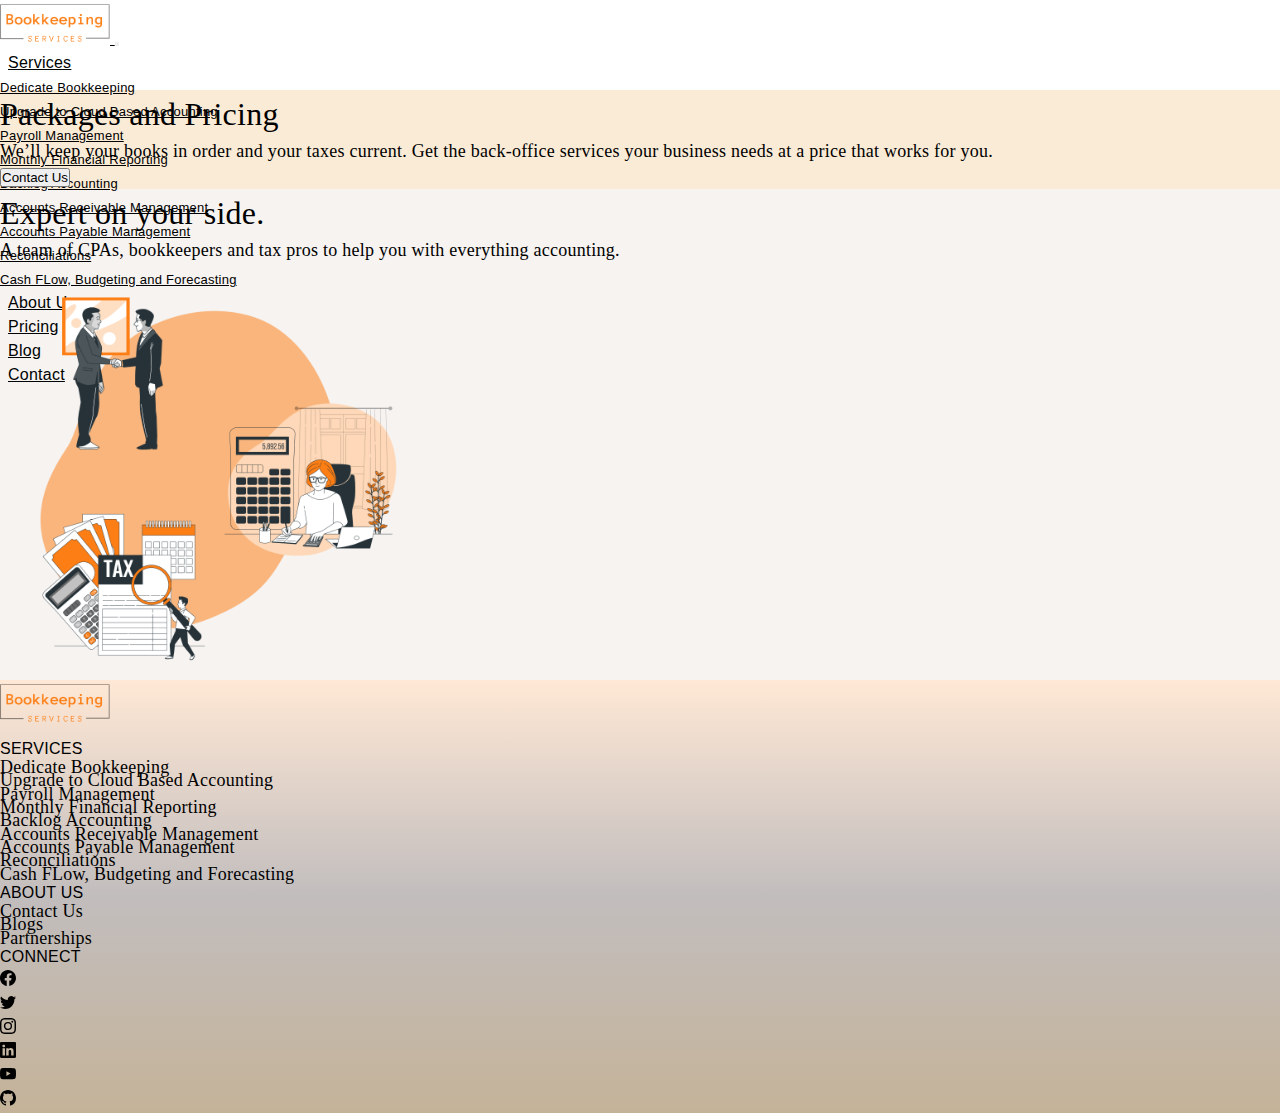
<file: about.html>
<!DOCTYPE html>
<html lang="en">
<head>
    <meta charset="UTF-8">
    <meta http-equiv="X-UA-Compatible" content="IE=edge">
    <meta name="viewport" content="width=device-width, initial-scale=1.0">
    <title>Bookkeeping</title>
    <link href="https://cdn.jsdelivr.net/npm/bootstrap@5.2.1/dist/css/bootstrap.min.css" rel="stylesheet" integrity="sha384-iYQeCzEYFbKjA/T2uDLTpkwGzCiq6soy8tYaI1GyVh/UjpbCx/TYkiZhlZB6+fzT" crossorigin="anonymous">
    <script src="https://cdn.jsdelivr.net/npm/bootstrap@5.2.1/dist/js/bootstrap.bundle.min.js" integrity="sha384-u1OknCvxWvY5kfmNBILK2hRnQC3Pr17a+RTT6rIHI7NnikvbZlHgTPOOmMi466C8" crossorigin="anonymous"></script>

    <link rel="stylesheet" href="css/pricing.css"> 
    <link rel="stylesheet" href="css/style.css">
</head>
<body>
  <header class="myHeader myHeader-pricing ">
    <nav class="navbar navbar-expand-lg fixed-top " id="navbar">
      <div class="container p-0">
        <a href="index.html">
          <img class="img-fluid " id ="navImg" src="imgs/logo.png" width="110px" height="auto" alt="">
        </a>
        <button class="navbar-toggler" type="button" data-bs-toggle="collapse" data-bs-target="#navbarSupportedContent" aria-controls="navbarSupportedContent" aria-expanded="false" aria-label="Toggle navigation">
          <span class="navbar-toggler-icon"></span>
        </button>
        <div class="collapse navbar-collapse" id="navbarSupportedContent">
          <ul class="navbar-nav mx-auto mb-lg-0">
              <li class="nav-item dropdown">
                <a class="nav-link dropdown-toggle" href="#" id="services" role="button" data-bs-toggle="dropdown" aria-expanded="false">
                  Services
                </a>
                <ul class="dropdown-menu shadow-lg" aria-labelledby="services">
                  <li><a class="dropdown-item" href="bookkeeping.html">Dedicate Bookkeeping</a></li>
                  <li><a class="dropdown-item" href="cloudaccounting.html">Upgrade to Cloud Based Accounting</a></li>
                  <li><a class="dropdown-item" href="payroll.html">Payroll Management</a></li>
                  <li><a class="dropdown-item" href="financing.html">Monthly Financial Reporting</a></li>
                  <li><a class="dropdown-item" href="backlog.html">Backlog Accounting</a></li>
                  <li><a class="dropdown-item" href="receivable.html">Accounts Receivable Management</a></li>
                  <li><a class="dropdown-item" href="payable.html">Accounts Payable Management</a></li>
                  <li><a class="dropdown-item" href="reconcilliations.html">Reconciliations</a></li>
                  <li><a class="dropdown-item" href="cashflow.html">Cash FLow, Budgeting and Forecasting</a></li>
                </ul>
              </li>
              <li class="nav-item">
                <a class="nav-link" aria-current="about" id="about" href="about.html">About Us</a>
              </li>
              <li class="nav-item">
                <a class="nav-link" aria-current="pricing" id="pricing" href="pricing.html">Pricing</a>
              </li>
              <li class="nav-item">
                <a class="nav-link" id="blog" href="blog.html" >Blog</a>
              </li>
              <li class="nav-item">
                <a class="nav-link" id="contact" href="contact.html" >Contact</a>
              </li>
            </ul>
        </div>
      </div>
    </nav>
  </header>


  <!-- **************************************
  ---------------Body----------------------
  *******************************************-->
 <section class="bookkeeping">
  <div class="container-fluid">
   
    <div class="row row-two m-5 p-5">
      <div class="col-md-12 text-center">
        <h1>Packages and Pricing</h1>        
        <p>We’ll keep your books in order and your taxes current. Get the back-office services your business needs at a price that works for you.</p>
        <button type="button" class="btn btn-outline-dark">Contact Us</button>

      </div>
    </div>

    <div class="row row-three m-5 text-center">
      <div class="col-md-6 one-col ">
        <h1>Expert on your side.</h1>
        <p>A team of CPAs, bookkeepers and tax pros to help you with everything accounting.</p>
      </div>
      <div class="col-md-6">
        <img src="imgs/showingsteps.png" width="400" height="auto" alt="">
      </div>
    </div>

  </div>
 </section>
  



  
  <!-- **************************************
  ---------------Footer----------------------
  *******************************************-->
  <div class="footer text-white"  >
    <div class="container pt-3">
      <div class="row">
        <div class="col-sm-12 col-md-2  footer-left">
          <h1>
            <img class="img-fluid "  src="imgs/logo.png" width="110px" height="auto" alt="">
          </h1>
        </div>

        <div class="col-sm-12 col-md-7 footer-middle">
          <div class="row">
         
            <div class="col-sm-8 col-md-8">
              <div class="footer-header text-center">
                SERVICES
              </div>
              <div class="row">
                <div class="col-md-6">
                  <a href="#"><p>Dedicate Bookkeeping</p></a>
                  <a href="#"><p>Upgrade to Cloud Based Accounting</p></a>
                  <a href="#"><p>Payroll Management</p></a>
                  <a href="#"><p>Monthly Financial Reporting</p></a>
                </div>
                <div class="col-md-6">
                  <a href="#"><p>Backlog Accounting</p></a>
                  <a href="#"><p>Accounts Receivable Management</p></a>
                  <a href="#"><p>Accounts Payable Management</p></a>
                  <a href="#"><p>Reconciliations</p></a>
                  <a href="#"><p>Cash FLow, Budgeting and Forecasting</p></a>
                </div>
              </div>
            </div>
            <div class="col-sm-4 col-md-4">
              <div class="footer-header">
                ABOUT US
              </div>
              <a href="">
                <p>Contact Us</p>
              </a>
              <a href="">
                <p>Blogs</p>
              </a>
              <a href="">
                <p>Partnerships</p>
              </a>
             
            </div>
          </div>
        </div>

        <div class="col-sm-12 col-md-3 footer-right">
          <div class="footer-header">
            CONNECT
          </div>
          <div class="container-fuid footer-icon">
            <div class="row">
              <div class="col-md-2 col-sm-2">
                <svg xmlns="http://www.w3.org/2000/svg" width="16" height="16" fill="currentColor" class="bi bi-facebook" viewBox="0 0 16 16">
                  <path d="M16 8.049c0-4.446-3.582-8.05-8-8.05C3.58 0-.002 3.603-.002 8.05c0 4.017 2.926 7.347 6.75 7.951v-5.625h-2.03V8.05H6.75V6.275c0-2.017 1.195-3.131 3.022-3.131.876 0 1.791.157 1.791.157v1.98h-1.009c-.993 0-1.303.621-1.303 1.258v1.51h2.218l-.354 2.326H9.25V16c3.824-.604 6.75-3.934 6.75-7.951z"/>
                </svg>
              </div>
              <div class="col-md-2 col-sm-2">
                <svg xmlns="http://www.w3.org/2000/svg" width="16" height="16" fill="currentColor" class="bi bi-twitter" viewBox="0 0 16 16">
                  <path d="M5.026 15c6.038 0 9.341-5.003 9.341-9.334 0-.14 0-.282-.006-.422A6.685 6.685 0 0 0 16 3.542a6.658 6.658 0 0 1-1.889.518 3.301 3.301 0 0 0 1.447-1.817 6.533 6.533 0 0 1-2.087.793A3.286 3.286 0 0 0 7.875 6.03a9.325 9.325 0 0 1-6.767-3.429 3.289 3.289 0 0 0 1.018 4.382A3.323 3.323 0 0 1 .64 6.575v.045a3.288 3.288 0 0 0 2.632 3.218 3.203 3.203 0 0 1-.865.115 3.23 3.23 0 0 1-.614-.057 3.283 3.283 0 0 0 3.067 2.277A6.588 6.588 0 0 1 .78 13.58a6.32 6.32 0 0 1-.78-.045A9.344 9.344 0 0 0 5.026 15z"/>
                </svg>
              </div>
              <div class="col-md-2 col-sm-2">
                <svg xmlns="http://www.w3.org/2000/svg" width="16" height="16" fill="currentColor" class="bi bi-instagram" viewBox="0 0 16 16">
                  <path d="M8 0C5.829 0 5.556.01 4.703.048 3.85.088 3.269.222 2.76.42a3.917 3.917 0 0 0-1.417.923A3.927 3.927 0 0 0 .42 2.76C.222 3.268.087 3.85.048 4.7.01 5.555 0 5.827 0 8.001c0 2.172.01 2.444.048 3.297.04.852.174 1.433.372 1.942.205.526.478.972.923 1.417.444.445.89.719 1.416.923.51.198 1.09.333 1.942.372C5.555 15.99 5.827 16 8 16s2.444-.01 3.298-.048c.851-.04 1.434-.174 1.943-.372a3.916 3.916 0 0 0 1.416-.923c.445-.445.718-.891.923-1.417.197-.509.332-1.09.372-1.942C15.99 10.445 16 10.173 16 8s-.01-2.445-.048-3.299c-.04-.851-.175-1.433-.372-1.941a3.926 3.926 0 0 0-.923-1.417A3.911 3.911 0 0 0 13.24.42c-.51-.198-1.092-.333-1.943-.372C10.443.01 10.172 0 7.998 0h.003zm-.717 1.442h.718c2.136 0 2.389.007 3.232.046.78.035 1.204.166 1.486.275.373.145.64.319.92.599.28.28.453.546.598.92.11.281.24.705.275 1.485.039.843.047 1.096.047 3.231s-.008 2.389-.047 3.232c-.035.78-.166 1.203-.275 1.485a2.47 2.47 0 0 1-.599.919c-.28.28-.546.453-.92.598-.28.11-.704.24-1.485.276-.843.038-1.096.047-3.232.047s-2.39-.009-3.233-.047c-.78-.036-1.203-.166-1.485-.276a2.478 2.478 0 0 1-.92-.598 2.48 2.48 0 0 1-.6-.92c-.109-.281-.24-.705-.275-1.485-.038-.843-.046-1.096-.046-3.233 0-2.136.008-2.388.046-3.231.036-.78.166-1.204.276-1.486.145-.373.319-.64.599-.92.28-.28.546-.453.92-.598.282-.11.705-.24 1.485-.276.738-.034 1.024-.044 2.515-.045v.002zm4.988 1.328a.96.96 0 1 0 0 1.92.96.96 0 0 0 0-1.92zm-4.27 1.122a4.109 4.109 0 1 0 0 8.217 4.109 4.109 0 0 0 0-8.217zm0 1.441a2.667 2.667 0 1 1 0 5.334 2.667 2.667 0 0 1 0-5.334z"/>
                </svg>
              </div>
              <div class="col-md-2 col-sm-2">
                <svg xmlns="http://www.w3.org/2000/svg" width="16" height="16" fill="currentColor" class="bi bi-linkedin" viewBox="0 0 16 16">
                  <path d="M0 1.146C0 .513.526 0 1.175 0h13.65C15.474 0 16 .513 16 1.146v13.708c0 .633-.526 1.146-1.175 1.146H1.175C.526 16 0 15.487 0 14.854V1.146zm4.943 12.248V6.169H2.542v7.225h2.401zm-1.2-8.212c.837 0 1.358-.554 1.358-1.248-.015-.709-.52-1.248-1.342-1.248-.822 0-1.359.54-1.359 1.248 0 .694.521 1.248 1.327 1.248h.016zm4.908 8.212V9.359c0-.216.016-.432.08-.586.173-.431.568-.878 1.232-.878.869 0 1.216.662 1.216 1.634v3.865h2.401V9.25c0-2.22-1.184-3.252-2.764-3.252-1.274 0-1.845.7-2.165 1.193v.025h-.016a5.54 5.54 0 0 1 .016-.025V6.169h-2.4c.03.678 0 7.225 0 7.225h2.4z"/>
                </svg>
              </div>
              <div class="col-md-2 col-sm-2">
                <svg xmlns="http://www.w3.org/2000/svg" width="16" height="16" fill="currentColor" class="bi bi-youtube" viewBox="0 0 16 16">
                  <path d="M8.051 1.999h.089c.822.003 4.987.033 6.11.335a2.01 2.01 0 0 1 1.415 1.42c.101.38.172.883.22 1.402l.01.104.022.26.008.104c.065.914.073 1.77.074 1.957v.075c-.001.194-.01 1.108-.082 2.06l-.008.105-.009.104c-.05.572-.124 1.14-.235 1.558a2.007 2.007 0 0 1-1.415 1.42c-1.16.312-5.569.334-6.18.335h-.142c-.309 0-1.587-.006-2.927-.052l-.17-.006-.087-.004-.171-.007-.171-.007c-1.11-.049-2.167-.128-2.654-.26a2.007 2.007 0 0 1-1.415-1.419c-.111-.417-.185-.986-.235-1.558L.09 9.82l-.008-.104A31.4 31.4 0 0 1 0 7.68v-.123c.002-.215.01-.958.064-1.778l.007-.103.003-.052.008-.104.022-.26.01-.104c.048-.519.119-1.023.22-1.402a2.007 2.007 0 0 1 1.415-1.42c.487-.13 1.544-.21 2.654-.26l.17-.007.172-.006.086-.003.171-.007A99.788 99.788 0 0 1 7.858 2h.193zM6.4 5.209v4.818l4.157-2.408L6.4 5.209z"/>
                </svg>
              </div>
              <div class="col-md-2 col-sm-2">
                <svg xmlns="http://www.w3.org/2000/svg" width="16" height="16" fill="currentColor" class="bi bi-github" viewBox="0 0 16 16">
                  <path d="M8 0C3.58 0 0 3.58 0 8c0 3.54 2.29 6.53 5.47 7.59.4.07.55-.17.55-.38 0-.19-.01-.82-.01-1.49-2.01.37-2.53-.49-2.69-.94-.09-.23-.48-.94-.82-1.13-.28-.15-.68-.52-.01-.53.63-.01 1.08.58 1.23.82.72 1.21 1.87.87 2.33.66.07-.52.28-.87.51-1.07-1.78-.2-3.64-.89-3.64-3.95 0-.87.31-1.59.82-2.15-.08-.2-.36-1.02.08-2.12 0 0 .67-.21 2.2.82.64-.18 1.32-.27 2-.27.68 0 1.36.09 2 .27 1.53-1.04 2.2-.82 2.2-.82.44 1.1.16 1.92.08 2.12.51.56.82 1.27.82 2.15 0 3.07-1.87 3.75-3.65 3.95.29.25.54.73.54 1.48 0 1.07-.01 1.93-.01 2.2 0 .21.15.46.55.38A8.012 8.012 0 0 0 16 8c0-4.42-3.58-8-8-8z"/>
                </svg>
              </div>
            </div>

            <div class="row">

            </div>
          </div>
        </div>

      </div><!-- end of main-row -->
    </div><!-- end of container -->

  </div> <!-- end of footer -->

  <script src="js/demo.js"></script>

<!-- <script src="https://cdn.jsdelivr.net/npm/@popperjs/core@2.11.6/dist/umd/popper.min.js" integrity="sha384-oBqDVmMz9ATKxIep9tiCxS/Z9fNfEXiDAYTujMAeBAsjFuCZSmKbSSUnQlmh/jp3" crossorigin="anonymous"></script> -->
<!-- <script src="https://cdn.jsdelivr.net/npm/bootstrap@5.2.1/dist/js/bootstrap.min.js" integrity="sha384-7VPbUDkoPSGFnVtYi0QogXtr74QeVeeIs99Qfg5YCF+TidwNdjvaKZX19NZ/e6oz" crossorigin="anonymous"></script> -->
 </body>
</html>
</file>
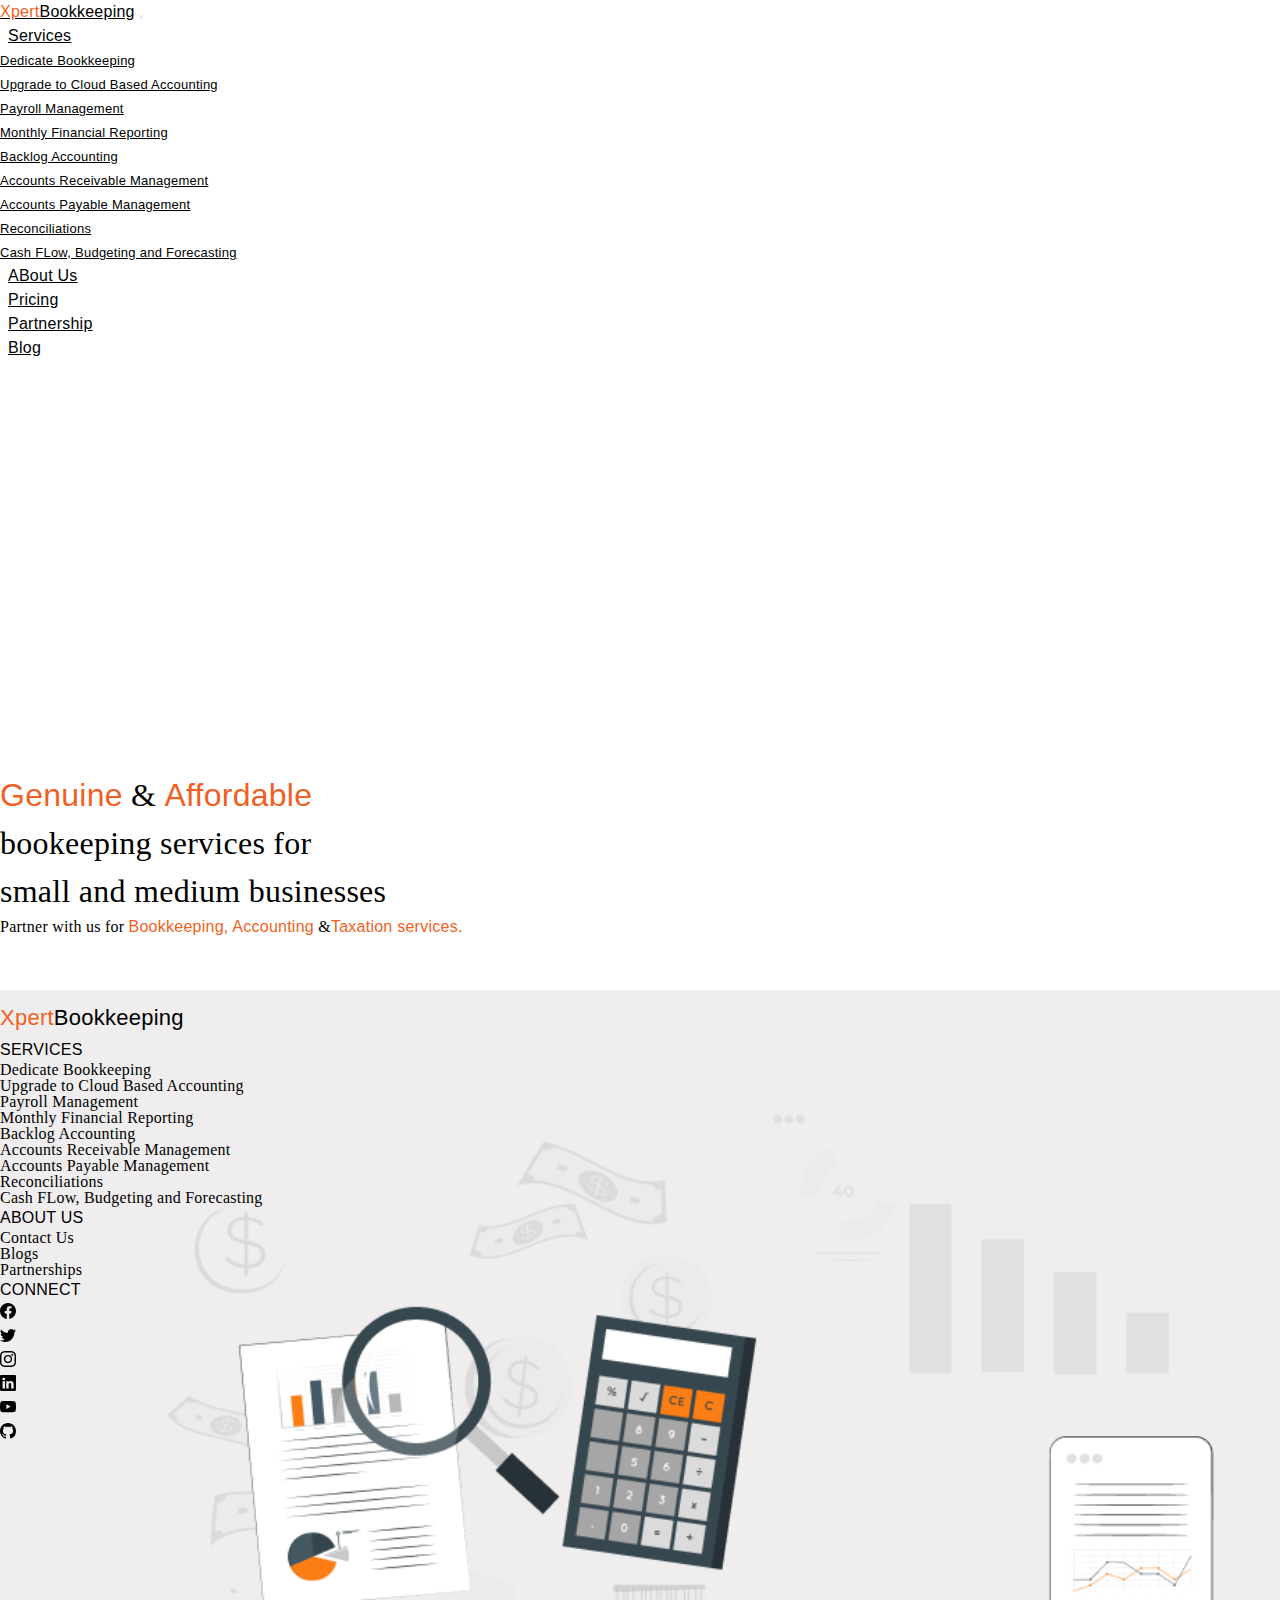
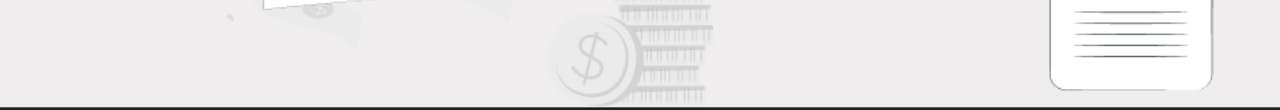
<file: accounting.html>
<!DOCTYPE html>
<html lang="en">
<head>
    <meta charset="UTF-8">
    <meta http-equiv="X-UA-Compatible" content="IE=edge">
    <meta name="viewport" content="width=device-width, initial-scale=1.0">
    <title>Bookkeeping</title>
    <link href="https://cdn.jsdelivr.net/npm/bootstrap@5.2.1/dist/css/bootstrap.min.css" rel="stylesheet" integrity="sha384-iYQeCzEYFbKjA/T2uDLTpkwGzCiq6soy8tYaI1GyVh/UjpbCx/TYkiZhlZB6+fzT" crossorigin="anonymous">
    <script src="https://cdn.jsdelivr.net/npm/bootstrap@5.2.1/dist/js/bootstrap.bundle.min.js" integrity="sha384-u1OknCvxWvY5kfmNBILK2hRnQC3Pr17a+RTT6rIHI7NnikvbZlHgTPOOmMi466C8" crossorigin="anonymous"></script>

    <link rel="stylesheet" href="style.css">
</head>
<body>
  <header class="myHeader ">
    <nav class="navbar navbar-expand-lg fixed-top " id="navbar">
      <div class="container p-0">
        <a class="navbar-brand p-0" href="index.html"><span class="Xpert">Xpert</span>Bookkeeping</a>
        <button class="navbar-toggler" type="button" data-bs-toggle="collapse" data-bs-target="#navbarSupportedContent" aria-controls="navbarSupportedContent" aria-expanded="false" aria-label="Toggle navigation">
          <span class="navbar-toggler-icon"></span>
        </button>
        <div class="collapse navbar-collapse" id="navbarSupportedContent">
          <ul class="navbar-nav mx-auto mb-lg-0">
              <li class="nav-item dropdown">
                <a class="nav-link dropdown-toggle" href="#" id="services" role="button" data-bs-toggle="dropdown" aria-expanded="false">
                  Services
                </a>
                <ul class="dropdown-menu shadow-lg" aria-labelledby="services">
                    <li><a class="dropdown-item" href="bookkeeping.html">Dedicate Bookkeeping</a></li>
                    <li><a class="dropdown-item" href="accounting.html">Upgrade to Cloud Based Accounting</a></li>
                    <!-- <li><hr class="dropdown-divider"></li> -->
                    <li><a class="dropdown-item" href="payroll.html">Payroll Management</a></li>
                    <li><a class="dropdown-item" href="financing.html">Monthly Financial Reporting</a></li>
                    <li><a class="dropdown-item" href="backlog.html">Backlog Accounting</a></li>
                    <li><a class="dropdown-item" href="receivable.html">Accounts Receivable Management</a></li>
                    <li><a class="dropdown-item" href="payable.html">Accounts Payable Management</a></li>
                    <li><a class="dropdown-item" href="reconcilliations.html">Reconciliations</a></li>
                    <li><a class="dropdown-item" href="cashflow.html">Cash FLow, Budgeting and Forecasting</a></li>
                  </ul>
              </li>
              <!-- <li class="nav-item dropdown">
                <a class="nav-link dropdown-toggle" href="#" id="about" role="button" data-bs-toggle="dropdown" aria-expanded="false">
                  About
                </a>
                <ul class="dropdown-menu shadow-lg" aria-labelledby="about">
                  <li><a class="dropdown-item" href="#">Action</a></li>
                  <li><a class="dropdown-item" href="#">Another action</a></li>
                  <li><hr class="dropdown-divider"></li>
                  <li><a class="dropdown-item" href="#">Something else here</a></li>
                </ul>
              </li> -->
              <li class="nav-item">
                <a class="nav-link" aria-current="about" id="about" href="#">ABout Us</a>
              </li>
              <li class="nav-item">
                <a class="nav-link" aria-current="pricing" id="pricing" href="#">Pricing</a>
              </li>
              <li class="nav-item">
                <a class="nav-link" id="partnership" href="#">Partnership</a>
              </li>
             
              <li class="nav-item">
                <a class="nav-link" id="blog" href="#" >Blog</a>
              </li>
            </ul>
         
        </div>
      </div>

   
    </nav>

    <div class="container description align-content-center">
      <div class="row d-row">
        <div class="col-md-6">
          <div>
            <h1>
              <span class="Xpert">Genuine</span> & <span class="Xpert">Affordable</span><br>
              bookeeping services for <br>
              small and medium businesses
            </h1>
            <p>
              Partner with us for
              <span class="Xpert">Bookkeeping, Accounting</span>
              &<span class="Xpert">Taxation services.</span>
            </p>
          </div>
          
        </div>
      </div>
    </div>
  </header>




  <div class="footer text-white"  >
    <div class="container-fluid pt-3">
      <div class="row">
        <div class="col-sm-12 col-md-3  footer-left">
          <h1>
            <a href="#" class="text-back"><span class="Xpert">Xpert</span>Bookkeeping</a>
          </h1>
        </div>

        <div class="col-sm-12 col-md-6 footer-middle">
          <div class="row">
         
            <div class="col-sm-8 col-md-8">
              <div class="footer-header text-center">
                SERVICES
              </div>
              <div class="row">
                <div class="col-md-6">
                  <a href="#"><p>Dedicate Bookkeeping</p></a>
                  <a href="#"><p>Upgrade to Cloud Based Accounting</p></a>
                  <a href="#"><p>Payroll Management</p></a>
                  <a href="#"><p>Monthly Financial Reporting</p></a>
                </div>
                <div class="col-md-6">
                  <a href="#"><p>Backlog Accounting</p></a>
                  <a href="#"><p>Accounts Receivable Management</p></a>
                  <a href="#"><p>Accounts Payable Management</p></a>
                  <a href="#"><p>Reconciliations</p></a>
                  <a href="#"><p>Cash FLow, Budgeting and Forecasting</p></a>
                </div>
              </div>
            </div>
            <div class="col-sm-4 col-md-4">
              <div class="footer-header">
                ABOUT US
              </div>
              <a href="">
                <p>Contact Us</p>
              </a>
              <a href="">
                <p>Blogs</p>
              </a>
              <a href="">
                <p>Partnerships</p>
              </a>
             
            </div>
          </div>
        </div>

        <div class="col-sm-12 col-md-3 footer-right">
          <div class="footer-header">
            CONNECT
          </div>
          <div class="container-fuid footer-icon">
            <div class="row">
              <div class="col-md-2 col-sm-2">
                <svg xmlns="http://www.w3.org/2000/svg" width="16" height="16" fill="currentColor" class="bi bi-facebook" viewBox="0 0 16 16">
                  <path d="M16 8.049c0-4.446-3.582-8.05-8-8.05C3.58 0-.002 3.603-.002 8.05c0 4.017 2.926 7.347 6.75 7.951v-5.625h-2.03V8.05H6.75V6.275c0-2.017 1.195-3.131 3.022-3.131.876 0 1.791.157 1.791.157v1.98h-1.009c-.993 0-1.303.621-1.303 1.258v1.51h2.218l-.354 2.326H9.25V16c3.824-.604 6.75-3.934 6.75-7.951z"/>
                </svg>
              </div>
              <div class="col-md-2 col-sm-2">
                <svg xmlns="http://www.w3.org/2000/svg" width="16" height="16" fill="currentColor" class="bi bi-twitter" viewBox="0 0 16 16">
                  <path d="M5.026 15c6.038 0 9.341-5.003 9.341-9.334 0-.14 0-.282-.006-.422A6.685 6.685 0 0 0 16 3.542a6.658 6.658 0 0 1-1.889.518 3.301 3.301 0 0 0 1.447-1.817 6.533 6.533 0 0 1-2.087.793A3.286 3.286 0 0 0 7.875 6.03a9.325 9.325 0 0 1-6.767-3.429 3.289 3.289 0 0 0 1.018 4.382A3.323 3.323 0 0 1 .64 6.575v.045a3.288 3.288 0 0 0 2.632 3.218 3.203 3.203 0 0 1-.865.115 3.23 3.23 0 0 1-.614-.057 3.283 3.283 0 0 0 3.067 2.277A6.588 6.588 0 0 1 .78 13.58a6.32 6.32 0 0 1-.78-.045A9.344 9.344 0 0 0 5.026 15z"/>
                </svg>
              </div>
              <div class="col-md-2 col-sm-2">
                <svg xmlns="http://www.w3.org/2000/svg" width="16" height="16" fill="currentColor" class="bi bi-instagram" viewBox="0 0 16 16">
                  <path d="M8 0C5.829 0 5.556.01 4.703.048 3.85.088 3.269.222 2.76.42a3.917 3.917 0 0 0-1.417.923A3.927 3.927 0 0 0 .42 2.76C.222 3.268.087 3.85.048 4.7.01 5.555 0 5.827 0 8.001c0 2.172.01 2.444.048 3.297.04.852.174 1.433.372 1.942.205.526.478.972.923 1.417.444.445.89.719 1.416.923.51.198 1.09.333 1.942.372C5.555 15.99 5.827 16 8 16s2.444-.01 3.298-.048c.851-.04 1.434-.174 1.943-.372a3.916 3.916 0 0 0 1.416-.923c.445-.445.718-.891.923-1.417.197-.509.332-1.09.372-1.942C15.99 10.445 16 10.173 16 8s-.01-2.445-.048-3.299c-.04-.851-.175-1.433-.372-1.941a3.926 3.926 0 0 0-.923-1.417A3.911 3.911 0 0 0 13.24.42c-.51-.198-1.092-.333-1.943-.372C10.443.01 10.172 0 7.998 0h.003zm-.717 1.442h.718c2.136 0 2.389.007 3.232.046.78.035 1.204.166 1.486.275.373.145.64.319.92.599.28.28.453.546.598.92.11.281.24.705.275 1.485.039.843.047 1.096.047 3.231s-.008 2.389-.047 3.232c-.035.78-.166 1.203-.275 1.485a2.47 2.47 0 0 1-.599.919c-.28.28-.546.453-.92.598-.28.11-.704.24-1.485.276-.843.038-1.096.047-3.232.047s-2.39-.009-3.233-.047c-.78-.036-1.203-.166-1.485-.276a2.478 2.478 0 0 1-.92-.598 2.48 2.48 0 0 1-.6-.92c-.109-.281-.24-.705-.275-1.485-.038-.843-.046-1.096-.046-3.233 0-2.136.008-2.388.046-3.231.036-.78.166-1.204.276-1.486.145-.373.319-.64.599-.92.28-.28.546-.453.92-.598.282-.11.705-.24 1.485-.276.738-.034 1.024-.044 2.515-.045v.002zm4.988 1.328a.96.96 0 1 0 0 1.92.96.96 0 0 0 0-1.92zm-4.27 1.122a4.109 4.109 0 1 0 0 8.217 4.109 4.109 0 0 0 0-8.217zm0 1.441a2.667 2.667 0 1 1 0 5.334 2.667 2.667 0 0 1 0-5.334z"/>
                </svg>
              </div>
              <div class="col-md-2 col-sm-2">
                <svg xmlns="http://www.w3.org/2000/svg" width="16" height="16" fill="currentColor" class="bi bi-linkedin" viewBox="0 0 16 16">
                  <path d="M0 1.146C0 .513.526 0 1.175 0h13.65C15.474 0 16 .513 16 1.146v13.708c0 .633-.526 1.146-1.175 1.146H1.175C.526 16 0 15.487 0 14.854V1.146zm4.943 12.248V6.169H2.542v7.225h2.401zm-1.2-8.212c.837 0 1.358-.554 1.358-1.248-.015-.709-.52-1.248-1.342-1.248-.822 0-1.359.54-1.359 1.248 0 .694.521 1.248 1.327 1.248h.016zm4.908 8.212V9.359c0-.216.016-.432.08-.586.173-.431.568-.878 1.232-.878.869 0 1.216.662 1.216 1.634v3.865h2.401V9.25c0-2.22-1.184-3.252-2.764-3.252-1.274 0-1.845.7-2.165 1.193v.025h-.016a5.54 5.54 0 0 1 .016-.025V6.169h-2.4c.03.678 0 7.225 0 7.225h2.4z"/>
                </svg>
              </div>
              <div class="col-md-2 col-sm-2">
                <svg xmlns="http://www.w3.org/2000/svg" width="16" height="16" fill="currentColor" class="bi bi-youtube" viewBox="0 0 16 16">
                  <path d="M8.051 1.999h.089c.822.003 4.987.033 6.11.335a2.01 2.01 0 0 1 1.415 1.42c.101.38.172.883.22 1.402l.01.104.022.26.008.104c.065.914.073 1.77.074 1.957v.075c-.001.194-.01 1.108-.082 2.06l-.008.105-.009.104c-.05.572-.124 1.14-.235 1.558a2.007 2.007 0 0 1-1.415 1.42c-1.16.312-5.569.334-6.18.335h-.142c-.309 0-1.587-.006-2.927-.052l-.17-.006-.087-.004-.171-.007-.171-.007c-1.11-.049-2.167-.128-2.654-.26a2.007 2.007 0 0 1-1.415-1.419c-.111-.417-.185-.986-.235-1.558L.09 9.82l-.008-.104A31.4 31.4 0 0 1 0 7.68v-.123c.002-.215.01-.958.064-1.778l.007-.103.003-.052.008-.104.022-.26.01-.104c.048-.519.119-1.023.22-1.402a2.007 2.007 0 0 1 1.415-1.42c.487-.13 1.544-.21 2.654-.26l.17-.007.172-.006.086-.003.171-.007A99.788 99.788 0 0 1 7.858 2h.193zM6.4 5.209v4.818l4.157-2.408L6.4 5.209z"/>
                </svg>
              </div>
              <div class="col-md-2 col-sm-2">
                <svg xmlns="http://www.w3.org/2000/svg" width="16" height="16" fill="currentColor" class="bi bi-github" viewBox="0 0 16 16">
                  <path d="M8 0C3.58 0 0 3.58 0 8c0 3.54 2.29 6.53 5.47 7.59.4.07.55-.17.55-.38 0-.19-.01-.82-.01-1.49-2.01.37-2.53-.49-2.69-.94-.09-.23-.48-.94-.82-1.13-.28-.15-.68-.52-.01-.53.63-.01 1.08.58 1.23.82.72 1.21 1.87.87 2.33.66.07-.52.28-.87.51-1.07-1.78-.2-3.64-.89-3.64-3.95 0-.87.31-1.59.82-2.15-.08-.2-.36-1.02.08-2.12 0 0 .67-.21 2.2.82.64-.18 1.32-.27 2-.27.68 0 1.36.09 2 .27 1.53-1.04 2.2-.82 2.2-.82.44 1.1.16 1.92.08 2.12.51.56.82 1.27.82 2.15 0 3.07-1.87 3.75-3.65 3.95.29.25.54.73.54 1.48 0 1.07-.01 1.93-.01 2.2 0 .21.15.46.55.38A8.012 8.012 0 0 0 16 8c0-4.42-3.58-8-8-8z"/>
                </svg>
              </div>
            </div>

            <div class="row">

            </div>
          </div>
        </div>

      </div><!-- end of main-row -->
    </div><!-- end of container -->

  </div> <!-- end of footer -->

  <script src="js/demo.js"></script>
</body>
</html>
</file>
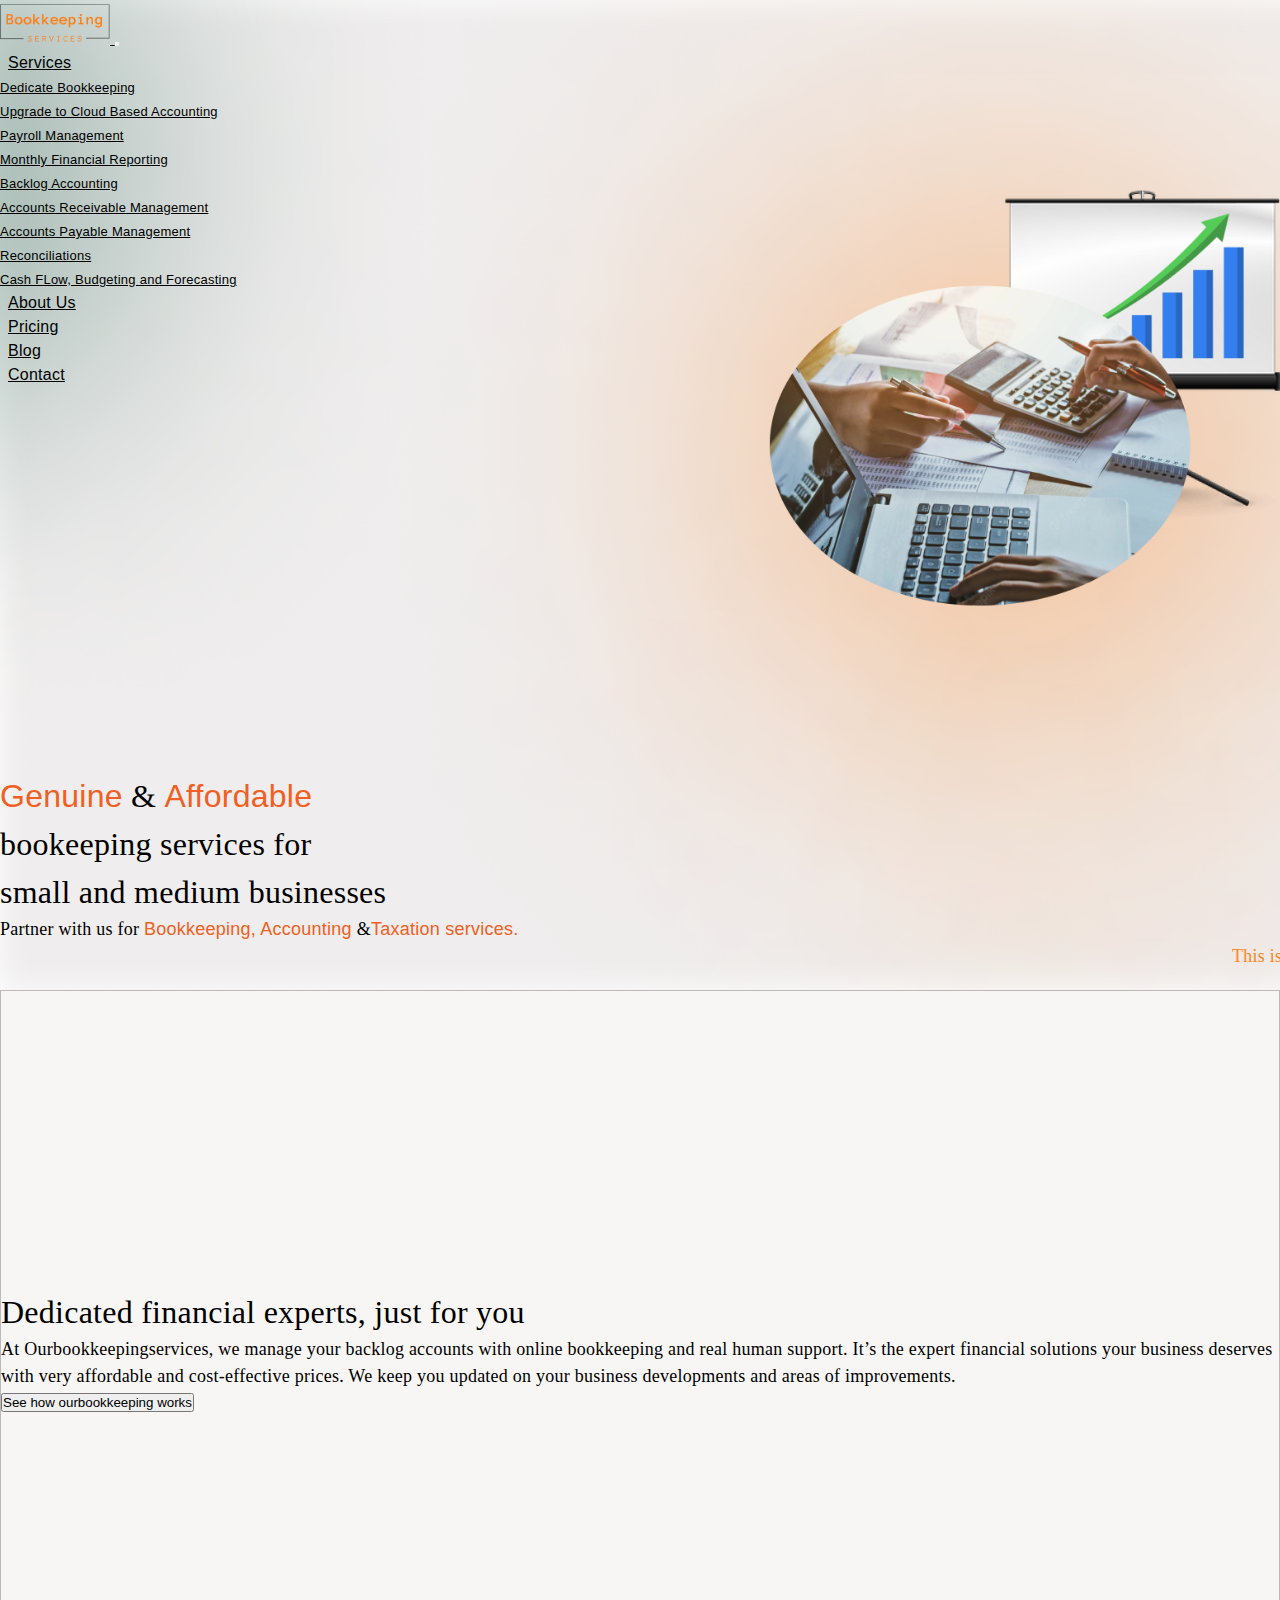
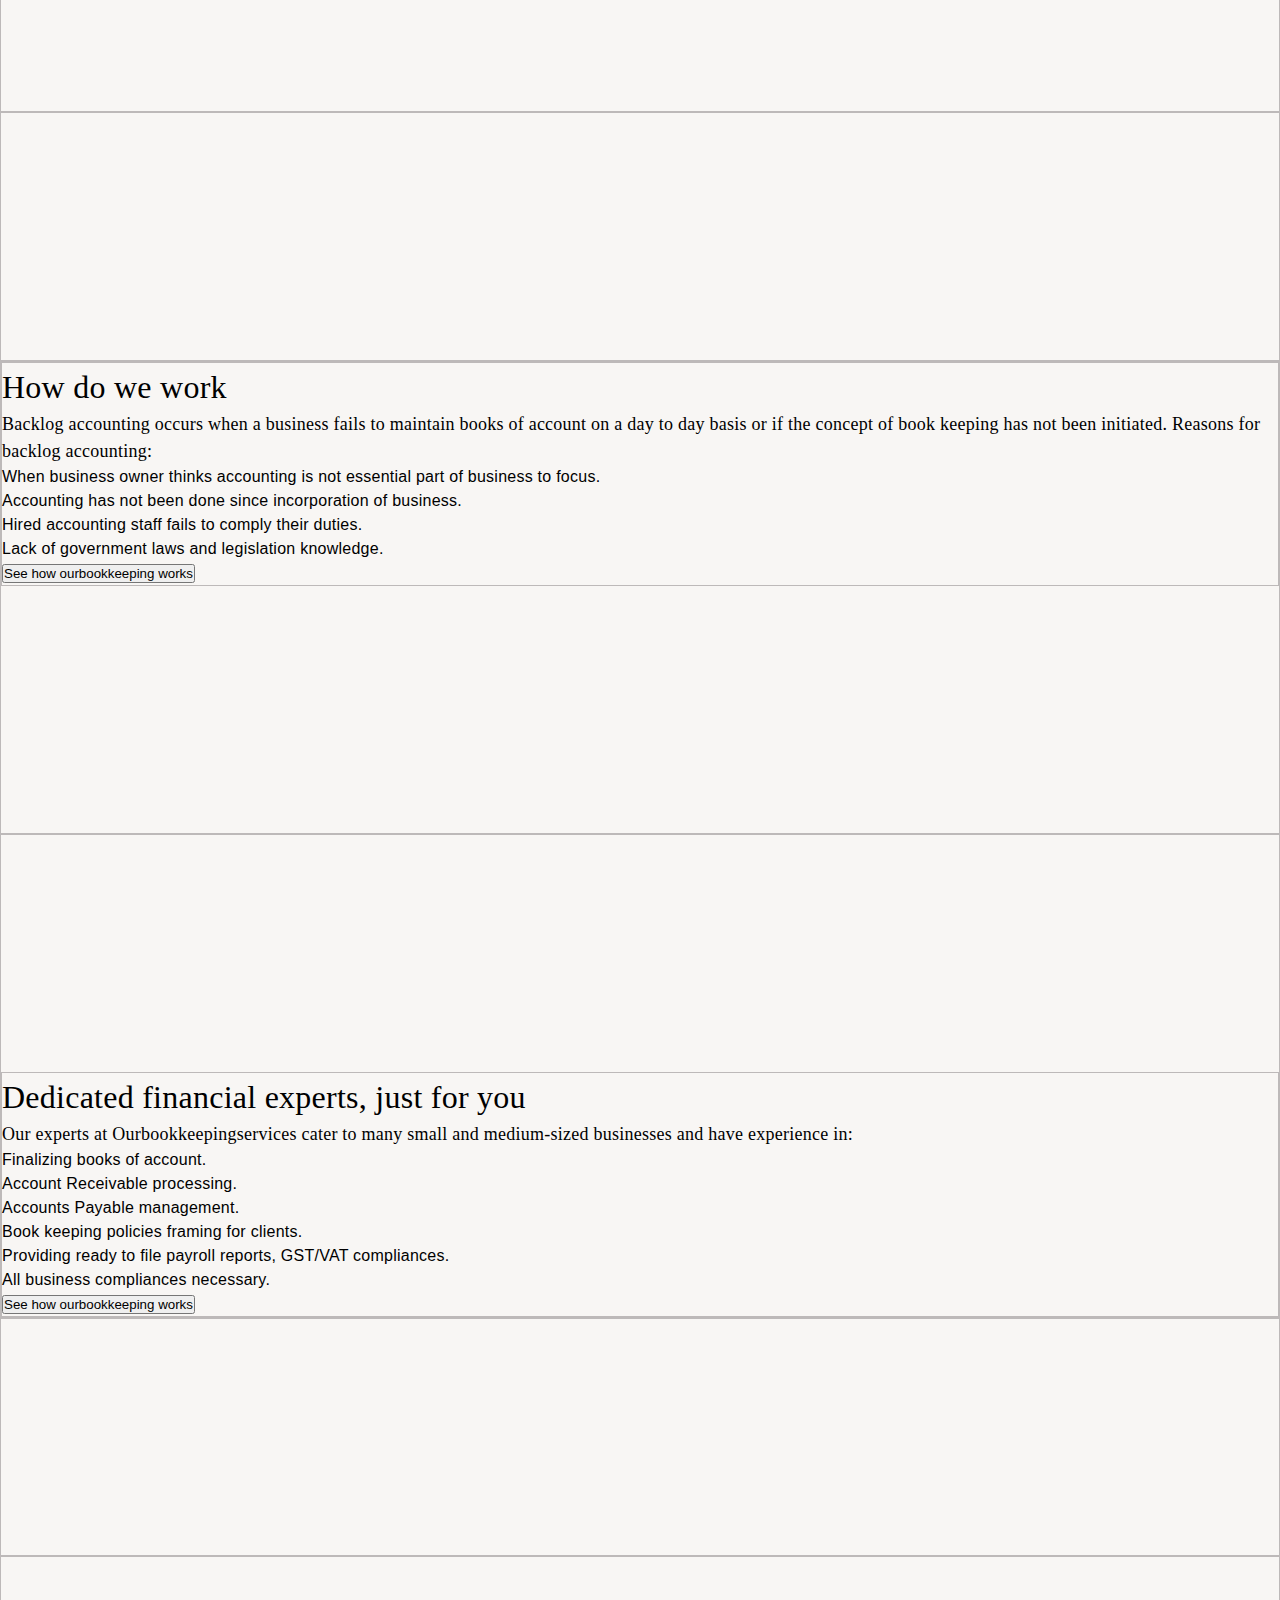
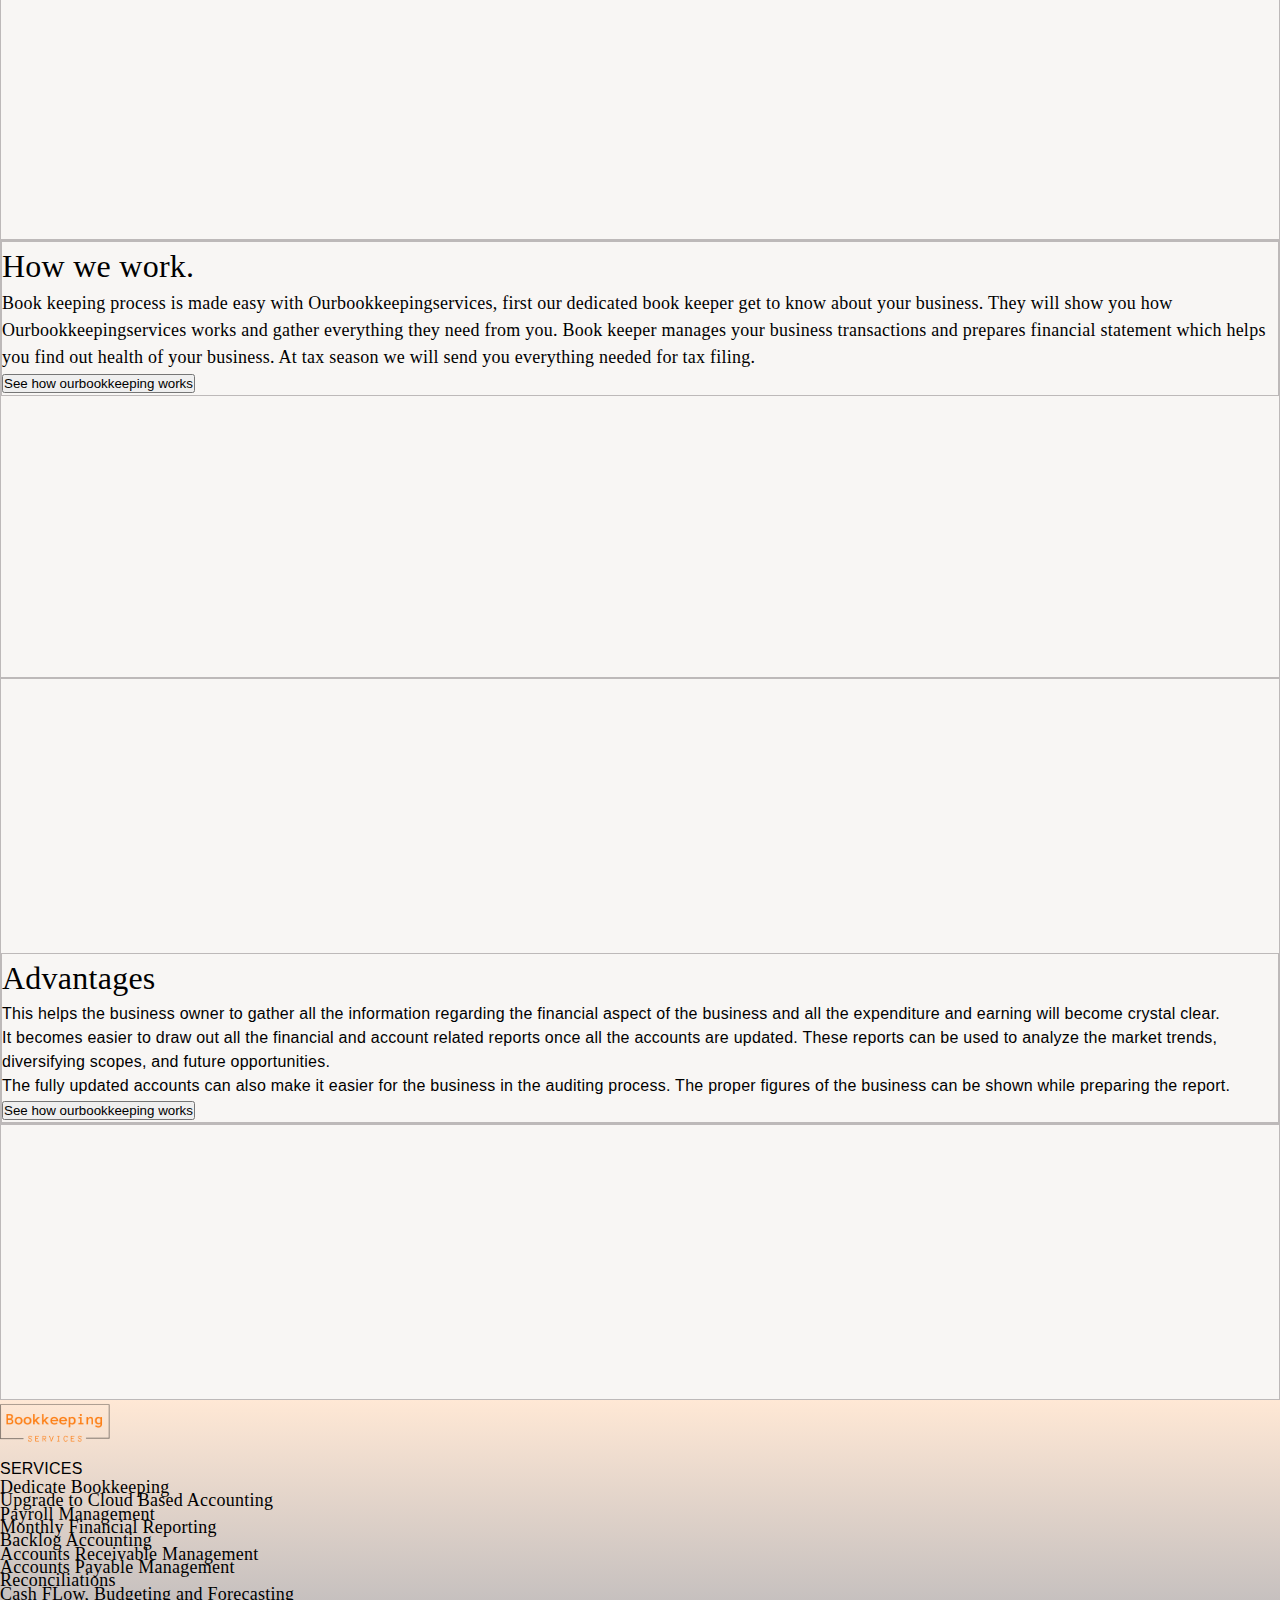
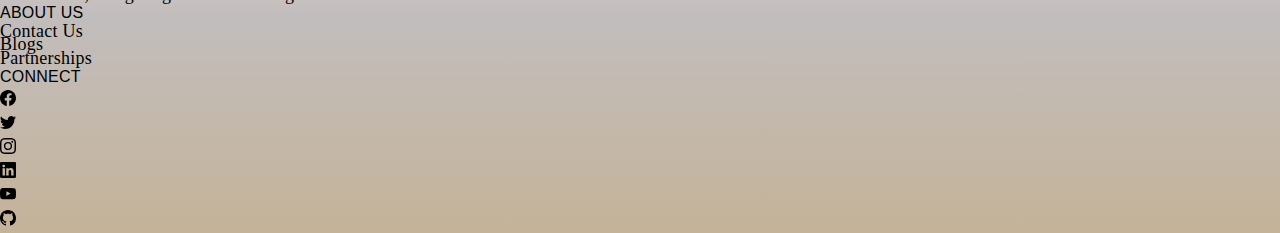
<file: backlog.html>
<!DOCTYPE html>
<html lang="en">
<head>
    <meta charset="UTF-8">
    <meta http-equiv="X-UA-Compatible" content="IE=edge">
    <meta name="viewport" content="width=device-width, initial-scale=1.0">
    <title>Bookkeeping</title>
    <link href="https://cdn.jsdelivr.net/npm/bootstrap@5.2.1/dist/css/bootstrap.min.css" rel="stylesheet" integrity="sha384-iYQeCzEYFbKjA/T2uDLTpkwGzCiq6soy8tYaI1GyVh/UjpbCx/TYkiZhlZB6+fzT" crossorigin="anonymous">
    <script src="https://cdn.jsdelivr.net/npm/bootstrap@5.2.1/dist/js/bootstrap.bundle.min.js" integrity="sha384-u1OknCvxWvY5kfmNBILK2hRnQC3Pr17a+RTT6rIHI7NnikvbZlHgTPOOmMi466C8" crossorigin="anonymous"></script>

    <link rel="stylesheet" href="css/style.css">
    <link rel="stylesheet" href="css/services.css">
</head>
<body>
  <header class="myHeader myHeader-backlog ">
    <nav class="navbar navbar-expand-lg fixed-top " id="navbar">
      <div class="container p-0">
        <a href="index.html">
          <img class="img-fluid " id ="navImg" src="imgs/logo.png" width="110px" height="auto" alt="">
        </a>
        <button class="navbar-toggler" type="button" data-bs-toggle="collapse" data-bs-target="#navbarSupportedContent" aria-controls="navbarSupportedContent" aria-expanded="false" aria-label="Toggle navigation">
          <span class="navbar-toggler-icon"></span>
        </button>
        <div class="collapse navbar-collapse" id="navbarSupportedContent">
          <ul class="navbar-nav mx-auto mb-lg-0">
              <li class="nav-item dropdown">
                <a class="nav-link dropdown-toggle" href="#" id="services" role="button" data-bs-toggle="dropdown" aria-expanded="false">
                  Services
                </a>
                <ul class="dropdown-menu shadow-lg" aria-labelledby="services">
                  <li><a class="dropdown-item" href="bookkeeping.html">Dedicate Bookkeeping</a></li>
                  <li><a class="dropdown-item" href="cloudaccounting.html">Upgrade to Cloud Based Accounting</a></li>
                  <li><a class="dropdown-item" href="payroll.html">Payroll Management</a></li>
                  <li><a class="dropdown-item" href="financing.html">Monthly Financial Reporting</a></li>
                  <li><a class="dropdown-item" href="backlog.html">Backlog Accounting</a></li>
                  <li><a class="dropdown-item" href="receivable.html">Accounts Receivable Management</a></li>
                  <li><a class="dropdown-item" href="payable.html">Accounts Payable Management</a></li>
                  <li><a class="dropdown-item" href="reconcilliations.html">Reconciliations</a></li>
                  <li><a class="dropdown-item" href="cashflow.html">Cash FLow, Budgeting and Forecasting</a></li>
                </ul>
              </li>
              <li class="nav-item">
                <a class="nav-link" aria-current="about" id="about" href="about.html">About Us</a>
              </li>
              <li class="nav-item">
                <a class="nav-link" aria-current="pricing" id="pricing" href="pricing.html">Pricing</a>
              </li>
              <li class="nav-item">
                <a class="nav-link" id="blog" href="blog.html" >Blog</a>
              </li>
              <li class="nav-item">
                <a class="nav-link" id="contact" href="contact.html" >Contact</a>
              </li>
            </ul>
        </div>
      </div>
    </nav>

    <div class="container description ">
      <div class="row d-row">
        <div class="col-md-6">
          <div class="align-content-center">
            <h1>
              <span class="Xpert">Genuine</span> & <span class="Xpert">Affordable</span><br>
              bookeeping services for <br>
              small and medium businesses
            </h1>
            <p>
              Partner with us for
              <span class="Xpert">Bookkeeping, Accounting</span>
              &<span class="Xpert">Taxation services.</span>
            </p>
          </div>
          <div class="afternav align-content-flex-end">
            <marquee class="" width="100%" direction="left" height="50px">
              <p class="p-3">
                This is a  scrolling text that has scrolls texts to left.
              </p>
            </marquee>
          </div>
        </div>
      </div>
    </div>
  </header>


  <!-- **************************************
  ---------------Body----------------------
  *******************************************-->
 <section class="bookkeeping">
  <div class="container-fluid">
    <div class="row zero">
      <div class="col-md-12 text-center">
        <h1>Dedicated financial experts, just for you</h1>  
        <p>At Ourbookkeepingservices, we manage your backlog accounts with online bookkeeping and real human support. It’s the expert financial solutions your business deserves with very affordable and cost-effective prices. We keep you updated on your business developments and areas of improvements. </p>
        <button type="button" class="btn btn-outline-dark"> See how ourbookkeeping works</button>
      
       </div>
    </div>

    <div class="row one">
      <div class="col-md-6 one-one"></div>
      <div class="col-md-6 text one-two">
        <h1>How do we work</h1>
        <p>Backlog accounting occurs when a business fails to maintain books of account on a day to day basis or if the concept of book keeping has not been initiated. Reasons for backlog accounting: </p>
        <ul>
          <li>When business owner thinks accounting is not essential part of business to focus.</li>
          <li>Accounting has not been done since incorporation of business.</li>
          <li>Hired accounting staff fails to comply their duties.</li>
          <li>Lack of government laws and legislation knowledge.</li>
        </ul>
        
        <button type="button" class="btn btn-outline-dark"> See how ourbookkeeping works</button>
     
        
      </div>
    </div>

    <div class="row two">
      <div class="col-md-6  two-one">
        <h1>Dedicated financial experts, just for you</h1>        
        <p>Our experts at Ourbookkeepingservices cater to many small and medium-sized businesses and have experience in:</p>        
        <ul>
          <li>Finalizing books of account.</li>
          <li>Account Receivable processing.</li>
          <li>Accounts Payable management.</li>
          <li>Book keeping policies framing for clients.</li>
          <li>Providing ready to file payroll reports, GST/VAT compliances.</li>
          <li>All business compliances necessary.</li>
        </ul>
        <button type="button" class="btn btn-outline-dark"> See how ourbookkeeping works</button>

      </div>
      <div class="col-md-6 two-two"></div>
    </div>

    <div class="row three">
      <div class="col-md-6  three-one">
        
      </div>
      <div class="col-md-6 text-center three-two">
        <h1>How we work.</h1>        
        <p>Book keeping process is made easy with Ourbookkeepingservices, first our dedicated book keeper get to know about your business. They will show you how Ourbookkeepingservices works and gather everything they need from you. Book keeper manages your business transactions and prepares financial statement which helps you find out health of your business. At tax season we will send you everything needed for tax filing. 
        </p>
        <button type="button" class="btn btn-outline-dark"> See how ourbookkeeping works</button>

      </div>
    </div>

    <div class="row four">
      <div class="col-md-6  four-one">
        <h1>Advantages</h1>        
        <ul>
         <li>This helps the business owner to gather all the information regarding the financial aspect of the business and all the expenditure and earning will become crystal clear. </li>
         <li>It becomes easier to draw out all the financial and account related reports once all the accounts are updated. These reports can be used to analyze the market trends, diversifying scopes, and future opportunities.</li>
         <li>The fully updated accounts can also make it easier for the business in the auditing process. The proper figures of the business can be shown while preparing the report.</li>     
        </ul>
        <button type="button" class="btn btn-outline-dark"> See how ourbookkeeping works</button>

      </div>
      <div class="col-md-6 four-two"></div>
    </div>

    
  </div>
 </section>
  



  
  <!-- **************************************
  ---------------Footer----------------------
  *******************************************-->
  <div class="footer text-white"  >
    <div class="container pt-3">
      <div class="row">
        <div class="col-sm-12 col-md-2  footer-left">
          <h1>
            <img class="img-fluid "  src="imgs/logo.png" width="110px" height="auto" alt="">
          </h1>
        </div>

        <div class="col-sm-12 col-md-7 footer-middle">
          <div class="row">
         
            <div class="col-sm-8 col-md-8">
              <div class="footer-header text-center">
                SERVICES
              </div>
              <div class="row">
                <div class="col-md-6">
                  <a href="#"><p>Dedicate Bookkeeping</p></a>
                  <a href="#"><p>Upgrade to Cloud Based Accounting</p></a>
                  <a href="#"><p>Payroll Management</p></a>
                  <a href="#"><p>Monthly Financial Reporting</p></a>
                </div>
                <div class="col-md-6">
                  <a href="#"><p>Backlog Accounting</p></a>
                  <a href="#"><p>Accounts Receivable Management</p></a>
                  <a href="#"><p>Accounts Payable Management</p></a>
                  <a href="#"><p>Reconciliations</p></a>
                  <a href="#"><p>Cash FLow, Budgeting and Forecasting</p></a>
                </div>
              </div>
            </div>
            <div class="col-sm-4 col-md-4">
              <div class="footer-header">
                ABOUT US
              </div>
              <a href="">
                <p>Contact Us</p>
              </a>
              <a href="">
                <p>Blogs</p>
              </a>
              <a href="">
                <p>Partnerships</p>
              </a>
             
            </div>
          </div>
        </div>

        <div class="col-sm-12 col-md-3 footer-right">
          <div class="footer-header">
            CONNECT
          </div>
          <div class="container-fuid footer-icon">
            <div class="row">
              <div class="col-md-2 col-sm-2">
                <svg xmlns="http://www.w3.org/2000/svg" width="16" height="16" fill="currentColor" class="bi bi-facebook" viewBox="0 0 16 16">
                  <path d="M16 8.049c0-4.446-3.582-8.05-8-8.05C3.58 0-.002 3.603-.002 8.05c0 4.017 2.926 7.347 6.75 7.951v-5.625h-2.03V8.05H6.75V6.275c0-2.017 1.195-3.131 3.022-3.131.876 0 1.791.157 1.791.157v1.98h-1.009c-.993 0-1.303.621-1.303 1.258v1.51h2.218l-.354 2.326H9.25V16c3.824-.604 6.75-3.934 6.75-7.951z"/>
                </svg>
              </div>
              <div class="col-md-2 col-sm-2">
                <svg xmlns="http://www.w3.org/2000/svg" width="16" height="16" fill="currentColor" class="bi bi-twitter" viewBox="0 0 16 16">
                  <path d="M5.026 15c6.038 0 9.341-5.003 9.341-9.334 0-.14 0-.282-.006-.422A6.685 6.685 0 0 0 16 3.542a6.658 6.658 0 0 1-1.889.518 3.301 3.301 0 0 0 1.447-1.817 6.533 6.533 0 0 1-2.087.793A3.286 3.286 0 0 0 7.875 6.03a9.325 9.325 0 0 1-6.767-3.429 3.289 3.289 0 0 0 1.018 4.382A3.323 3.323 0 0 1 .64 6.575v.045a3.288 3.288 0 0 0 2.632 3.218 3.203 3.203 0 0 1-.865.115 3.23 3.23 0 0 1-.614-.057 3.283 3.283 0 0 0 3.067 2.277A6.588 6.588 0 0 1 .78 13.58a6.32 6.32 0 0 1-.78-.045A9.344 9.344 0 0 0 5.026 15z"/>
                </svg>
              </div>
              <div class="col-md-2 col-sm-2">
                <svg xmlns="http://www.w3.org/2000/svg" width="16" height="16" fill="currentColor" class="bi bi-instagram" viewBox="0 0 16 16">
                  <path d="M8 0C5.829 0 5.556.01 4.703.048 3.85.088 3.269.222 2.76.42a3.917 3.917 0 0 0-1.417.923A3.927 3.927 0 0 0 .42 2.76C.222 3.268.087 3.85.048 4.7.01 5.555 0 5.827 0 8.001c0 2.172.01 2.444.048 3.297.04.852.174 1.433.372 1.942.205.526.478.972.923 1.417.444.445.89.719 1.416.923.51.198 1.09.333 1.942.372C5.555 15.99 5.827 16 8 16s2.444-.01 3.298-.048c.851-.04 1.434-.174 1.943-.372a3.916 3.916 0 0 0 1.416-.923c.445-.445.718-.891.923-1.417.197-.509.332-1.09.372-1.942C15.99 10.445 16 10.173 16 8s-.01-2.445-.048-3.299c-.04-.851-.175-1.433-.372-1.941a3.926 3.926 0 0 0-.923-1.417A3.911 3.911 0 0 0 13.24.42c-.51-.198-1.092-.333-1.943-.372C10.443.01 10.172 0 7.998 0h.003zm-.717 1.442h.718c2.136 0 2.389.007 3.232.046.78.035 1.204.166 1.486.275.373.145.64.319.92.599.28.28.453.546.598.92.11.281.24.705.275 1.485.039.843.047 1.096.047 3.231s-.008 2.389-.047 3.232c-.035.78-.166 1.203-.275 1.485a2.47 2.47 0 0 1-.599.919c-.28.28-.546.453-.92.598-.28.11-.704.24-1.485.276-.843.038-1.096.047-3.232.047s-2.39-.009-3.233-.047c-.78-.036-1.203-.166-1.485-.276a2.478 2.478 0 0 1-.92-.598 2.48 2.48 0 0 1-.6-.92c-.109-.281-.24-.705-.275-1.485-.038-.843-.046-1.096-.046-3.233 0-2.136.008-2.388.046-3.231.036-.78.166-1.204.276-1.486.145-.373.319-.64.599-.92.28-.28.546-.453.92-.598.282-.11.705-.24 1.485-.276.738-.034 1.024-.044 2.515-.045v.002zm4.988 1.328a.96.96 0 1 0 0 1.92.96.96 0 0 0 0-1.92zm-4.27 1.122a4.109 4.109 0 1 0 0 8.217 4.109 4.109 0 0 0 0-8.217zm0 1.441a2.667 2.667 0 1 1 0 5.334 2.667 2.667 0 0 1 0-5.334z"/>
                </svg>
              </div>
              <div class="col-md-2 col-sm-2">
                <svg xmlns="http://www.w3.org/2000/svg" width="16" height="16" fill="currentColor" class="bi bi-linkedin" viewBox="0 0 16 16">
                  <path d="M0 1.146C0 .513.526 0 1.175 0h13.65C15.474 0 16 .513 16 1.146v13.708c0 .633-.526 1.146-1.175 1.146H1.175C.526 16 0 15.487 0 14.854V1.146zm4.943 12.248V6.169H2.542v7.225h2.401zm-1.2-8.212c.837 0 1.358-.554 1.358-1.248-.015-.709-.52-1.248-1.342-1.248-.822 0-1.359.54-1.359 1.248 0 .694.521 1.248 1.327 1.248h.016zm4.908 8.212V9.359c0-.216.016-.432.08-.586.173-.431.568-.878 1.232-.878.869 0 1.216.662 1.216 1.634v3.865h2.401V9.25c0-2.22-1.184-3.252-2.764-3.252-1.274 0-1.845.7-2.165 1.193v.025h-.016a5.54 5.54 0 0 1 .016-.025V6.169h-2.4c.03.678 0 7.225 0 7.225h2.4z"/>
                </svg>
              </div>
              <div class="col-md-2 col-sm-2">
                <svg xmlns="http://www.w3.org/2000/svg" width="16" height="16" fill="currentColor" class="bi bi-youtube" viewBox="0 0 16 16">
                  <path d="M8.051 1.999h.089c.822.003 4.987.033 6.11.335a2.01 2.01 0 0 1 1.415 1.42c.101.38.172.883.22 1.402l.01.104.022.26.008.104c.065.914.073 1.77.074 1.957v.075c-.001.194-.01 1.108-.082 2.06l-.008.105-.009.104c-.05.572-.124 1.14-.235 1.558a2.007 2.007 0 0 1-1.415 1.42c-1.16.312-5.569.334-6.18.335h-.142c-.309 0-1.587-.006-2.927-.052l-.17-.006-.087-.004-.171-.007-.171-.007c-1.11-.049-2.167-.128-2.654-.26a2.007 2.007 0 0 1-1.415-1.419c-.111-.417-.185-.986-.235-1.558L.09 9.82l-.008-.104A31.4 31.4 0 0 1 0 7.68v-.123c.002-.215.01-.958.064-1.778l.007-.103.003-.052.008-.104.022-.26.01-.104c.048-.519.119-1.023.22-1.402a2.007 2.007 0 0 1 1.415-1.42c.487-.13 1.544-.21 2.654-.26l.17-.007.172-.006.086-.003.171-.007A99.788 99.788 0 0 1 7.858 2h.193zM6.4 5.209v4.818l4.157-2.408L6.4 5.209z"/>
                </svg>
              </div>
              <div class="col-md-2 col-sm-2">
                <svg xmlns="http://www.w3.org/2000/svg" width="16" height="16" fill="currentColor" class="bi bi-github" viewBox="0 0 16 16">
                  <path d="M8 0C3.58 0 0 3.58 0 8c0 3.54 2.29 6.53 5.47 7.59.4.07.55-.17.55-.38 0-.19-.01-.82-.01-1.49-2.01.37-2.53-.49-2.69-.94-.09-.23-.48-.94-.82-1.13-.28-.15-.68-.52-.01-.53.63-.01 1.08.58 1.23.82.72 1.21 1.87.87 2.33.66.07-.52.28-.87.51-1.07-1.78-.2-3.64-.89-3.64-3.95 0-.87.31-1.59.82-2.15-.08-.2-.36-1.02.08-2.12 0 0 .67-.21 2.2.82.64-.18 1.32-.27 2-.27.68 0 1.36.09 2 .27 1.53-1.04 2.2-.82 2.2-.82.44 1.1.16 1.92.08 2.12.51.56.82 1.27.82 2.15 0 3.07-1.87 3.75-3.65 3.95.29.25.54.73.54 1.48 0 1.07-.01 1.93-.01 2.2 0 .21.15.46.55.38A8.012 8.012 0 0 0 16 8c0-4.42-3.58-8-8-8z"/>
                </svg>
              </div>
            </div>

            <div class="row">

            </div>
          </div>
        </div>

      </div><!-- end of main-row -->
    </div><!-- end of container -->

  </div> <!-- end of footer -->

  <script src="js/demo.js"></script>

<!-- <script src="https://cdn.jsdelivr.net/npm/@popperjs/core@2.11.6/dist/umd/popper.min.js" integrity="sha384-oBqDVmMz9ATKxIep9tiCxS/Z9fNfEXiDAYTujMAeBAsjFuCZSmKbSSUnQlmh/jp3" crossorigin="anonymous"></script> -->
<!-- <script src="https://cdn.jsdelivr.net/npm/bootstrap@5.2.1/dist/js/bootstrap.min.js" integrity="sha384-7VPbUDkoPSGFnVtYi0QogXtr74QeVeeIs99Qfg5YCF+TidwNdjvaKZX19NZ/e6oz" crossorigin="anonymous"></script> -->
 </body>
</html>
</file>
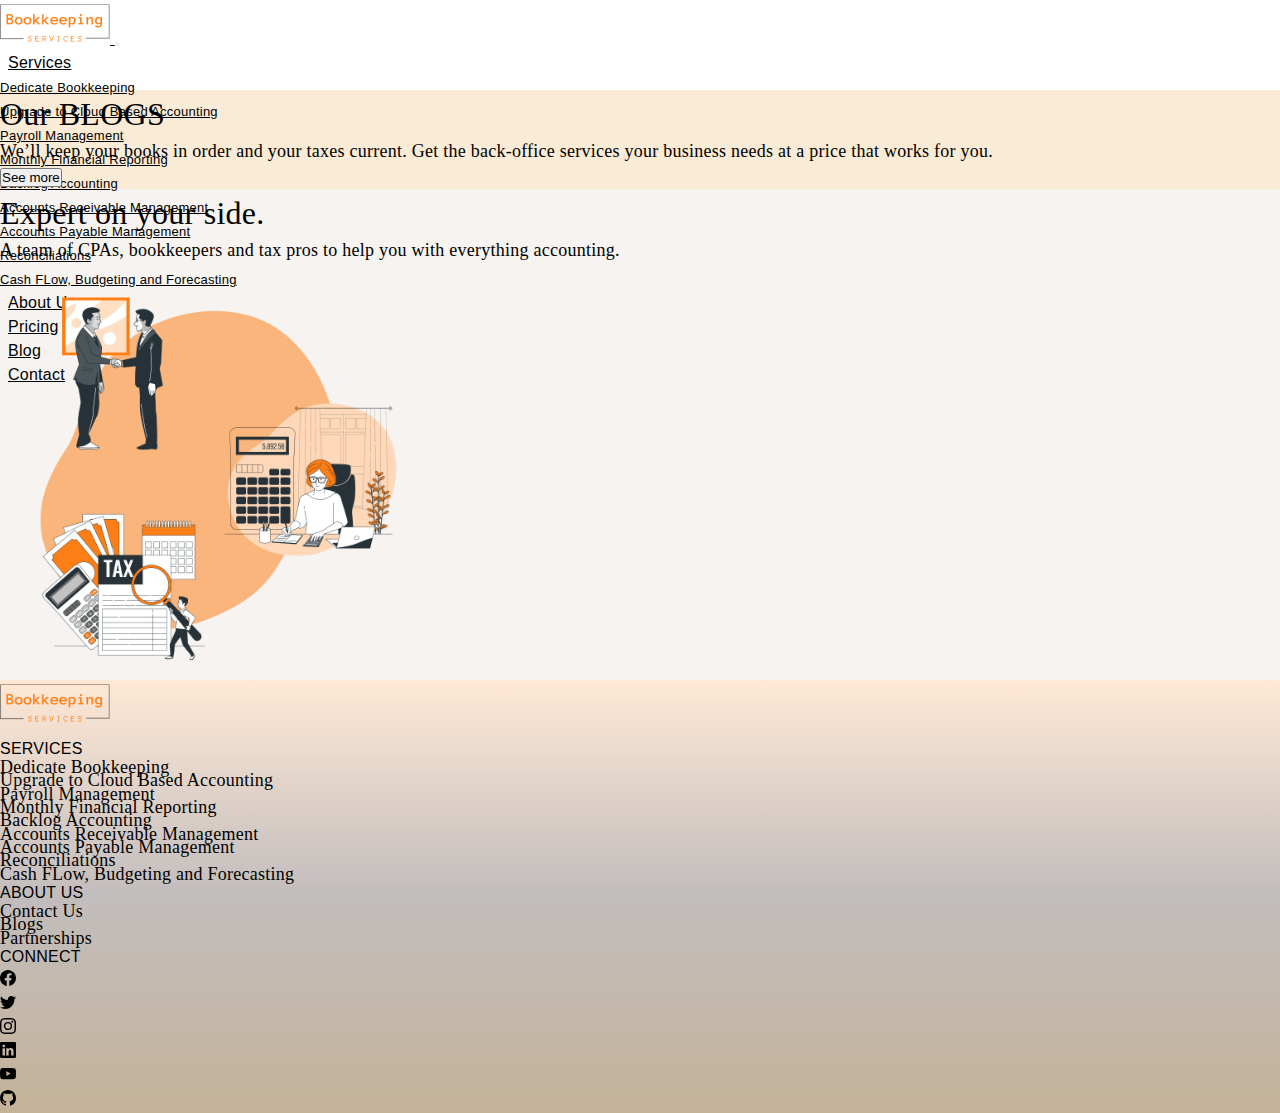
<file: blog.html>
<!DOCTYPE html>
<html lang="en">
<head>
    <meta charset="UTF-8">
    <meta http-equiv="X-UA-Compatible" content="IE=edge">
    <meta name="viewport" content="width=device-width, initial-scale=1.0">
    <title>Bookkeeping</title>
    <link href="https://cdn.jsdelivr.net/npm/bootstrap@5.2.1/dist/css/bootstrap.min.css" rel="stylesheet" integrity="sha384-iYQeCzEYFbKjA/T2uDLTpkwGzCiq6soy8tYaI1GyVh/UjpbCx/TYkiZhlZB6+fzT" crossorigin="anonymous">
    <script src="https://cdn.jsdelivr.net/npm/bootstrap@5.2.1/dist/js/bootstrap.bundle.min.js" integrity="sha384-u1OknCvxWvY5kfmNBILK2hRnQC3Pr17a+RTT6rIHI7NnikvbZlHgTPOOmMi466C8" crossorigin="anonymous"></script>

    <link rel="stylesheet" href="css/pricing.css"> 
    <link rel="stylesheet" href="css/style.css">
</head>
<body>
  <header class="myHeader myHeader-pricing ">
    <nav class="navbar navbar-expand-lg fixed-top " id="navbar">
      <div class="container p-0">
        <a href="index.html">
          <img class="img-fluid " id ="navImg" src="imgs/logo.png" width="110px" height="auto" alt="">
        </a>
        <button class="navbar-toggler" type="button" data-bs-toggle="collapse" data-bs-target="#navbarSupportedContent" aria-controls="navbarSupportedContent" aria-expanded="false" aria-label="Toggle navigation">
          <span class="navbar-toggler-icon"></span>
        </button>
        <div class="collapse navbar-collapse" id="navbarSupportedContent">
          <ul class="navbar-nav mx-auto mb-lg-0">
              <li class="nav-item dropdown">
                <a class="nav-link dropdown-toggle" href="#" id="services" role="button" data-bs-toggle="dropdown" aria-expanded="false">
                  Services
                </a>
                <ul class="dropdown-menu shadow-lg" aria-labelledby="services">
                  <li><a class="dropdown-item" href="bookkeeping.html">Dedicate Bookkeeping</a></li>
                  <li><a class="dropdown-item" href="cloudaccounting.html">Upgrade to Cloud Based Accounting</a></li>
                  <li><a class="dropdown-item" href="payroll.html">Payroll Management</a></li>
                  <li><a class="dropdown-item" href="financing.html">Monthly Financial Reporting</a></li>
                  <li><a class="dropdown-item" href="backlog.html">Backlog Accounting</a></li>
                  <li><a class="dropdown-item" href="receivable.html">Accounts Receivable Management</a></li>
                  <li><a class="dropdown-item" href="payable.html">Accounts Payable Management</a></li>
                  <li><a class="dropdown-item" href="reconcilliations.html">Reconciliations</a></li>
                  <li><a class="dropdown-item" href="cashflow.html">Cash FLow, Budgeting and Forecasting</a></li>
                </ul>
              </li>
              <li class="nav-item">
                <a class="nav-link" aria-current="about" id="about" href="about.html">About Us</a>
              </li>
              <li class="nav-item">
                <a class="nav-link" aria-current="pricing" id="pricing" href="pricing.html">Pricing</a>
              </li>
              <li class="nav-item">
                <a class="nav-link" id="blog" href="blog.html" >Blog</a>
              </li>
              <li class="nav-item">
                <a class="nav-link" id="contact" href="contact.html" >Contact</a>
              </li>
            </ul>
        </div>
      </div>
    </nav>
  </header>


  <!-- **************************************
  ---------------Body----------------------
  *******************************************-->
 <section class="bookkeeping">
  <div class="container-fluid">
   
    <div class="row row-two m-5 p-5">
      <div class="col-md-12 text-center">
        <h1>Our BLOGS</h1>        
        <p>We’ll keep your books in order and your taxes current. Get the back-office services your business needs at a price that works for you.</p>
        <button type="button" class="btn btn-outline-dark">See more</button>

      </div>
    </div>

    <div class="row row-three m-5 text-center">
      <div class="col-md-6 one-col ">
        <h1>Expert on your side.</h1>
        <p>A team of CPAs, bookkeepers and tax pros to help you with everything accounting.</p>
      </div>
      <div class="col-md-6">
        <img src="imgs/showingsteps.png" width="400" height="auto" alt="">
      </div>
    </div>

  </div>
 </section>
  



  
  <!-- **************************************
  ---------------Footer----------------------
  *******************************************-->
  <div class="footer text-white"  >
    <div class="container pt-3">
      <div class="row">
        <div class="col-sm-12 col-md-2  footer-left">
          <h1>
            <img class="img-fluid "  src="imgs/logo.png" width="110px" height="auto" alt="">
          </h1>
        </div>

        <div class="col-sm-12 col-md-7 footer-middle">
          <div class="row">
         
            <div class="col-sm-8 col-md-8">
              <div class="footer-header text-center">
                SERVICES
              </div>
              <div class="row">
                <div class="col-md-6">
                  <a href="#"><p>Dedicate Bookkeeping</p></a>
                  <a href="#"><p>Upgrade to Cloud Based Accounting</p></a>
                  <a href="#"><p>Payroll Management</p></a>
                  <a href="#"><p>Monthly Financial Reporting</p></a>
                </div>
                <div class="col-md-6">
                  <a href="#"><p>Backlog Accounting</p></a>
                  <a href="#"><p>Accounts Receivable Management</p></a>
                  <a href="#"><p>Accounts Payable Management</p></a>
                  <a href="#"><p>Reconciliations</p></a>
                  <a href="#"><p>Cash FLow, Budgeting and Forecasting</p></a>
                </div>
              </div>
            </div>
            <div class="col-sm-4 col-md-4">
              <div class="footer-header">
                ABOUT US
              </div>
              <a href="">
                <p>Contact Us</p>
              </a>
              <a href="">
                <p>Blogs</p>
              </a>
              <a href="">
                <p>Partnerships</p>
              </a>
             
            </div>
          </div>
        </div>

        <div class="col-sm-12 col-md-3 footer-right">
          <div class="footer-header">
            CONNECT
          </div>
          <div class="container-fuid footer-icon">
            <div class="row">
              <div class="col-md-2 col-sm-2">
                <svg xmlns="http://www.w3.org/2000/svg" width="16" height="16" fill="currentColor" class="bi bi-facebook" viewBox="0 0 16 16">
                  <path d="M16 8.049c0-4.446-3.582-8.05-8-8.05C3.58 0-.002 3.603-.002 8.05c0 4.017 2.926 7.347 6.75 7.951v-5.625h-2.03V8.05H6.75V6.275c0-2.017 1.195-3.131 3.022-3.131.876 0 1.791.157 1.791.157v1.98h-1.009c-.993 0-1.303.621-1.303 1.258v1.51h2.218l-.354 2.326H9.25V16c3.824-.604 6.75-3.934 6.75-7.951z"/>
                </svg>
              </div>
              <div class="col-md-2 col-sm-2">
                <svg xmlns="http://www.w3.org/2000/svg" width="16" height="16" fill="currentColor" class="bi bi-twitter" viewBox="0 0 16 16">
                  <path d="M5.026 15c6.038 0 9.341-5.003 9.341-9.334 0-.14 0-.282-.006-.422A6.685 6.685 0 0 0 16 3.542a6.658 6.658 0 0 1-1.889.518 3.301 3.301 0 0 0 1.447-1.817 6.533 6.533 0 0 1-2.087.793A3.286 3.286 0 0 0 7.875 6.03a9.325 9.325 0 0 1-6.767-3.429 3.289 3.289 0 0 0 1.018 4.382A3.323 3.323 0 0 1 .64 6.575v.045a3.288 3.288 0 0 0 2.632 3.218 3.203 3.203 0 0 1-.865.115 3.23 3.23 0 0 1-.614-.057 3.283 3.283 0 0 0 3.067 2.277A6.588 6.588 0 0 1 .78 13.58a6.32 6.32 0 0 1-.78-.045A9.344 9.344 0 0 0 5.026 15z"/>
                </svg>
              </div>
              <div class="col-md-2 col-sm-2">
                <svg xmlns="http://www.w3.org/2000/svg" width="16" height="16" fill="currentColor" class="bi bi-instagram" viewBox="0 0 16 16">
                  <path d="M8 0C5.829 0 5.556.01 4.703.048 3.85.088 3.269.222 2.76.42a3.917 3.917 0 0 0-1.417.923A3.927 3.927 0 0 0 .42 2.76C.222 3.268.087 3.85.048 4.7.01 5.555 0 5.827 0 8.001c0 2.172.01 2.444.048 3.297.04.852.174 1.433.372 1.942.205.526.478.972.923 1.417.444.445.89.719 1.416.923.51.198 1.09.333 1.942.372C5.555 15.99 5.827 16 8 16s2.444-.01 3.298-.048c.851-.04 1.434-.174 1.943-.372a3.916 3.916 0 0 0 1.416-.923c.445-.445.718-.891.923-1.417.197-.509.332-1.09.372-1.942C15.99 10.445 16 10.173 16 8s-.01-2.445-.048-3.299c-.04-.851-.175-1.433-.372-1.941a3.926 3.926 0 0 0-.923-1.417A3.911 3.911 0 0 0 13.24.42c-.51-.198-1.092-.333-1.943-.372C10.443.01 10.172 0 7.998 0h.003zm-.717 1.442h.718c2.136 0 2.389.007 3.232.046.78.035 1.204.166 1.486.275.373.145.64.319.92.599.28.28.453.546.598.92.11.281.24.705.275 1.485.039.843.047 1.096.047 3.231s-.008 2.389-.047 3.232c-.035.78-.166 1.203-.275 1.485a2.47 2.47 0 0 1-.599.919c-.28.28-.546.453-.92.598-.28.11-.704.24-1.485.276-.843.038-1.096.047-3.232.047s-2.39-.009-3.233-.047c-.78-.036-1.203-.166-1.485-.276a2.478 2.478 0 0 1-.92-.598 2.48 2.48 0 0 1-.6-.92c-.109-.281-.24-.705-.275-1.485-.038-.843-.046-1.096-.046-3.233 0-2.136.008-2.388.046-3.231.036-.78.166-1.204.276-1.486.145-.373.319-.64.599-.92.28-.28.546-.453.92-.598.282-.11.705-.24 1.485-.276.738-.034 1.024-.044 2.515-.045v.002zm4.988 1.328a.96.96 0 1 0 0 1.92.96.96 0 0 0 0-1.92zm-4.27 1.122a4.109 4.109 0 1 0 0 8.217 4.109 4.109 0 0 0 0-8.217zm0 1.441a2.667 2.667 0 1 1 0 5.334 2.667 2.667 0 0 1 0-5.334z"/>
                </svg>
              </div>
              <div class="col-md-2 col-sm-2">
                <svg xmlns="http://www.w3.org/2000/svg" width="16" height="16" fill="currentColor" class="bi bi-linkedin" viewBox="0 0 16 16">
                  <path d="M0 1.146C0 .513.526 0 1.175 0h13.65C15.474 0 16 .513 16 1.146v13.708c0 .633-.526 1.146-1.175 1.146H1.175C.526 16 0 15.487 0 14.854V1.146zm4.943 12.248V6.169H2.542v7.225h2.401zm-1.2-8.212c.837 0 1.358-.554 1.358-1.248-.015-.709-.52-1.248-1.342-1.248-.822 0-1.359.54-1.359 1.248 0 .694.521 1.248 1.327 1.248h.016zm4.908 8.212V9.359c0-.216.016-.432.08-.586.173-.431.568-.878 1.232-.878.869 0 1.216.662 1.216 1.634v3.865h2.401V9.25c0-2.22-1.184-3.252-2.764-3.252-1.274 0-1.845.7-2.165 1.193v.025h-.016a5.54 5.54 0 0 1 .016-.025V6.169h-2.4c.03.678 0 7.225 0 7.225h2.4z"/>
                </svg>
              </div>
              <div class="col-md-2 col-sm-2">
                <svg xmlns="http://www.w3.org/2000/svg" width="16" height="16" fill="currentColor" class="bi bi-youtube" viewBox="0 0 16 16">
                  <path d="M8.051 1.999h.089c.822.003 4.987.033 6.11.335a2.01 2.01 0 0 1 1.415 1.42c.101.38.172.883.22 1.402l.01.104.022.26.008.104c.065.914.073 1.77.074 1.957v.075c-.001.194-.01 1.108-.082 2.06l-.008.105-.009.104c-.05.572-.124 1.14-.235 1.558a2.007 2.007 0 0 1-1.415 1.42c-1.16.312-5.569.334-6.18.335h-.142c-.309 0-1.587-.006-2.927-.052l-.17-.006-.087-.004-.171-.007-.171-.007c-1.11-.049-2.167-.128-2.654-.26a2.007 2.007 0 0 1-1.415-1.419c-.111-.417-.185-.986-.235-1.558L.09 9.82l-.008-.104A31.4 31.4 0 0 1 0 7.68v-.123c.002-.215.01-.958.064-1.778l.007-.103.003-.052.008-.104.022-.26.01-.104c.048-.519.119-1.023.22-1.402a2.007 2.007 0 0 1 1.415-1.42c.487-.13 1.544-.21 2.654-.26l.17-.007.172-.006.086-.003.171-.007A99.788 99.788 0 0 1 7.858 2h.193zM6.4 5.209v4.818l4.157-2.408L6.4 5.209z"/>
                </svg>
              </div>
              <div class="col-md-2 col-sm-2">
                <svg xmlns="http://www.w3.org/2000/svg" width="16" height="16" fill="currentColor" class="bi bi-github" viewBox="0 0 16 16">
                  <path d="M8 0C3.58 0 0 3.58 0 8c0 3.54 2.29 6.53 5.47 7.59.4.07.55-.17.55-.38 0-.19-.01-.82-.01-1.49-2.01.37-2.53-.49-2.69-.94-.09-.23-.48-.94-.82-1.13-.28-.15-.68-.52-.01-.53.63-.01 1.08.58 1.23.82.72 1.21 1.87.87 2.33.66.07-.52.28-.87.51-1.07-1.78-.2-3.64-.89-3.64-3.95 0-.87.31-1.59.82-2.15-.08-.2-.36-1.02.08-2.12 0 0 .67-.21 2.2.82.64-.18 1.32-.27 2-.27.68 0 1.36.09 2 .27 1.53-1.04 2.2-.82 2.2-.82.44 1.1.16 1.92.08 2.12.51.56.82 1.27.82 2.15 0 3.07-1.87 3.75-3.65 3.95.29.25.54.73.54 1.48 0 1.07-.01 1.93-.01 2.2 0 .21.15.46.55.38A8.012 8.012 0 0 0 16 8c0-4.42-3.58-8-8-8z"/>
                </svg>
              </div>
            </div>

            <div class="row">

            </div>
          </div>
        </div>

      </div><!-- end of main-row -->
    </div><!-- end of container -->

  </div> <!-- end of footer -->

  <script src="js/demo.js"></script>

<!-- <script src="https://cdn.jsdelivr.net/npm/@popperjs/core@2.11.6/dist/umd/popper.min.js" integrity="sha384-oBqDVmMz9ATKxIep9tiCxS/Z9fNfEXiDAYTujMAeBAsjFuCZSmKbSSUnQlmh/jp3" crossorigin="anonymous"></script> -->
<!-- <script src="https://cdn.jsdelivr.net/npm/bootstrap@5.2.1/dist/js/bootstrap.min.js" integrity="sha384-7VPbUDkoPSGFnVtYi0QogXtr74QeVeeIs99Qfg5YCF+TidwNdjvaKZX19NZ/e6oz" crossorigin="anonymous"></script> -->
 </body>
</html>
</file>
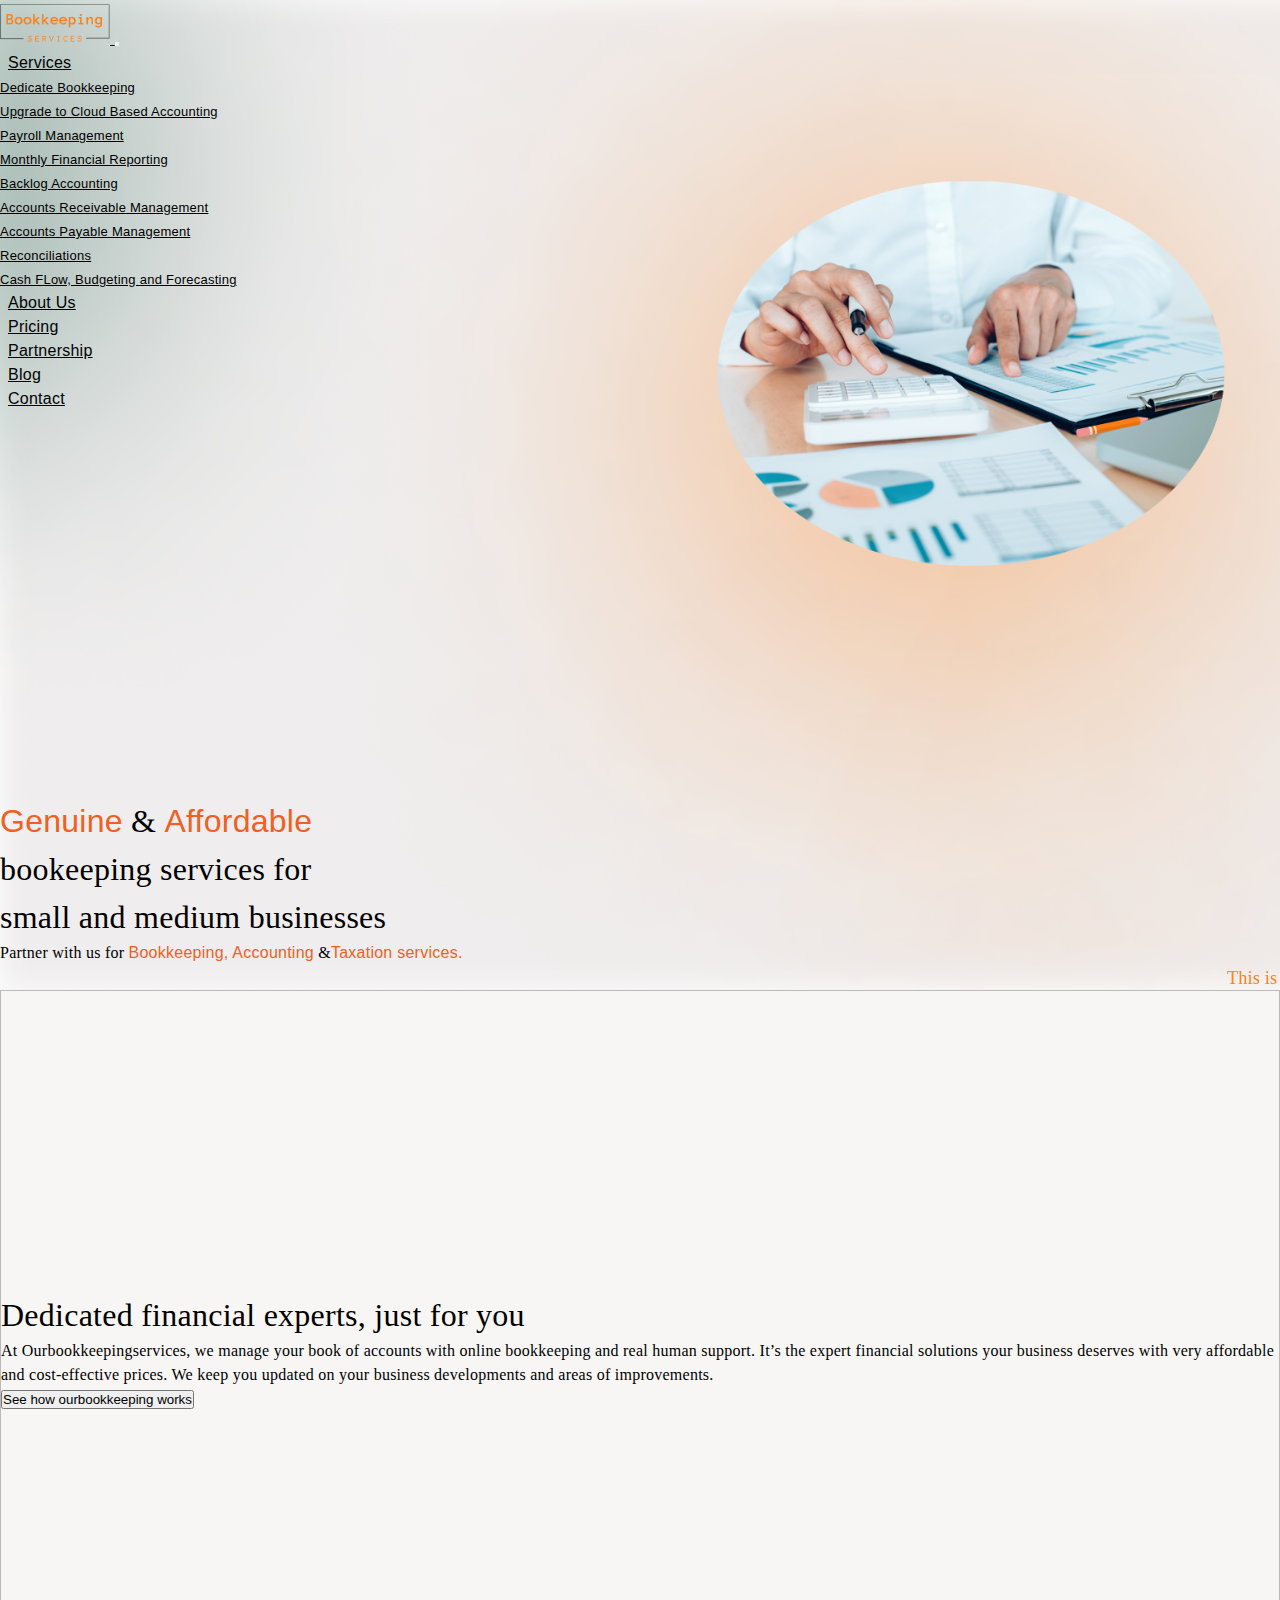
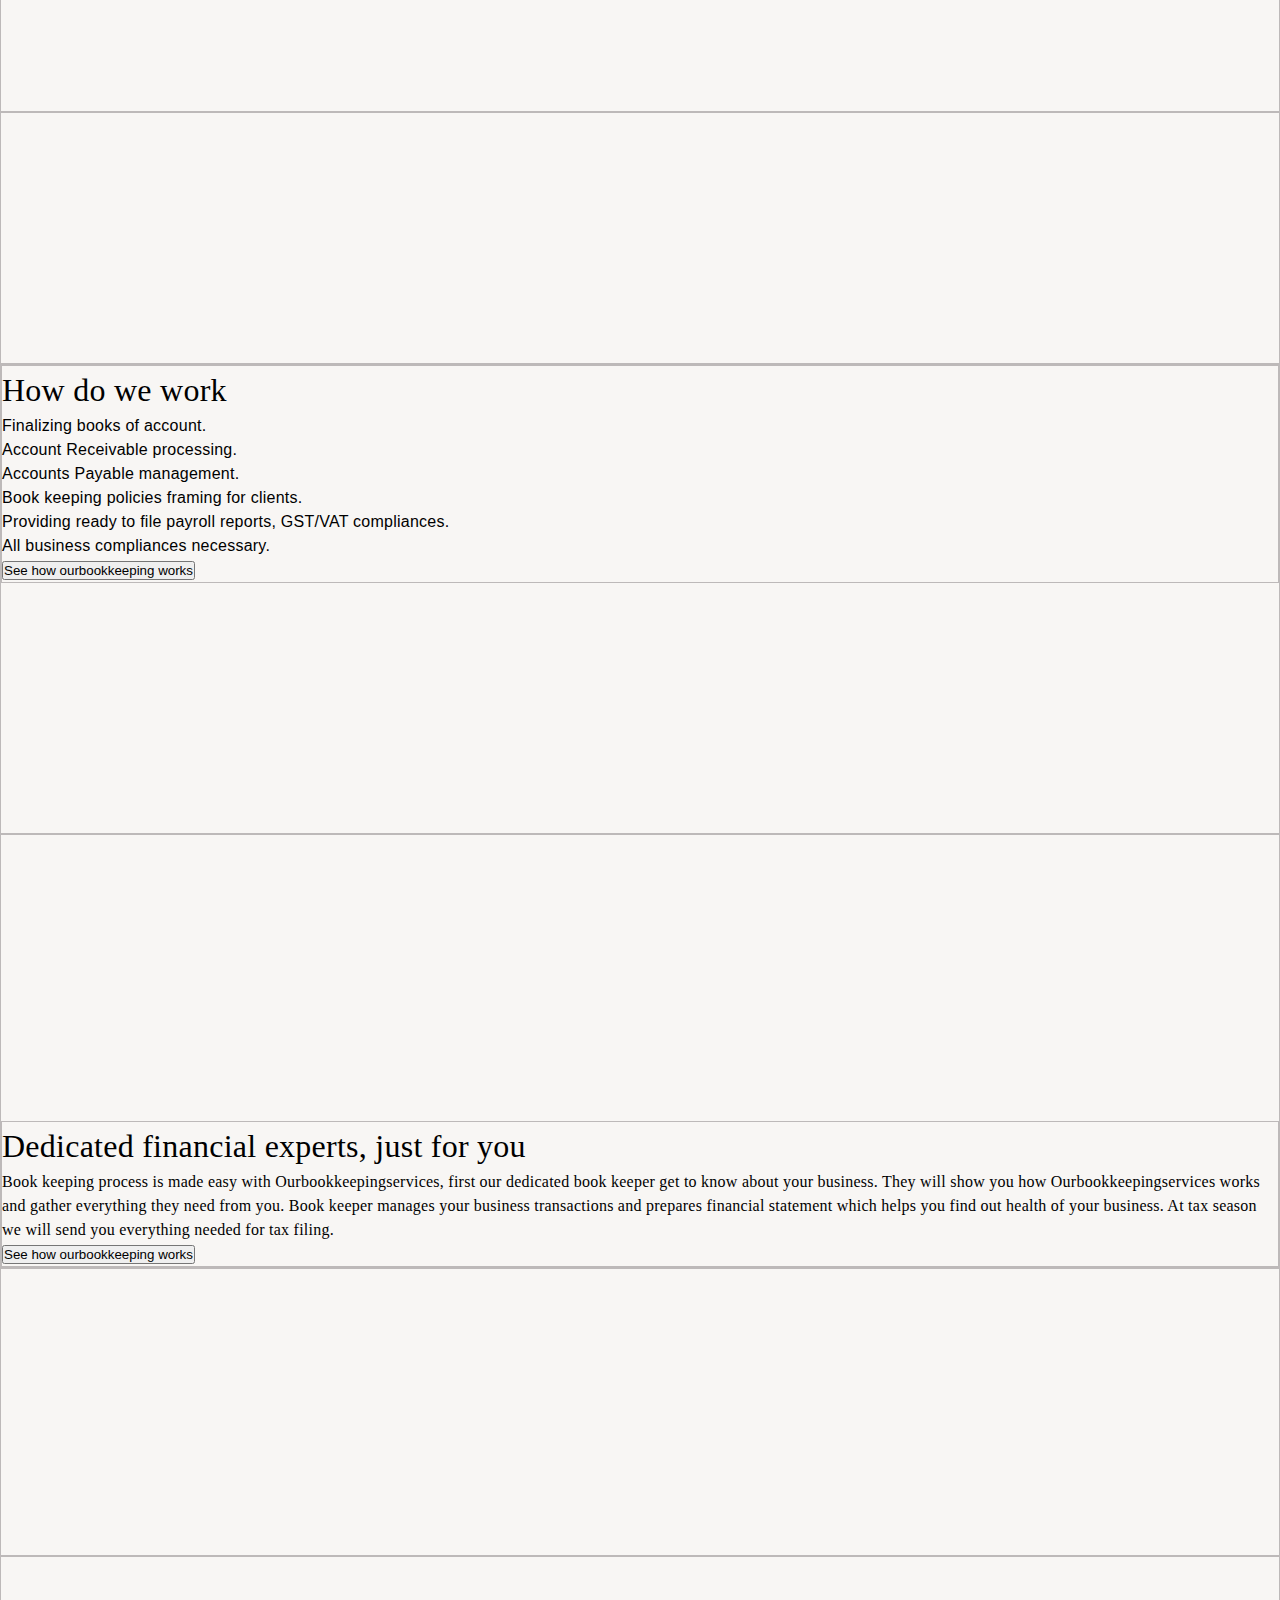
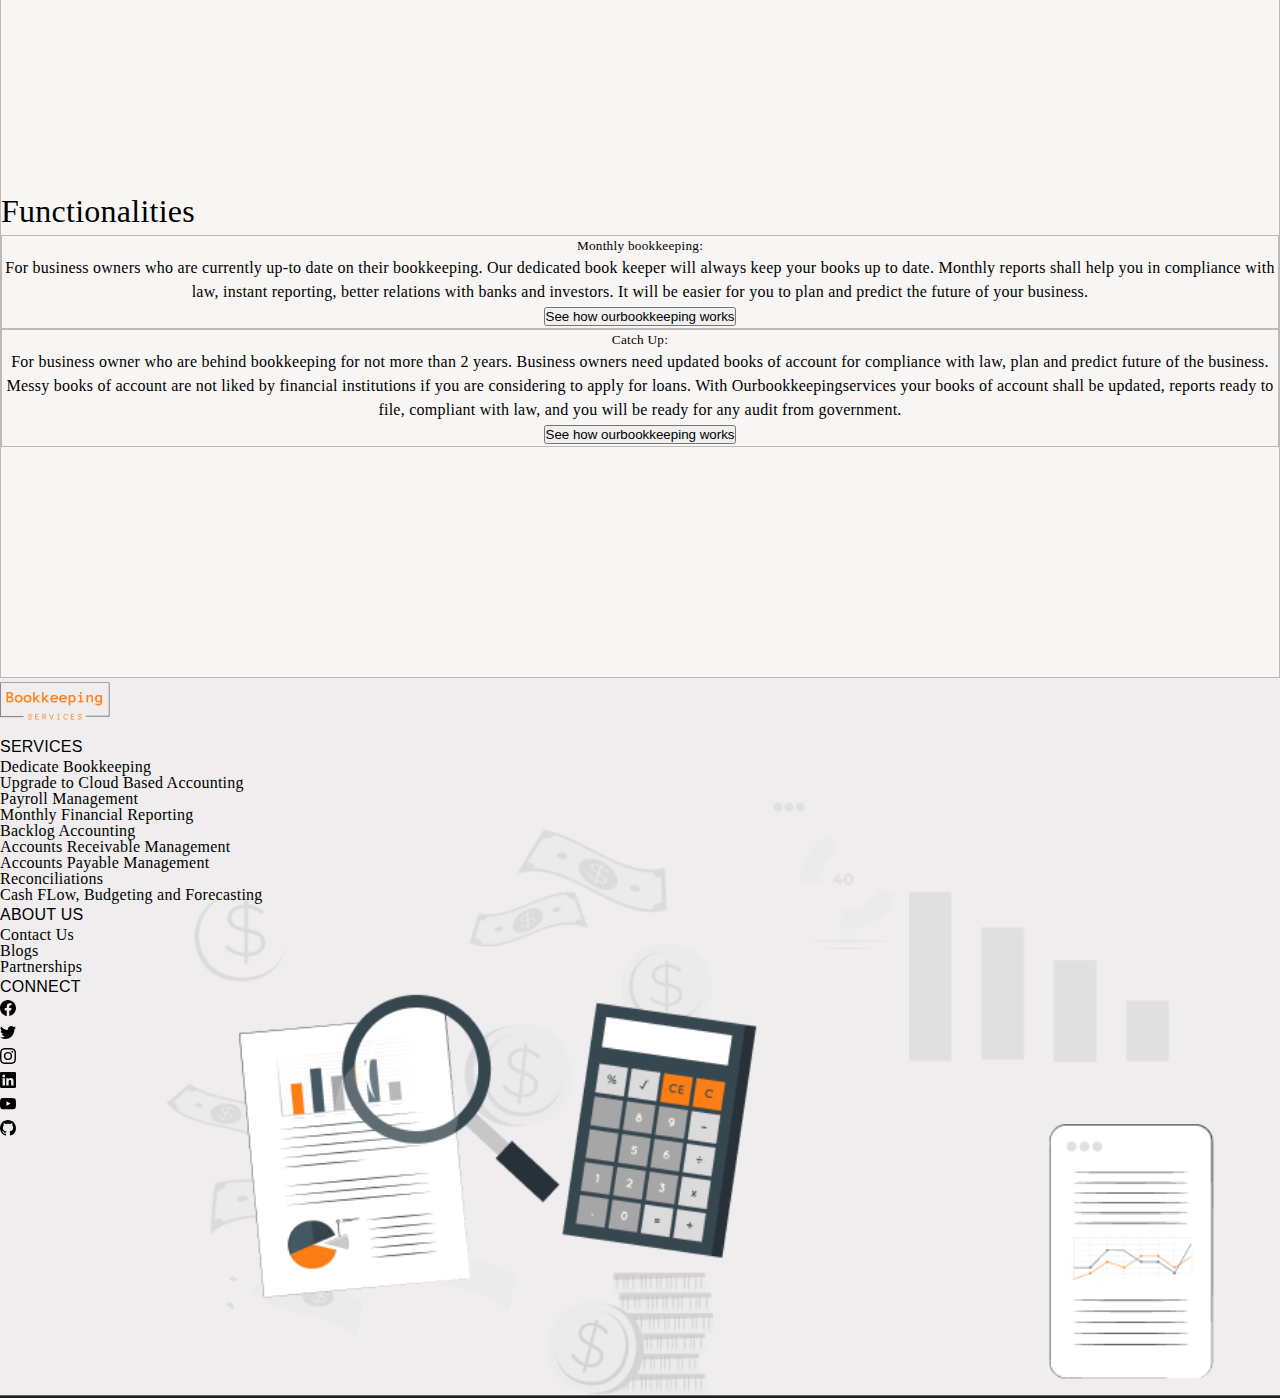
<file: bookkeeping.html>
<!DOCTYPE html>
<html lang="en">
<head>
    <meta charset="UTF-8">
    <meta http-equiv="X-UA-Compatible" content="IE=edge">
    <meta name="viewport" content="width=device-width, initial-scale=1.0">
    <title>Bookkeeping</title>
    <link href="https://cdn.jsdelivr.net/npm/bootstrap@5.2.1/dist/css/bootstrap.min.css" rel="stylesheet" integrity="sha384-iYQeCzEYFbKjA/T2uDLTpkwGzCiq6soy8tYaI1GyVh/UjpbCx/TYkiZhlZB6+fzT" crossorigin="anonymous">
    <script src="https://cdn.jsdelivr.net/npm/bootstrap@5.2.1/dist/js/bootstrap.bundle.min.js" integrity="sha384-u1OknCvxWvY5kfmNBILK2hRnQC3Pr17a+RTT6rIHI7NnikvbZlHgTPOOmMi466C8" crossorigin="anonymous"></script>

    <link rel="stylesheet" href="style.css">
    <link rel="stylesheet" href="services.css">
</head>
<body>
  <header class="myHeader myHeader-bookkeeping ">
    <nav class="navbar navbar-expand-lg fixed-top " id="navbar">
      <div class="container p-0">
        <a href="index.html">
          <img class="img-fluid " id ="navImg" src="imgs/logo.png" width="110px" height="auto" alt="">
        </a>
        <button class="navbar-toggler" type="button" data-bs-toggle="collapse" data-bs-target="#navbarSupportedContent" aria-controls="navbarSupportedContent" aria-expanded="false" aria-label="Toggle navigation">
          <span class="navbar-toggler-icon"></span>
        </button>
        <div class="collapse navbar-collapse" id="navbarSupportedContent">
          <ul class="navbar-nav mx-auto mb-lg-0">
              <li class="nav-item dropdown">
                <a class="nav-link dropdown-toggle" href="#" id="services" role="button" data-bs-toggle="dropdown" aria-expanded="false">
                  Services
                </a>
                <ul class="dropdown-menu shadow-lg" aria-labelledby="services">
                  <li><a class="dropdown-item" href="bookkeeping.html">Dedicate Bookkeeping</a></li>
                  <li><a class="dropdown-item" href="cloudaccounting.html">Upgrade to Cloud Based Accounting</a></li>
                  <li><a class="dropdown-item" href="payroll.html">Payroll Management</a></li>
                  <li><a class="dropdown-item" href="financing.html">Monthly Financial Reporting</a></li>
                  <li><a class="dropdown-item" href="backlog.html">Backlog Accounting</a></li>
                  <li><a class="dropdown-item" href="receivable.html">Accounts Receivable Management</a></li>
                  <li><a class="dropdown-item" href="payable.html">Accounts Payable Management</a></li>
                  <li><a class="dropdown-item" href="reconcilliations.html">Reconciliations</a></li>
                  <li><a class="dropdown-item" href="cashflow.html">Cash FLow, Budgeting and Forecasting</a></li>
                </ul>
              </li>
              <li class="nav-item">
                <a class="nav-link" aria-current="about" id="about" href="#">About Us</a>
              </li>
              <li class="nav-item">
                <a class="nav-link" aria-current="pricing" id="pricing" href="#">Pricing</a>
              </li>
              <li class="nav-item">
                <a class="nav-link" id="partnership" href="#">Partnership</a>
              </li>
              <li class="nav-item">
                <a class="nav-link" id="blog" href="#" >Blog</a>
              </li>
              <li class="nav-item">
                <a class="nav-link" id="contact" href="#" >Contact</a>
              </li>
            </ul>
        </div>
      </div>
    </nav>

    <div class="container description ">
      <div class="row d-row">
        <div class="col-md-6">
          <div class="align-content-center">
            <h1>
              <span class="Xpert">Genuine</span> & <span class="Xpert">Affordable</span><br>
              bookeeping services for <br>
              small and medium businesses
            </h1>
            <p>
              Partner with us for
              <span class="Xpert">Bookkeeping, Accounting</span>
              &<span class="Xpert">Taxation services.</span>
            </p>
          </div>
          <div class="afternav align-content-flex-end">
            <marquee class="" width="100%" direction="left" height="50px">
              <p class="p-3">
                This is a  scrolling text that has scrolls texts to left.
              </p>
            </marquee>
          </div>
        </div>
      </div>
    </div>
  </header>


  <!-- **************************************
  ---------------Body----------------------
  *******************************************-->
 <section class="bookkeeping">
  <div class="container-fluid">
    <div class="row zero">
      <div class="col-md-12 text-center">
        <h1>Dedicated financial experts, just for you</h1>        
        <p>At Ourbookkeepingservices, 
          we manage your book of accounts with online 
          bookkeeping and real human support. It’s the expert
           financial solutions your 
          business deserves with very affordable and
           cost-effective prices. We keep you updated
            on your business developments and areas of 
            improvements. </p>
        <button type="button" class="btn btn-outline-dark"> See how ourbookkeeping works</button>
      </div>
    </div>

    <div class="row one">
      <div class="col-md-6 one-one"></div>
      <div class="col-md-6 text one-two">
        <h1>How do we work</h1>
          <ul>
            <li>Finalizing books of account.</li>
            <li>Account Receivable processing.</li>
            <li>Accounts Payable management.</li>
            <li>Book keeping policies framing for clients.</li>
            <li>Providing ready to file payroll reports, GST/VAT compliances.</li>
            <li>All business compliances necessary.</li>
          </ul>     
        <button type="button" class="btn btn-outline-dark"> See how ourbookkeeping works</button>

      </div>
    </div>

    <div class="row two">
      <div class="col-md-6 text-center two-one">
        <h1>Dedicated financial experts, just for you</h1>        
        <p>Book keeping process is made easy with Ourbookkeepingservices, first our dedicated book keeper get to know about your business. They will show you how Ourbookkeepingservices works and gather everything they need from you. Book keeper manages your business transactions and prepares financial statement which helps you find out health of your business. At tax season we will send you everything needed for tax filing.   </p>
        <button type="button" class="btn btn-outline-dark"> See how ourbookkeeping works</button>

      </div>
      <div class="col-md-6 two-two"></div>
    </div>

    <div class="row three d-flex text-center">
      <h1>Functionalities</h1>
      <div class="col-md-6 flex-fill">
        <div class="card">
          <div class="card-body">
            <h5 class="card-title">Monthly bookkeeping:</h5>
            <p class="card-text">
              For business owners who are currently up-to date on their bookkeeping. Our dedicated book keeper will always keep your books up to date. Monthly reports shall help you in compliance with law, instant reporting, better relations with banks and investors. It will be easier for you to plan and predict the future of your business.
            </p>
            <button type="button" class="btn btn-outline-dark"> See how ourbookkeeping works</button>
          </div>
        </div>
      </div>
      <div class="col-md-6 flex-fill">
        <div class="card">
          <div class="card-body">
            <h5 class="card-title">Catch Up: </h5>
            <p class="card-text">
              For business owner who are behind bookkeeping for not more than 2 years. Business owners need updated books of account for compliance with law, plan and predict future of the business. Messy books of account are not liked by financial institutions if you are considering to apply for loans.  With Ourbookkeepingservices your books of account shall be updated, reports ready to file, compliant with law, and you will be ready for any audit from government.
            </p>
            <button type="button" class="btn btn-outline-dark"> See how ourbookkeeping works</button>
          </div>
        </div>
      </div>
    </div>
  </div>
 </section>
  



  
  <!-- **************************************
  ---------------Footer----------------------
  *******************************************-->
  <div class="footer text-white"  >
    <div class="container pt-3">
      <div class="row">
        <div class="col-sm-12 col-md-2  footer-left">
          <h1>
            <img class="img-fluid "  src="imgs/logo.png" width="110px" height="auto" alt="">
          </h1>
        </div>

        <div class="col-sm-12 col-md-7 footer-middle">
          <div class="row">
         
            <div class="col-sm-8 col-md-8">
              <div class="footer-header text-center">
                SERVICES
              </div>
              <div class="row">
                <div class="col-md-6">
                  <a href="#"><p>Dedicate Bookkeeping</p></a>
                  <a href="#"><p>Upgrade to Cloud Based Accounting</p></a>
                  <a href="#"><p>Payroll Management</p></a>
                  <a href="#"><p>Monthly Financial Reporting</p></a>
                </div>
                <div class="col-md-6">
                  <a href="#"><p>Backlog Accounting</p></a>
                  <a href="#"><p>Accounts Receivable Management</p></a>
                  <a href="#"><p>Accounts Payable Management</p></a>
                  <a href="#"><p>Reconciliations</p></a>
                  <a href="#"><p>Cash FLow, Budgeting and Forecasting</p></a>
                </div>
              </div>
            </div>
            <div class="col-sm-4 col-md-4">
              <div class="footer-header">
                ABOUT US
              </div>
              <a href="">
                <p>Contact Us</p>
              </a>
              <a href="">
                <p>Blogs</p>
              </a>
              <a href="">
                <p>Partnerships</p>
              </a>
             
            </div>
          </div>
        </div>

        <div class="col-sm-12 col-md-3 footer-right">
          <div class="footer-header">
            CONNECT
          </div>
          <div class="container-fuid footer-icon">
            <div class="row">
              <div class="col-md-2 col-sm-2">
                <svg xmlns="http://www.w3.org/2000/svg" width="16" height="16" fill="currentColor" class="bi bi-facebook" viewBox="0 0 16 16">
                  <path d="M16 8.049c0-4.446-3.582-8.05-8-8.05C3.58 0-.002 3.603-.002 8.05c0 4.017 2.926 7.347 6.75 7.951v-5.625h-2.03V8.05H6.75V6.275c0-2.017 1.195-3.131 3.022-3.131.876 0 1.791.157 1.791.157v1.98h-1.009c-.993 0-1.303.621-1.303 1.258v1.51h2.218l-.354 2.326H9.25V16c3.824-.604 6.75-3.934 6.75-7.951z"/>
                </svg>
              </div>
              <div class="col-md-2 col-sm-2">
                <svg xmlns="http://www.w3.org/2000/svg" width="16" height="16" fill="currentColor" class="bi bi-twitter" viewBox="0 0 16 16">
                  <path d="M5.026 15c6.038 0 9.341-5.003 9.341-9.334 0-.14 0-.282-.006-.422A6.685 6.685 0 0 0 16 3.542a6.658 6.658 0 0 1-1.889.518 3.301 3.301 0 0 0 1.447-1.817 6.533 6.533 0 0 1-2.087.793A3.286 3.286 0 0 0 7.875 6.03a9.325 9.325 0 0 1-6.767-3.429 3.289 3.289 0 0 0 1.018 4.382A3.323 3.323 0 0 1 .64 6.575v.045a3.288 3.288 0 0 0 2.632 3.218 3.203 3.203 0 0 1-.865.115 3.23 3.23 0 0 1-.614-.057 3.283 3.283 0 0 0 3.067 2.277A6.588 6.588 0 0 1 .78 13.58a6.32 6.32 0 0 1-.78-.045A9.344 9.344 0 0 0 5.026 15z"/>
                </svg>
              </div>
              <div class="col-md-2 col-sm-2">
                <svg xmlns="http://www.w3.org/2000/svg" width="16" height="16" fill="currentColor" class="bi bi-instagram" viewBox="0 0 16 16">
                  <path d="M8 0C5.829 0 5.556.01 4.703.048 3.85.088 3.269.222 2.76.42a3.917 3.917 0 0 0-1.417.923A3.927 3.927 0 0 0 .42 2.76C.222 3.268.087 3.85.048 4.7.01 5.555 0 5.827 0 8.001c0 2.172.01 2.444.048 3.297.04.852.174 1.433.372 1.942.205.526.478.972.923 1.417.444.445.89.719 1.416.923.51.198 1.09.333 1.942.372C5.555 15.99 5.827 16 8 16s2.444-.01 3.298-.048c.851-.04 1.434-.174 1.943-.372a3.916 3.916 0 0 0 1.416-.923c.445-.445.718-.891.923-1.417.197-.509.332-1.09.372-1.942C15.99 10.445 16 10.173 16 8s-.01-2.445-.048-3.299c-.04-.851-.175-1.433-.372-1.941a3.926 3.926 0 0 0-.923-1.417A3.911 3.911 0 0 0 13.24.42c-.51-.198-1.092-.333-1.943-.372C10.443.01 10.172 0 7.998 0h.003zm-.717 1.442h.718c2.136 0 2.389.007 3.232.046.78.035 1.204.166 1.486.275.373.145.64.319.92.599.28.28.453.546.598.92.11.281.24.705.275 1.485.039.843.047 1.096.047 3.231s-.008 2.389-.047 3.232c-.035.78-.166 1.203-.275 1.485a2.47 2.47 0 0 1-.599.919c-.28.28-.546.453-.92.598-.28.11-.704.24-1.485.276-.843.038-1.096.047-3.232.047s-2.39-.009-3.233-.047c-.78-.036-1.203-.166-1.485-.276a2.478 2.478 0 0 1-.92-.598 2.48 2.48 0 0 1-.6-.92c-.109-.281-.24-.705-.275-1.485-.038-.843-.046-1.096-.046-3.233 0-2.136.008-2.388.046-3.231.036-.78.166-1.204.276-1.486.145-.373.319-.64.599-.92.28-.28.546-.453.92-.598.282-.11.705-.24 1.485-.276.738-.034 1.024-.044 2.515-.045v.002zm4.988 1.328a.96.96 0 1 0 0 1.92.96.96 0 0 0 0-1.92zm-4.27 1.122a4.109 4.109 0 1 0 0 8.217 4.109 4.109 0 0 0 0-8.217zm0 1.441a2.667 2.667 0 1 1 0 5.334 2.667 2.667 0 0 1 0-5.334z"/>
                </svg>
              </div>
              <div class="col-md-2 col-sm-2">
                <svg xmlns="http://www.w3.org/2000/svg" width="16" height="16" fill="currentColor" class="bi bi-linkedin" viewBox="0 0 16 16">
                  <path d="M0 1.146C0 .513.526 0 1.175 0h13.65C15.474 0 16 .513 16 1.146v13.708c0 .633-.526 1.146-1.175 1.146H1.175C.526 16 0 15.487 0 14.854V1.146zm4.943 12.248V6.169H2.542v7.225h2.401zm-1.2-8.212c.837 0 1.358-.554 1.358-1.248-.015-.709-.52-1.248-1.342-1.248-.822 0-1.359.54-1.359 1.248 0 .694.521 1.248 1.327 1.248h.016zm4.908 8.212V9.359c0-.216.016-.432.08-.586.173-.431.568-.878 1.232-.878.869 0 1.216.662 1.216 1.634v3.865h2.401V9.25c0-2.22-1.184-3.252-2.764-3.252-1.274 0-1.845.7-2.165 1.193v.025h-.016a5.54 5.54 0 0 1 .016-.025V6.169h-2.4c.03.678 0 7.225 0 7.225h2.4z"/>
                </svg>
              </div>
              <div class="col-md-2 col-sm-2">
                <svg xmlns="http://www.w3.org/2000/svg" width="16" height="16" fill="currentColor" class="bi bi-youtube" viewBox="0 0 16 16">
                  <path d="M8.051 1.999h.089c.822.003 4.987.033 6.11.335a2.01 2.01 0 0 1 1.415 1.42c.101.38.172.883.22 1.402l.01.104.022.26.008.104c.065.914.073 1.77.074 1.957v.075c-.001.194-.01 1.108-.082 2.06l-.008.105-.009.104c-.05.572-.124 1.14-.235 1.558a2.007 2.007 0 0 1-1.415 1.42c-1.16.312-5.569.334-6.18.335h-.142c-.309 0-1.587-.006-2.927-.052l-.17-.006-.087-.004-.171-.007-.171-.007c-1.11-.049-2.167-.128-2.654-.26a2.007 2.007 0 0 1-1.415-1.419c-.111-.417-.185-.986-.235-1.558L.09 9.82l-.008-.104A31.4 31.4 0 0 1 0 7.68v-.123c.002-.215.01-.958.064-1.778l.007-.103.003-.052.008-.104.022-.26.01-.104c.048-.519.119-1.023.22-1.402a2.007 2.007 0 0 1 1.415-1.42c.487-.13 1.544-.21 2.654-.26l.17-.007.172-.006.086-.003.171-.007A99.788 99.788 0 0 1 7.858 2h.193zM6.4 5.209v4.818l4.157-2.408L6.4 5.209z"/>
                </svg>
              </div>
              <div class="col-md-2 col-sm-2">
                <svg xmlns="http://www.w3.org/2000/svg" width="16" height="16" fill="currentColor" class="bi bi-github" viewBox="0 0 16 16">
                  <path d="M8 0C3.58 0 0 3.58 0 8c0 3.54 2.29 6.53 5.47 7.59.4.07.55-.17.55-.38 0-.19-.01-.82-.01-1.49-2.01.37-2.53-.49-2.69-.94-.09-.23-.48-.94-.82-1.13-.28-.15-.68-.52-.01-.53.63-.01 1.08.58 1.23.82.72 1.21 1.87.87 2.33.66.07-.52.28-.87.51-1.07-1.78-.2-3.64-.89-3.64-3.95 0-.87.31-1.59.82-2.15-.08-.2-.36-1.02.08-2.12 0 0 .67-.21 2.2.82.64-.18 1.32-.27 2-.27.68 0 1.36.09 2 .27 1.53-1.04 2.2-.82 2.2-.82.44 1.1.16 1.92.08 2.12.51.56.82 1.27.82 2.15 0 3.07-1.87 3.75-3.65 3.95.29.25.54.73.54 1.48 0 1.07-.01 1.93-.01 2.2 0 .21.15.46.55.38A8.012 8.012 0 0 0 16 8c0-4.42-3.58-8-8-8z"/>
                </svg>
              </div>
            </div>

            <div class="row">

            </div>
          </div>
        </div>

      </div><!-- end of main-row -->
    </div><!-- end of container -->

  </div> <!-- end of footer -->

  <script src="demo.js"></script>

<!-- <script src="https://cdn.jsdelivr.net/npm/@popperjs/core@2.11.6/dist/umd/popper.min.js" integrity="sha384-oBqDVmMz9ATKxIep9tiCxS/Z9fNfEXiDAYTujMAeBAsjFuCZSmKbSSUnQlmh/jp3" crossorigin="anonymous"></script> -->
<!-- <script src="https://cdn.jsdelivr.net/npm/bootstrap@5.2.1/dist/js/bootstrap.min.js" integrity="sha384-7VPbUDkoPSGFnVtYi0QogXtr74QeVeeIs99Qfg5YCF+TidwNdjvaKZX19NZ/e6oz" crossorigin="anonymous"></script> -->
 </body>
</html>
</file>
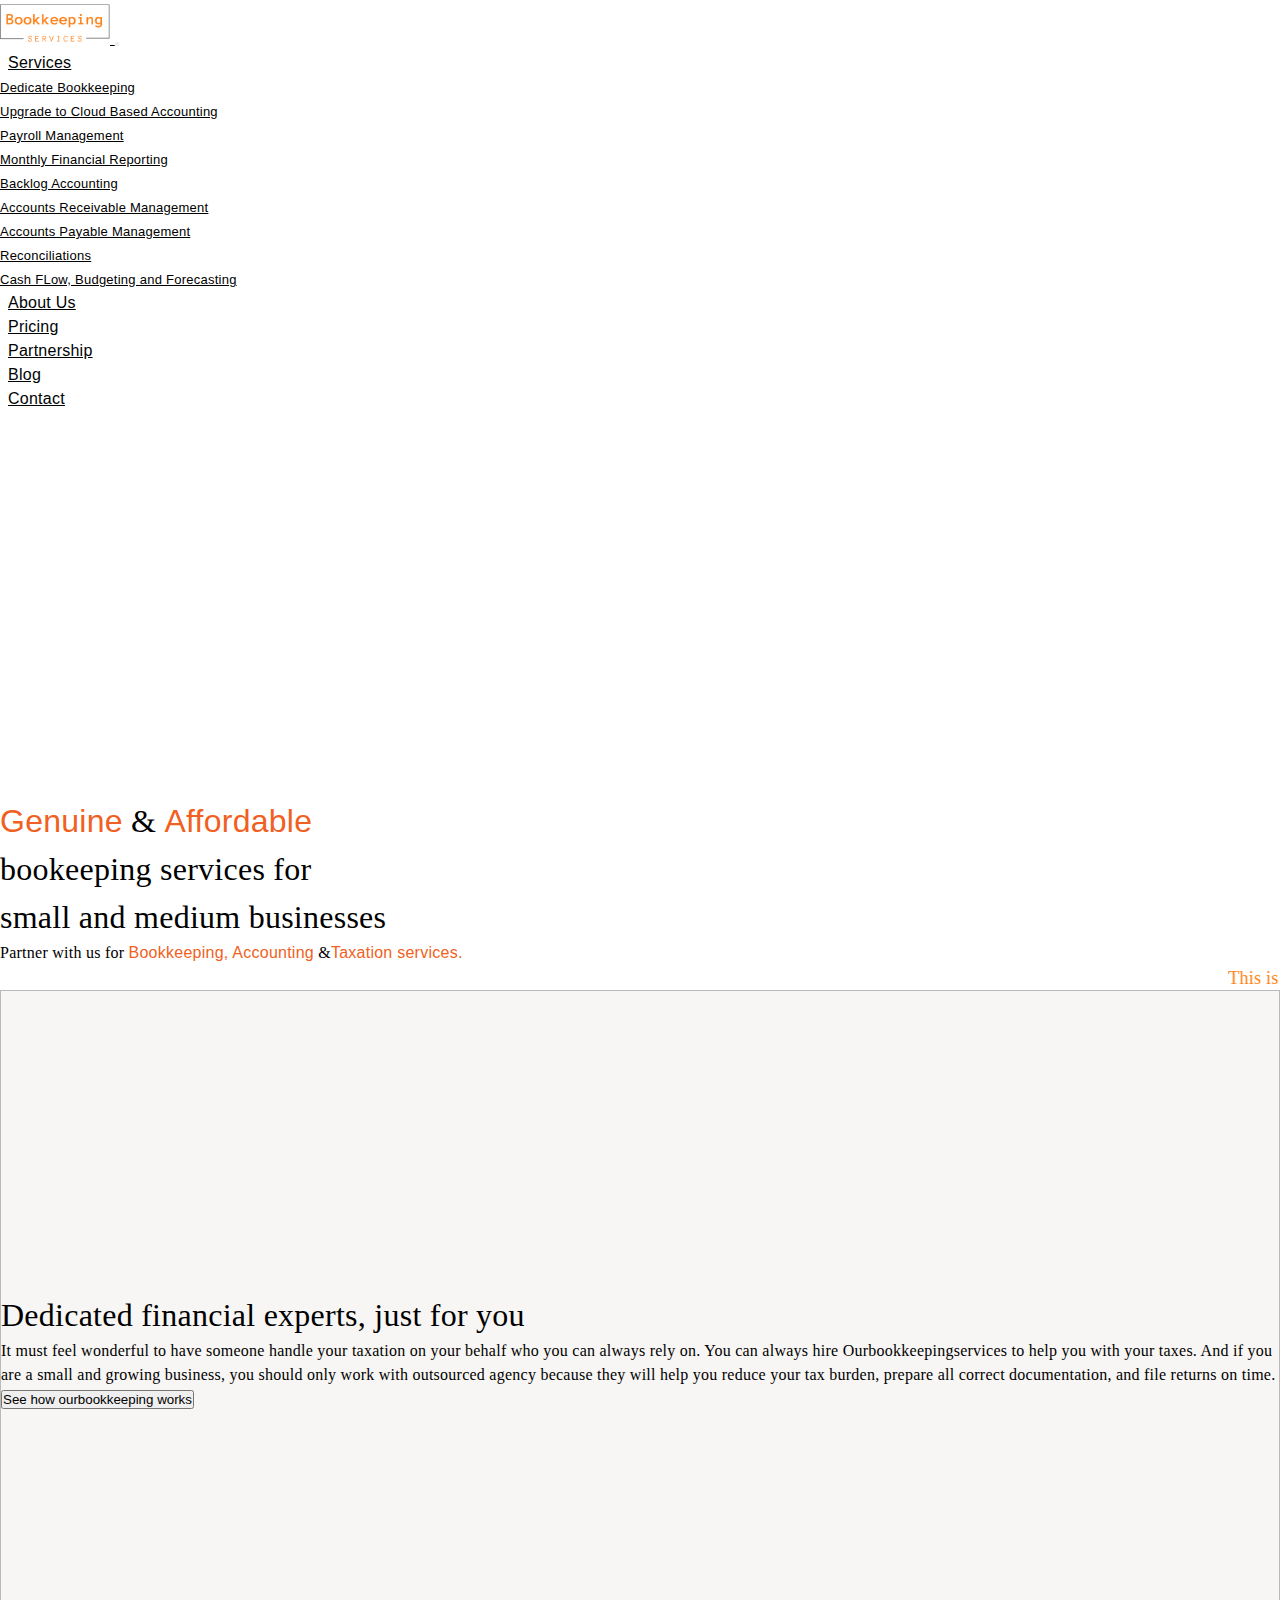
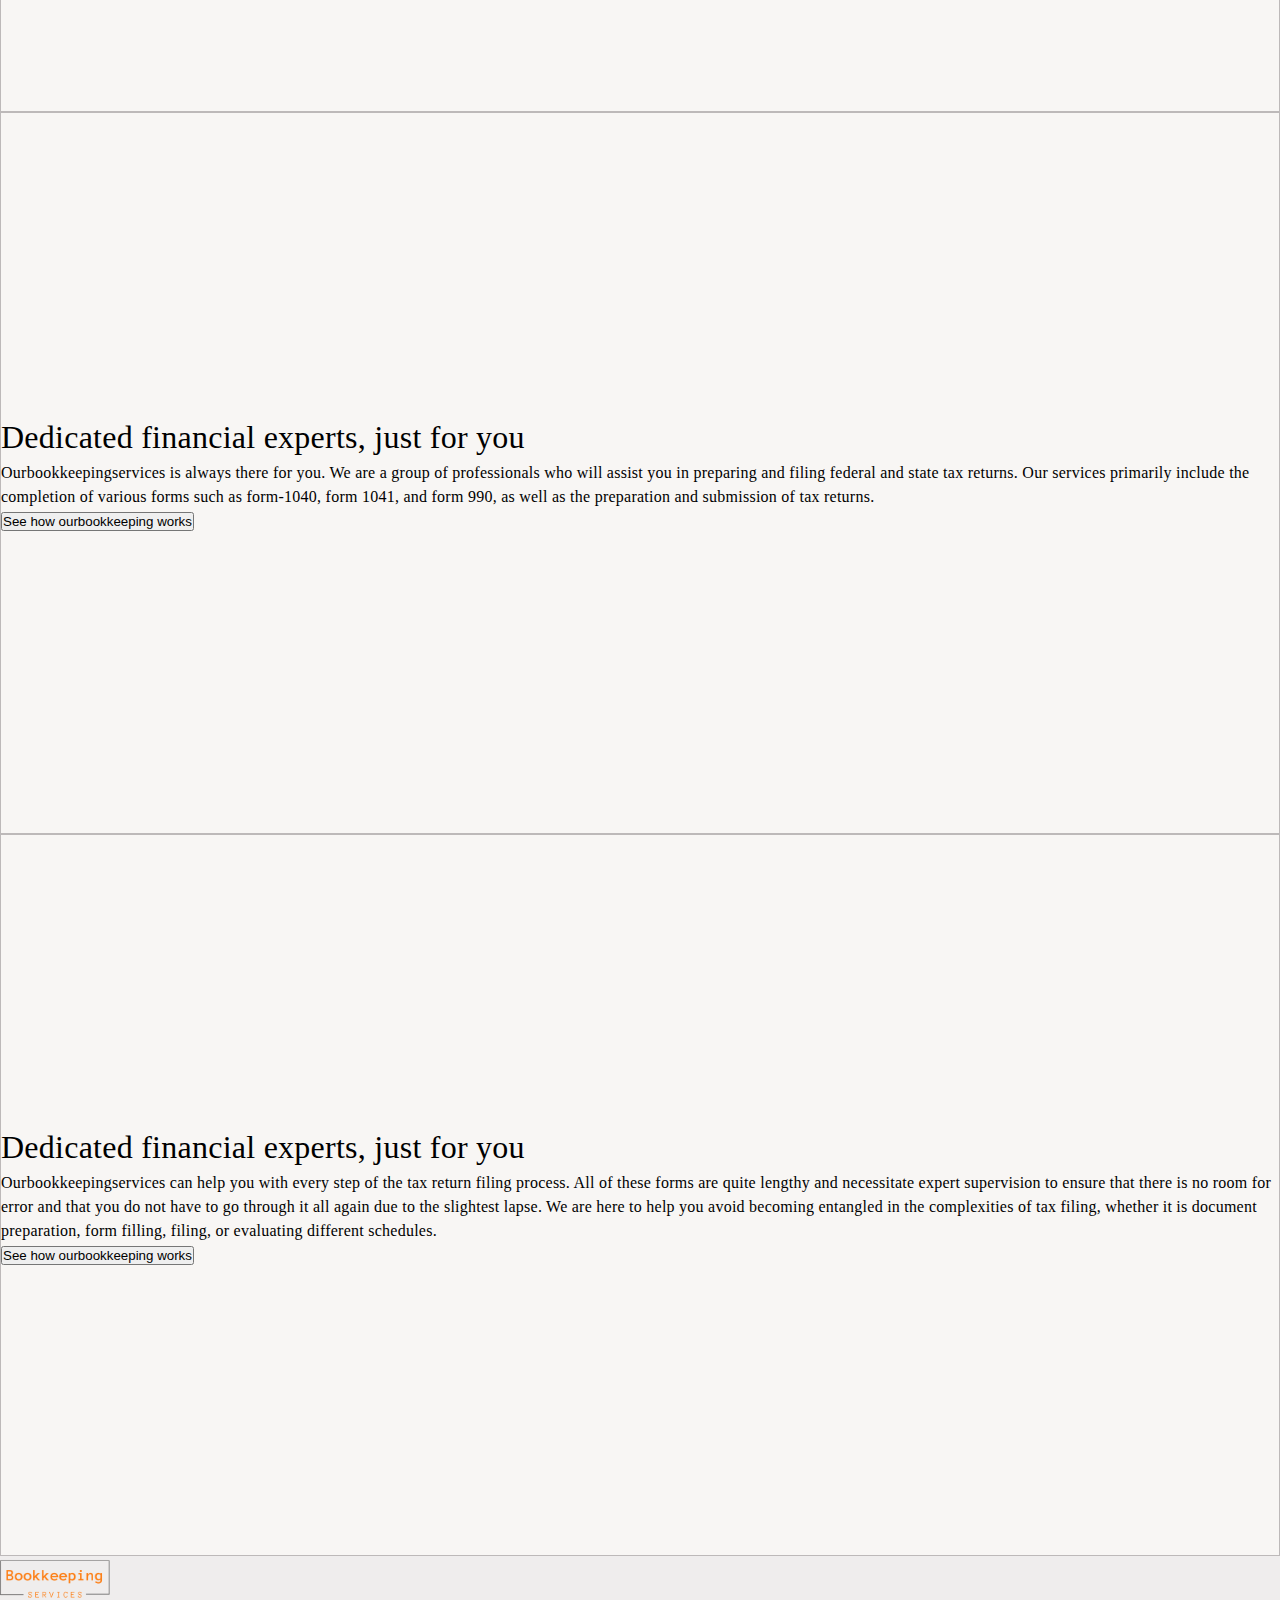
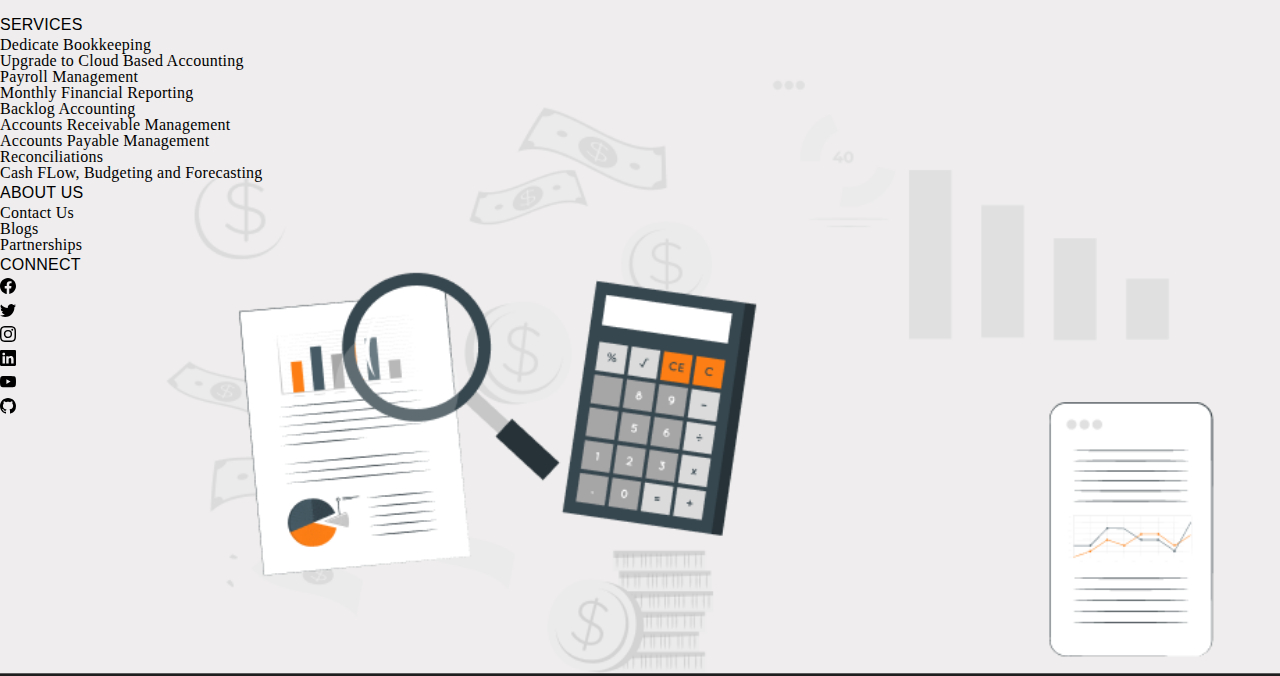
<file: cashflow.html>
<!DOCTYPE html>
<html lang="en">
<head>
    <meta charset="UTF-8">
    <meta http-equiv="X-UA-Compatible" content="IE=edge">
    <meta name="viewport" content="width=device-width, initial-scale=1.0">
    <title>Bookkeeping</title>
    <link href="https://cdn.jsdelivr.net/npm/bootstrap@5.2.1/dist/css/bootstrap.min.css" rel="stylesheet" integrity="sha384-iYQeCzEYFbKjA/T2uDLTpkwGzCiq6soy8tYaI1GyVh/UjpbCx/TYkiZhlZB6+fzT" crossorigin="anonymous">
    <script src="https://cdn.jsdelivr.net/npm/bootstrap@5.2.1/dist/js/bootstrap.bundle.min.js" integrity="sha384-u1OknCvxWvY5kfmNBILK2hRnQC3Pr17a+RTT6rIHI7NnikvbZlHgTPOOmMi466C8" crossorigin="anonymous"></script>

    <link rel="stylesheet" href="style.css">
    <link rel="stylesheet" href="services.css">
</head>
<body>
  <header class="myHeader myHeader-cashflow ">
    <nav class="navbar navbar-expand-lg fixed-top " id="navbar">
      <div class="container p-0">
        <a href="index.html">
          <img class="img-fluid " id ="navImg" src="imgs/logo.png" width="110px" height="auto" alt="">
        </a>
        <button class="navbar-toggler" type="button" data-bs-toggle="collapse" data-bs-target="#navbarSupportedContent" aria-controls="navbarSupportedContent" aria-expanded="false" aria-label="Toggle navigation">
          <span class="navbar-toggler-icon"></span>
        </button>
        <div class="collapse navbar-collapse" id="navbarSupportedContent">
          <ul class="navbar-nav mx-auto mb-lg-0">
              <li class="nav-item dropdown">
                <a class="nav-link dropdown-toggle" href="#" id="services" role="button" data-bs-toggle="dropdown" aria-expanded="false">
                  Services
                </a>
                <ul class="dropdown-menu shadow-lg" aria-labelledby="services">
                  <li><a class="dropdown-item" href="bookkeeping.html">Dedicate Bookkeeping</a></li>
                  <li><a class="dropdown-item" href="cloudaccounting.html">Upgrade to Cloud Based Accounting</a></li>
                  <li><a class="dropdown-item" href="payroll.html">Payroll Management</a></li>
                  <li><a class="dropdown-item" href="financing.html">Monthly Financial Reporting</a></li>
                  <li><a class="dropdown-item" href="backlog.html">Backlog Accounting</a></li>
                  <li><a class="dropdown-item" href="receivable.html">Accounts Receivable Management</a></li>
                  <li><a class="dropdown-item" href="payable.html">Accounts Payable Management</a></li>
                  <li><a class="dropdown-item" href="reconcilliations.html">Reconciliations</a></li>
                  <li><a class="dropdown-item" href="cashflow.html">Cash FLow, Budgeting and Forecasting</a></li>
                </ul>
              </li>
              <li class="nav-item">
                <a class="nav-link" aria-current="about" id="about" href="#">About Us</a>
              </li>
              <li class="nav-item">
                <a class="nav-link" aria-current="pricing" id="pricing" href="#">Pricing</a>
              </li>
              <li class="nav-item">
                <a class="nav-link" id="partnership" href="#">Partnership</a>
              </li>
              <li class="nav-item">
                <a class="nav-link" id="blog" href="#" >Blog</a>
              </li>
              <li class="nav-item">
                <a class="nav-link" id="contact" href="#" >Contact</a>
              </li>
            </ul>
        </div>
      </div>
    </nav>

    <div class="container description ">
      <div class="row d-row">
        <div class="col-md-6">
          <div class="align-content-center">
            <h1>
              <span class="Xpert">Genuine</span> & <span class="Xpert">Affordable</span><br>
              bookeeping services for <br>
              small and medium businesses
            </h1>
            <p>
              Partner with us for
              <span class="Xpert">Bookkeeping, Accounting</span>
              &<span class="Xpert">Taxation services.</span>
            </p>
          </div>
          <div class="afternav align-content-flex-end">
            <marquee class="" width="100%" direction="left" height="50px">
              <p class="p-3">
                This is a  scrolling text that has scrolls texts to left.
              </p>
            </marquee>
          </div>
        </div>
      </div>
    </div>
  </header>


  <!-- **************************************
  ---------------Body----------------------
  *******************************************-->
 <section class="bookkeeping">
  <div class="container-fluid">
    <div class="row zero">
      <div class="col-md-12 text-center">
        <h1>Dedicated financial experts, just for you</h1>   
        <p>It must feel wonderful to have someone handle your taxation on your behalf who you can always rely on. You can always hire Ourbookkeepingservices to help you with your taxes. And if you are a small and growing business, you should only work with outsourced agency because they will help you reduce your tax burden, prepare all correct documentation, and file returns on time.</p>     
        <button type="button" class="btn btn-outline-dark"> See how ourbookkeeping works</button>
      </div>
    </div>

    <div class="row one">
      <div class="col-md-4 one-one"></div>
      <div class="col-md-8 text-center one-two">
        <h1>Dedicated financial experts, just for you</h1>        
       <p>Ourbookkeepingservices is always there for you. We are a group of professionals who will assist you in preparing and filing federal and state tax returns. Our services primarily include the completion of various forms such as form-1040, form 1041, and form 990, as well as the preparation and submission of tax returns.</p>  
        <button type="button" class="btn btn-outline-dark"> See how ourbookkeeping works</button>

      </div>
    </div>

    <div class="row two">
      <div class="col-md-8 text-center two-one">
        <h1>Dedicated financial experts, just for you</h1>        
        <p>Ourbookkeepingservices can help you with every step of the tax return filing process. All of these forms are quite lengthy and necessitate expert supervision to ensure that there is no room for error and that you do not have to go through it all again due to the slightest lapse. We are here to help you avoid becoming entangled in the complexities of tax filing, whether it is document preparation, form filling, filing, or evaluating different schedules.</p>
        <button type="button" class="btn btn-outline-dark"> See how ourbookkeeping works</button>

      </div>
      <div class="col-md-4 two-two"></div>
    </div>

   
  </div>
 </section>
  



  
  <!-- **************************************
  ---------------Footer----------------------
  *******************************************-->
  <div class="footer text-white"  >
    <div class="container pt-3">
      <div class="row">
        <div class="col-sm-12 col-md-2  footer-left">
          <h1>
            <img class="img-fluid "  src="imgs/logo.png" width="110px" height="auto" alt="">
          </h1>
        </div>

        <div class="col-sm-12 col-md-7 footer-middle">
          <div class="row">
         
            <div class="col-sm-8 col-md-8">
              <div class="footer-header text-center">
                SERVICES
              </div>
              <div class="row">
                <div class="col-md-6">
                  <a href="#"><p>Dedicate Bookkeeping</p></a>
                  <a href="#"><p>Upgrade to Cloud Based Accounting</p></a>
                  <a href="#"><p>Payroll Management</p></a>
                  <a href="#"><p>Monthly Financial Reporting</p></a>
                </div>
                <div class="col-md-6">
                  <a href="#"><p>Backlog Accounting</p></a>
                  <a href="#"><p>Accounts Receivable Management</p></a>
                  <a href="#"><p>Accounts Payable Management</p></a>
                  <a href="#"><p>Reconciliations</p></a>
                  <a href="#"><p>Cash FLow, Budgeting and Forecasting</p></a>
                </div>
              </div>
            </div>
            <div class="col-sm-4 col-md-4">
              <div class="footer-header">
                ABOUT US
              </div>
              <a href="">
                <p>Contact Us</p>
              </a>
              <a href="">
                <p>Blogs</p>
              </a>
              <a href="">
                <p>Partnerships</p>
              </a>
             
            </div>
          </div>
        </div>

        <div class="col-sm-12 col-md-3 footer-right">
          <div class="footer-header">
            CONNECT
          </div>
          <div class="container-fuid footer-icon">
            <div class="row">
              <div class="col-md-2 col-sm-2">
                <svg xmlns="http://www.w3.org/2000/svg" width="16" height="16" fill="currentColor" class="bi bi-facebook" viewBox="0 0 16 16">
                  <path d="M16 8.049c0-4.446-3.582-8.05-8-8.05C3.58 0-.002 3.603-.002 8.05c0 4.017 2.926 7.347 6.75 7.951v-5.625h-2.03V8.05H6.75V6.275c0-2.017 1.195-3.131 3.022-3.131.876 0 1.791.157 1.791.157v1.98h-1.009c-.993 0-1.303.621-1.303 1.258v1.51h2.218l-.354 2.326H9.25V16c3.824-.604 6.75-3.934 6.75-7.951z"/>
                </svg>
              </div>
              <div class="col-md-2 col-sm-2">
                <svg xmlns="http://www.w3.org/2000/svg" width="16" height="16" fill="currentColor" class="bi bi-twitter" viewBox="0 0 16 16">
                  <path d="M5.026 15c6.038 0 9.341-5.003 9.341-9.334 0-.14 0-.282-.006-.422A6.685 6.685 0 0 0 16 3.542a6.658 6.658 0 0 1-1.889.518 3.301 3.301 0 0 0 1.447-1.817 6.533 6.533 0 0 1-2.087.793A3.286 3.286 0 0 0 7.875 6.03a9.325 9.325 0 0 1-6.767-3.429 3.289 3.289 0 0 0 1.018 4.382A3.323 3.323 0 0 1 .64 6.575v.045a3.288 3.288 0 0 0 2.632 3.218 3.203 3.203 0 0 1-.865.115 3.23 3.23 0 0 1-.614-.057 3.283 3.283 0 0 0 3.067 2.277A6.588 6.588 0 0 1 .78 13.58a6.32 6.32 0 0 1-.78-.045A9.344 9.344 0 0 0 5.026 15z"/>
                </svg>
              </div>
              <div class="col-md-2 col-sm-2">
                <svg xmlns="http://www.w3.org/2000/svg" width="16" height="16" fill="currentColor" class="bi bi-instagram" viewBox="0 0 16 16">
                  <path d="M8 0C5.829 0 5.556.01 4.703.048 3.85.088 3.269.222 2.76.42a3.917 3.917 0 0 0-1.417.923A3.927 3.927 0 0 0 .42 2.76C.222 3.268.087 3.85.048 4.7.01 5.555 0 5.827 0 8.001c0 2.172.01 2.444.048 3.297.04.852.174 1.433.372 1.942.205.526.478.972.923 1.417.444.445.89.719 1.416.923.51.198 1.09.333 1.942.372C5.555 15.99 5.827 16 8 16s2.444-.01 3.298-.048c.851-.04 1.434-.174 1.943-.372a3.916 3.916 0 0 0 1.416-.923c.445-.445.718-.891.923-1.417.197-.509.332-1.09.372-1.942C15.99 10.445 16 10.173 16 8s-.01-2.445-.048-3.299c-.04-.851-.175-1.433-.372-1.941a3.926 3.926 0 0 0-.923-1.417A3.911 3.911 0 0 0 13.24.42c-.51-.198-1.092-.333-1.943-.372C10.443.01 10.172 0 7.998 0h.003zm-.717 1.442h.718c2.136 0 2.389.007 3.232.046.78.035 1.204.166 1.486.275.373.145.64.319.92.599.28.28.453.546.598.92.11.281.24.705.275 1.485.039.843.047 1.096.047 3.231s-.008 2.389-.047 3.232c-.035.78-.166 1.203-.275 1.485a2.47 2.47 0 0 1-.599.919c-.28.28-.546.453-.92.598-.28.11-.704.24-1.485.276-.843.038-1.096.047-3.232.047s-2.39-.009-3.233-.047c-.78-.036-1.203-.166-1.485-.276a2.478 2.478 0 0 1-.92-.598 2.48 2.48 0 0 1-.6-.92c-.109-.281-.24-.705-.275-1.485-.038-.843-.046-1.096-.046-3.233 0-2.136.008-2.388.046-3.231.036-.78.166-1.204.276-1.486.145-.373.319-.64.599-.92.28-.28.546-.453.92-.598.282-.11.705-.24 1.485-.276.738-.034 1.024-.044 2.515-.045v.002zm4.988 1.328a.96.96 0 1 0 0 1.92.96.96 0 0 0 0-1.92zm-4.27 1.122a4.109 4.109 0 1 0 0 8.217 4.109 4.109 0 0 0 0-8.217zm0 1.441a2.667 2.667 0 1 1 0 5.334 2.667 2.667 0 0 1 0-5.334z"/>
                </svg>
              </div>
              <div class="col-md-2 col-sm-2">
                <svg xmlns="http://www.w3.org/2000/svg" width="16" height="16" fill="currentColor" class="bi bi-linkedin" viewBox="0 0 16 16">
                  <path d="M0 1.146C0 .513.526 0 1.175 0h13.65C15.474 0 16 .513 16 1.146v13.708c0 .633-.526 1.146-1.175 1.146H1.175C.526 16 0 15.487 0 14.854V1.146zm4.943 12.248V6.169H2.542v7.225h2.401zm-1.2-8.212c.837 0 1.358-.554 1.358-1.248-.015-.709-.52-1.248-1.342-1.248-.822 0-1.359.54-1.359 1.248 0 .694.521 1.248 1.327 1.248h.016zm4.908 8.212V9.359c0-.216.016-.432.08-.586.173-.431.568-.878 1.232-.878.869 0 1.216.662 1.216 1.634v3.865h2.401V9.25c0-2.22-1.184-3.252-2.764-3.252-1.274 0-1.845.7-2.165 1.193v.025h-.016a5.54 5.54 0 0 1 .016-.025V6.169h-2.4c.03.678 0 7.225 0 7.225h2.4z"/>
                </svg>
              </div>
              <div class="col-md-2 col-sm-2">
                <svg xmlns="http://www.w3.org/2000/svg" width="16" height="16" fill="currentColor" class="bi bi-youtube" viewBox="0 0 16 16">
                  <path d="M8.051 1.999h.089c.822.003 4.987.033 6.11.335a2.01 2.01 0 0 1 1.415 1.42c.101.38.172.883.22 1.402l.01.104.022.26.008.104c.065.914.073 1.77.074 1.957v.075c-.001.194-.01 1.108-.082 2.06l-.008.105-.009.104c-.05.572-.124 1.14-.235 1.558a2.007 2.007 0 0 1-1.415 1.42c-1.16.312-5.569.334-6.18.335h-.142c-.309 0-1.587-.006-2.927-.052l-.17-.006-.087-.004-.171-.007-.171-.007c-1.11-.049-2.167-.128-2.654-.26a2.007 2.007 0 0 1-1.415-1.419c-.111-.417-.185-.986-.235-1.558L.09 9.82l-.008-.104A31.4 31.4 0 0 1 0 7.68v-.123c.002-.215.01-.958.064-1.778l.007-.103.003-.052.008-.104.022-.26.01-.104c.048-.519.119-1.023.22-1.402a2.007 2.007 0 0 1 1.415-1.42c.487-.13 1.544-.21 2.654-.26l.17-.007.172-.006.086-.003.171-.007A99.788 99.788 0 0 1 7.858 2h.193zM6.4 5.209v4.818l4.157-2.408L6.4 5.209z"/>
                </svg>
              </div>
              <div class="col-md-2 col-sm-2">
                <svg xmlns="http://www.w3.org/2000/svg" width="16" height="16" fill="currentColor" class="bi bi-github" viewBox="0 0 16 16">
                  <path d="M8 0C3.58 0 0 3.58 0 8c0 3.54 2.29 6.53 5.47 7.59.4.07.55-.17.55-.38 0-.19-.01-.82-.01-1.49-2.01.37-2.53-.49-2.69-.94-.09-.23-.48-.94-.82-1.13-.28-.15-.68-.52-.01-.53.63-.01 1.08.58 1.23.82.72 1.21 1.87.87 2.33.66.07-.52.28-.87.51-1.07-1.78-.2-3.64-.89-3.64-3.95 0-.87.31-1.59.82-2.15-.08-.2-.36-1.02.08-2.12 0 0 .67-.21 2.2.82.64-.18 1.32-.27 2-.27.68 0 1.36.09 2 .27 1.53-1.04 2.2-.82 2.2-.82.44 1.1.16 1.92.08 2.12.51.56.82 1.27.82 2.15 0 3.07-1.87 3.75-3.65 3.95.29.25.54.73.54 1.48 0 1.07-.01 1.93-.01 2.2 0 .21.15.46.55.38A8.012 8.012 0 0 0 16 8c0-4.42-3.58-8-8-8z"/>
                </svg>
              </div>
            </div>

            <div class="row">

            </div>
          </div>
        </div>

      </div><!-- end of main-row -->
    </div><!-- end of container -->

  </div> <!-- end of footer -->

  <script src="demo.js"></script>

<!-- <script src="https://cdn.jsdelivr.net/npm/@popperjs/core@2.11.6/dist/umd/popper.min.js" integrity="sha384-oBqDVmMz9ATKxIep9tiCxS/Z9fNfEXiDAYTujMAeBAsjFuCZSmKbSSUnQlmh/jp3" crossorigin="anonymous"></script> -->
<!-- <script src="https://cdn.jsdelivr.net/npm/bootstrap@5.2.1/dist/js/bootstrap.min.js" integrity="sha384-7VPbUDkoPSGFnVtYi0QogXtr74QeVeeIs99Qfg5YCF+TidwNdjvaKZX19NZ/e6oz" crossorigin="anonymous"></script> -->
 </body>
</html>
</file>
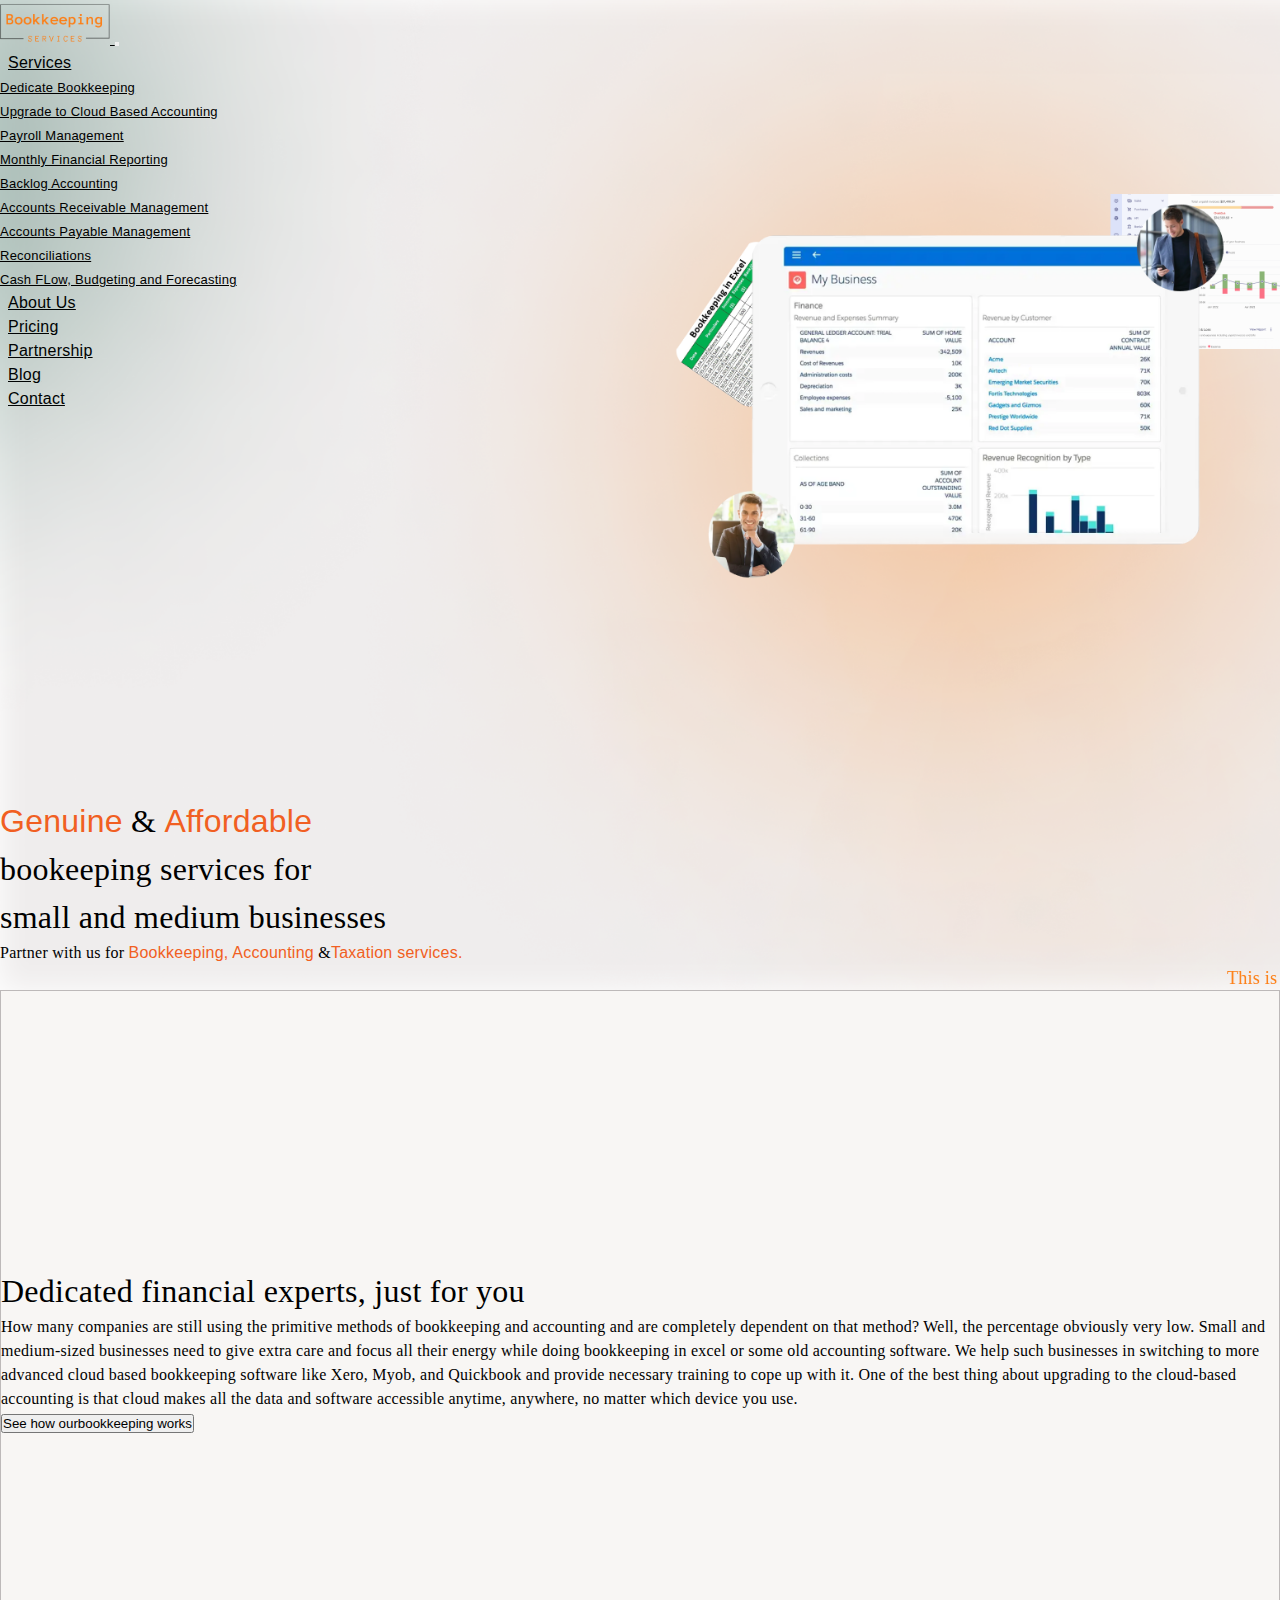
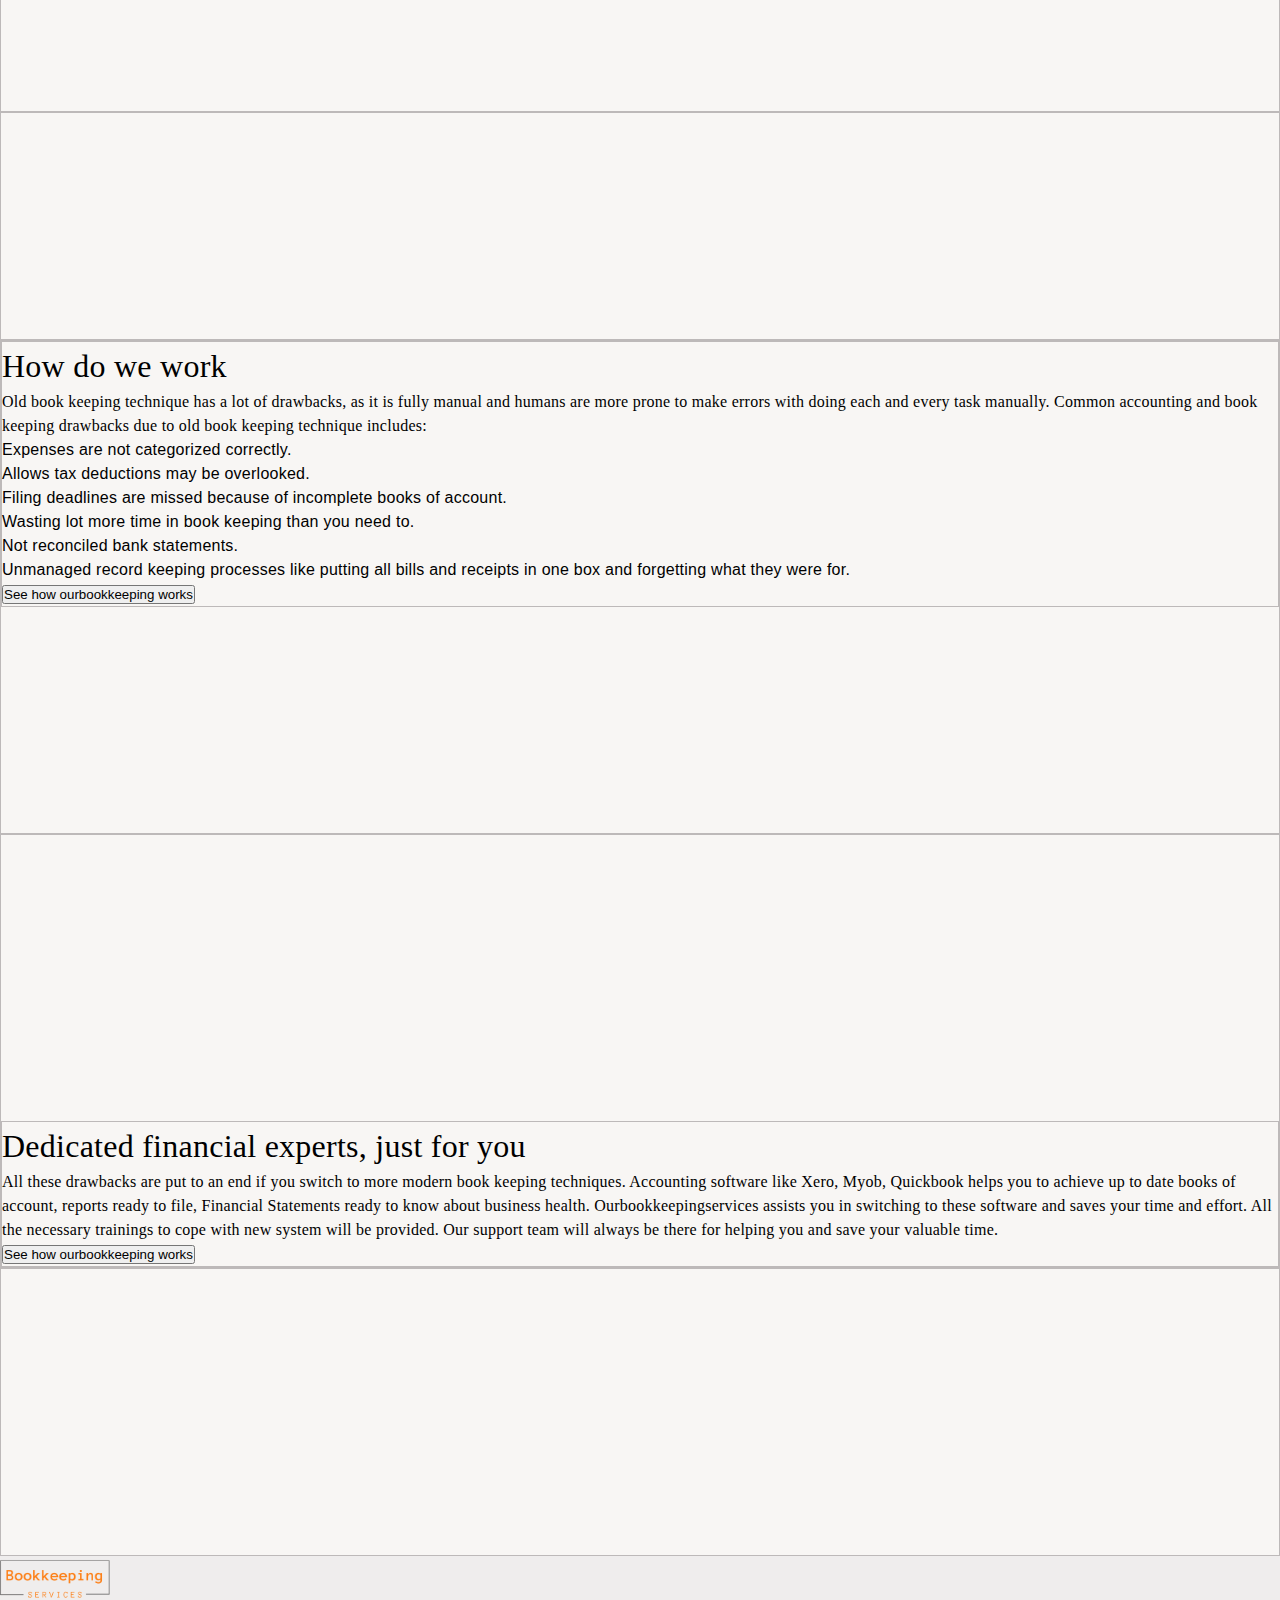
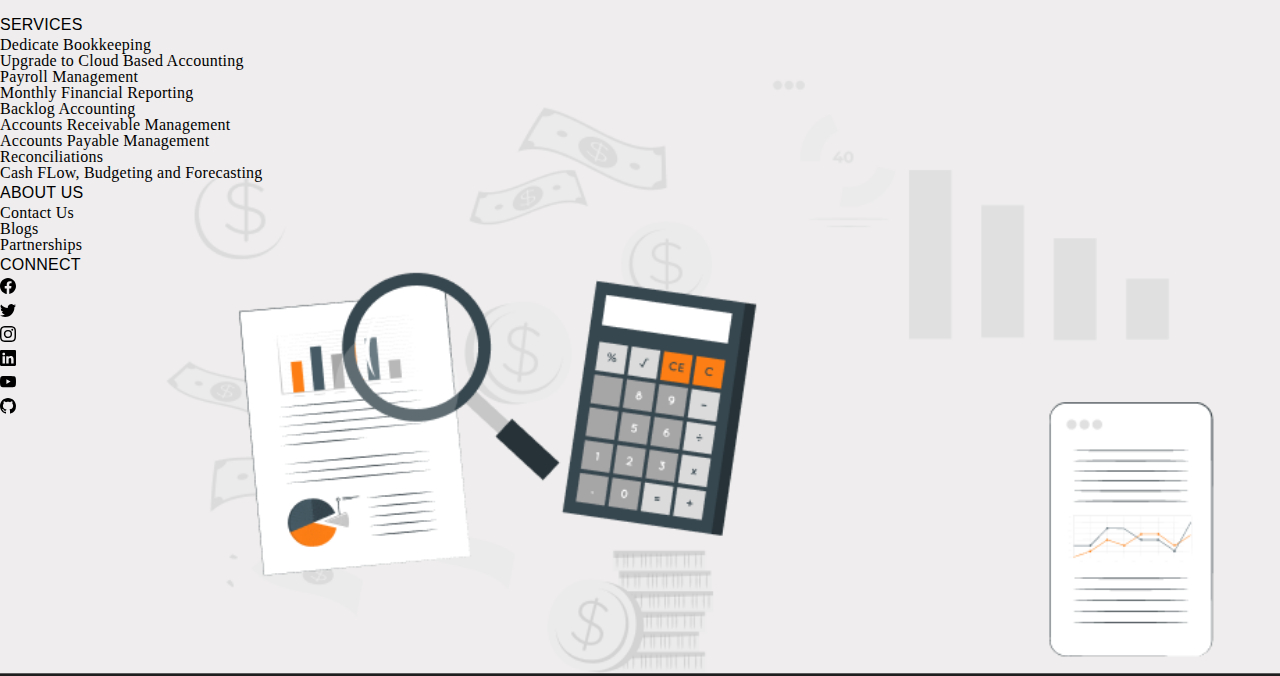
<file: cloudaccounting.html>
<!DOCTYPE html>
<html lang="en">
<head>
    <meta charset="UTF-8">
    <meta http-equiv="X-UA-Compatible" content="IE=edge">
    <meta name="viewport" content="width=device-width, initial-scale=1.0">
    <title>Bookkeeping</title>
    <link href="https://cdn.jsdelivr.net/npm/bootstrap@5.2.1/dist/css/bootstrap.min.css" rel="stylesheet" integrity="sha384-iYQeCzEYFbKjA/T2uDLTpkwGzCiq6soy8tYaI1GyVh/UjpbCx/TYkiZhlZB6+fzT" crossorigin="anonymous">
    <script src="https://cdn.jsdelivr.net/npm/bootstrap@5.2.1/dist/js/bootstrap.bundle.min.js" integrity="sha384-u1OknCvxWvY5kfmNBILK2hRnQC3Pr17a+RTT6rIHI7NnikvbZlHgTPOOmMi466C8" crossorigin="anonymous"></script>

    <link rel="stylesheet" href="style.css">
    <link rel="stylesheet" href="services.css">
</head>
<body>
  <header class="myHeader myHeader-cloudaccounting ">
    <nav class="navbar navbar-expand-lg fixed-top " id="navbar">
      <div class="container p-0">
        <a href="index.html">
          <img class="img-fluid " id ="navImg" src="imgs/logo.png" width="110px" height="auto" alt="">
        </a>
        <button class="navbar-toggler" type="button" data-bs-toggle="collapse" data-bs-target="#navbarSupportedContent" aria-controls="navbarSupportedContent" aria-expanded="false" aria-label="Toggle navigation">
          <span class="navbar-toggler-icon"></span>
        </button>
        <div class="collapse navbar-collapse" id="navbarSupportedContent">
          <ul class="navbar-nav mx-auto mb-lg-0">
              <li class="nav-item dropdown">
                <a class="nav-link dropdown-toggle" href="#" id="services" role="button" data-bs-toggle="dropdown" aria-expanded="false">
                  Services
                </a>
                <ul class="dropdown-menu shadow-lg" aria-labelledby="services">
                  <li><a class="dropdown-item" href="bookkeeping.html">Dedicate Bookkeeping</a></li>
                  <li><a class="dropdown-item" href="cloudaccounting.html">Upgrade to Cloud Based Accounting</a></li>
                  <li><a class="dropdown-item" href="payroll.html">Payroll Management</a></li>
                  <li><a class="dropdown-item" href="financing.html">Monthly Financial Reporting</a></li>
                  <li><a class="dropdown-item" href="backlog.html">Backlog Accounting</a></li>
                  <li><a class="dropdown-item" href="receivable.html">Accounts Receivable Management</a></li>
                  <li><a class="dropdown-item" href="payable.html">Accounts Payable Management</a></li>
                  <li><a class="dropdown-item" href="reconcilliations.html">Reconciliations</a></li>
                  <li><a class="dropdown-item" href="cashflow.html">Cash FLow, Budgeting and Forecasting</a></li>
                </ul>
              </li>
              <li class="nav-item">
                <a class="nav-link" aria-current="about" id="about" href="#">About Us</a>
              </li>
              <li class="nav-item">
                <a class="nav-link" aria-current="pricing" id="pricing" href="#">Pricing</a>
              </li>
              <li class="nav-item">
                <a class="nav-link" id="partnership" href="#">Partnership</a>
              </li>
              <li class="nav-item">
                <a class="nav-link" id="blog" href="#" >Blog</a>
              </li>
              <li class="nav-item">
                <a class="nav-link" id="contact" href="#" >Contact</a>
              </li>
            </ul>
        </div>
      </div>
    </nav>

    <div class="container description ">
      <div class="row d-row">
        <div class="col-md-6">
          <div class="align-content-center">
            <h1>
              <span class="Xpert">Genuine</span> & <span class="Xpert">Affordable</span><br>
              bookeeping services for <br>
              small and medium businesses
            </h1>
            <p>
              Partner with us for
              <span class="Xpert">Bookkeeping, Accounting</span>
              &<span class="Xpert">Taxation services.</span>
            </p>
          </div>
          <div class="afternav align-content-flex-end">
            <marquee class="" width="100%" direction="left" height="50px">
              <p class="p-3">
                This is a  scrolling text that has scrolls texts to left.
              </p>
            </marquee>
          </div>
        </div>
      </div>
    </div>
  </header>


  <!-- **************************************
  ---------------Body----------------------
  *******************************************-->
 <section class="bookkeeping">
  <div class="container-fluid">
    <div class="row zero">
      <div class="col-md-12 text-center">
        <h1>Dedicated financial experts, just for you</h1>        
        <p>How many companies are still using the primitive methods of bookkeeping and accounting and are completely dependent on that method? Well, the percentage obviously very low. Small and medium-sized businesses need to give extra care and focus all their energy while doing bookkeeping in excel or some old accounting software. We help such businesses in switching to more advanced cloud based bookkeeping software like Xero, Myob, and Quickbook and provide necessary training to cope up with it. One of the best thing about upgrading to the cloud-based accounting is that cloud makes all the data and software accessible anytime, anywhere, no matter which device you use. </p>
        <button type="button" class="btn btn-outline-dark"> See how ourbookkeeping works</button>
      </div>
    </div>

    <div class="row one">
      <div class="col-md-6 one-one"></div>
      <div class="col-md-6 text one-two">
        <h1>How do we work</h1>
        <p>Old book keeping technique has a lot of drawbacks, as it is fully manual and humans are more prone to make errors with doing each and every task manually. Common accounting and book keeping drawbacks due to old book keeping technique includes:</p>
          <ul>
            <li>Expenses are not categorized correctly.</li>
            <li>Allows tax deductions may be overlooked.</li>
            <li>Filing deadlines are missed because of incomplete books of account.</li>
            <li>Wasting lot more time in book keeping than you need to.</li>
            <li>Not reconciled bank statements.</li>
            <li>Unmanaged record keeping processes like putting all bills and receipts in one box and forgetting what they were for.</li>
          </ul>     
        <button type="button" class="btn btn-outline-dark"> See how ourbookkeeping works</button>

      </div>
    </div>

    <div class="row two">
      <div class="col-md-6 text-center two-one">
        <h1>Dedicated financial experts, just for you</h1>        
        <p>All these drawbacks are put to an end if you switch to more modern book keeping techniques. Accounting software like Xero, Myob, Quickbook helps you to achieve up to date books of account, reports ready to file, Financial Statements ready to know about business health. Ourbookkeepingservices assists you in switching to these software and saves your time and effort. All the necessary trainings to cope with new system will be provided. Our support team will always be there for helping you and save your valuable time.</p>
        <button type="button" class="btn btn-outline-dark"> See how ourbookkeeping works</button>

      </div>
      <div class="col-md-6 two-two"></div>
    </div>

    <!-- <div class="row three d-flex text-center">
      <h1>Functionalities</h1>
      <div class="col-md-6 flex-fill">
        <div class="card">
          <div class="card-body">
            <h5 class="card-title">Monthly bookkeeping:</h5>
            <p class="card-text">
              For business owners who are currently up-to date on their bookkeeping. Our dedicated book keeper will always keep your books up to date. Monthly reports shall help you in compliance with law, instant reporting, better relations with banks and investors. It will be easier for you to plan and predict the future of your business.
            </p>
            <button type="button" class="btn btn-outline-dark"> See how ourbookkeeping works</button>
          </div>
        </div>
      </div>
      <div class="col-md-6 flex-fill">
        <div class="card">
          <div class="card-body">
            <h5 class="card-title">Catch Up: </h5>
            <p class="card-text">
              For business owner who are behind bookkeeping for not more than 2 years. Business owners need updated books of account for compliance with law, plan and predict future of the business. Messy books of account are not liked by financial institutions if you are considering to apply for loans.  With Ourbookkeepingservices your books of account shall be updated, reports ready to file, compliant with law, and you will be ready for any audit from government.
            </p>
            <button type="button" class="btn btn-outline-dark"> See how ourbookkeeping works</button>
          </div>
        </div>
      </div>
    </div> -->
  </div>
 </section>
  



  
  <!-- **************************************
  ---------------Footer----------------------
  *******************************************-->
  <div class="footer text-white"  >
    <div class="container pt-3">
      <div class="row">
        <div class="col-sm-12 col-md-2  footer-left">
          <h1>
            <img class="img-fluid "  src="imgs/logo.png" width="110px" height="auto" alt="">
          </h1>
        </div>

        <div class="col-sm-12 col-md-7 footer-middle">
          <div class="row">
         
            <div class="col-sm-8 col-md-8">
              <div class="footer-header text-center">
                SERVICES
              </div>
              <div class="row">
                <div class="col-md-6">
                  <a href="#"><p>Dedicate Bookkeeping</p></a>
                  <a href="#"><p>Upgrade to Cloud Based Accounting</p></a>
                  <a href="#"><p>Payroll Management</p></a>
                  <a href="#"><p>Monthly Financial Reporting</p></a>
                </div>
                <div class="col-md-6">
                  <a href="#"><p>Backlog Accounting</p></a>
                  <a href="#"><p>Accounts Receivable Management</p></a>
                  <a href="#"><p>Accounts Payable Management</p></a>
                  <a href="#"><p>Reconciliations</p></a>
                  <a href="#"><p>Cash FLow, Budgeting and Forecasting</p></a>
                </div>
              </div>
            </div>
            <div class="col-sm-4 col-md-4">
              <div class="footer-header">
                ABOUT US
              </div>
              <a href="">
                <p>Contact Us</p>
              </a>
              <a href="">
                <p>Blogs</p>
              </a>
              <a href="">
                <p>Partnerships</p>
              </a>
             
            </div>
          </div>
        </div>

        <div class="col-sm-12 col-md-3 footer-right">
          <div class="footer-header">
            CONNECT
          </div>
          <div class="container-fuid footer-icon">
            <div class="row">
              <div class="col-md-2 col-sm-2">
                <svg xmlns="http://www.w3.org/2000/svg" width="16" height="16" fill="currentColor" class="bi bi-facebook" viewBox="0 0 16 16">
                  <path d="M16 8.049c0-4.446-3.582-8.05-8-8.05C3.58 0-.002 3.603-.002 8.05c0 4.017 2.926 7.347 6.75 7.951v-5.625h-2.03V8.05H6.75V6.275c0-2.017 1.195-3.131 3.022-3.131.876 0 1.791.157 1.791.157v1.98h-1.009c-.993 0-1.303.621-1.303 1.258v1.51h2.218l-.354 2.326H9.25V16c3.824-.604 6.75-3.934 6.75-7.951z"/>
                </svg>
              </div>
              <div class="col-md-2 col-sm-2">
                <svg xmlns="http://www.w3.org/2000/svg" width="16" height="16" fill="currentColor" class="bi bi-twitter" viewBox="0 0 16 16">
                  <path d="M5.026 15c6.038 0 9.341-5.003 9.341-9.334 0-.14 0-.282-.006-.422A6.685 6.685 0 0 0 16 3.542a6.658 6.658 0 0 1-1.889.518 3.301 3.301 0 0 0 1.447-1.817 6.533 6.533 0 0 1-2.087.793A3.286 3.286 0 0 0 7.875 6.03a9.325 9.325 0 0 1-6.767-3.429 3.289 3.289 0 0 0 1.018 4.382A3.323 3.323 0 0 1 .64 6.575v.045a3.288 3.288 0 0 0 2.632 3.218 3.203 3.203 0 0 1-.865.115 3.23 3.23 0 0 1-.614-.057 3.283 3.283 0 0 0 3.067 2.277A6.588 6.588 0 0 1 .78 13.58a6.32 6.32 0 0 1-.78-.045A9.344 9.344 0 0 0 5.026 15z"/>
                </svg>
              </div>
              <div class="col-md-2 col-sm-2">
                <svg xmlns="http://www.w3.org/2000/svg" width="16" height="16" fill="currentColor" class="bi bi-instagram" viewBox="0 0 16 16">
                  <path d="M8 0C5.829 0 5.556.01 4.703.048 3.85.088 3.269.222 2.76.42a3.917 3.917 0 0 0-1.417.923A3.927 3.927 0 0 0 .42 2.76C.222 3.268.087 3.85.048 4.7.01 5.555 0 5.827 0 8.001c0 2.172.01 2.444.048 3.297.04.852.174 1.433.372 1.942.205.526.478.972.923 1.417.444.445.89.719 1.416.923.51.198 1.09.333 1.942.372C5.555 15.99 5.827 16 8 16s2.444-.01 3.298-.048c.851-.04 1.434-.174 1.943-.372a3.916 3.916 0 0 0 1.416-.923c.445-.445.718-.891.923-1.417.197-.509.332-1.09.372-1.942C15.99 10.445 16 10.173 16 8s-.01-2.445-.048-3.299c-.04-.851-.175-1.433-.372-1.941a3.926 3.926 0 0 0-.923-1.417A3.911 3.911 0 0 0 13.24.42c-.51-.198-1.092-.333-1.943-.372C10.443.01 10.172 0 7.998 0h.003zm-.717 1.442h.718c2.136 0 2.389.007 3.232.046.78.035 1.204.166 1.486.275.373.145.64.319.92.599.28.28.453.546.598.92.11.281.24.705.275 1.485.039.843.047 1.096.047 3.231s-.008 2.389-.047 3.232c-.035.78-.166 1.203-.275 1.485a2.47 2.47 0 0 1-.599.919c-.28.28-.546.453-.92.598-.28.11-.704.24-1.485.276-.843.038-1.096.047-3.232.047s-2.39-.009-3.233-.047c-.78-.036-1.203-.166-1.485-.276a2.478 2.478 0 0 1-.92-.598 2.48 2.48 0 0 1-.6-.92c-.109-.281-.24-.705-.275-1.485-.038-.843-.046-1.096-.046-3.233 0-2.136.008-2.388.046-3.231.036-.78.166-1.204.276-1.486.145-.373.319-.64.599-.92.28-.28.546-.453.92-.598.282-.11.705-.24 1.485-.276.738-.034 1.024-.044 2.515-.045v.002zm4.988 1.328a.96.96 0 1 0 0 1.92.96.96 0 0 0 0-1.92zm-4.27 1.122a4.109 4.109 0 1 0 0 8.217 4.109 4.109 0 0 0 0-8.217zm0 1.441a2.667 2.667 0 1 1 0 5.334 2.667 2.667 0 0 1 0-5.334z"/>
                </svg>
              </div>
              <div class="col-md-2 col-sm-2">
                <svg xmlns="http://www.w3.org/2000/svg" width="16" height="16" fill="currentColor" class="bi bi-linkedin" viewBox="0 0 16 16">
                  <path d="M0 1.146C0 .513.526 0 1.175 0h13.65C15.474 0 16 .513 16 1.146v13.708c0 .633-.526 1.146-1.175 1.146H1.175C.526 16 0 15.487 0 14.854V1.146zm4.943 12.248V6.169H2.542v7.225h2.401zm-1.2-8.212c.837 0 1.358-.554 1.358-1.248-.015-.709-.52-1.248-1.342-1.248-.822 0-1.359.54-1.359 1.248 0 .694.521 1.248 1.327 1.248h.016zm4.908 8.212V9.359c0-.216.016-.432.08-.586.173-.431.568-.878 1.232-.878.869 0 1.216.662 1.216 1.634v3.865h2.401V9.25c0-2.22-1.184-3.252-2.764-3.252-1.274 0-1.845.7-2.165 1.193v.025h-.016a5.54 5.54 0 0 1 .016-.025V6.169h-2.4c.03.678 0 7.225 0 7.225h2.4z"/>
                </svg>
              </div>
              <div class="col-md-2 col-sm-2">
                <svg xmlns="http://www.w3.org/2000/svg" width="16" height="16" fill="currentColor" class="bi bi-youtube" viewBox="0 0 16 16">
                  <path d="M8.051 1.999h.089c.822.003 4.987.033 6.11.335a2.01 2.01 0 0 1 1.415 1.42c.101.38.172.883.22 1.402l.01.104.022.26.008.104c.065.914.073 1.77.074 1.957v.075c-.001.194-.01 1.108-.082 2.06l-.008.105-.009.104c-.05.572-.124 1.14-.235 1.558a2.007 2.007 0 0 1-1.415 1.42c-1.16.312-5.569.334-6.18.335h-.142c-.309 0-1.587-.006-2.927-.052l-.17-.006-.087-.004-.171-.007-.171-.007c-1.11-.049-2.167-.128-2.654-.26a2.007 2.007 0 0 1-1.415-1.419c-.111-.417-.185-.986-.235-1.558L.09 9.82l-.008-.104A31.4 31.4 0 0 1 0 7.68v-.123c.002-.215.01-.958.064-1.778l.007-.103.003-.052.008-.104.022-.26.01-.104c.048-.519.119-1.023.22-1.402a2.007 2.007 0 0 1 1.415-1.42c.487-.13 1.544-.21 2.654-.26l.17-.007.172-.006.086-.003.171-.007A99.788 99.788 0 0 1 7.858 2h.193zM6.4 5.209v4.818l4.157-2.408L6.4 5.209z"/>
                </svg>
              </div>
              <div class="col-md-2 col-sm-2">
                <svg xmlns="http://www.w3.org/2000/svg" width="16" height="16" fill="currentColor" class="bi bi-github" viewBox="0 0 16 16">
                  <path d="M8 0C3.58 0 0 3.58 0 8c0 3.54 2.29 6.53 5.47 7.59.4.07.55-.17.55-.38 0-.19-.01-.82-.01-1.49-2.01.37-2.53-.49-2.69-.94-.09-.23-.48-.94-.82-1.13-.28-.15-.68-.52-.01-.53.63-.01 1.08.58 1.23.82.72 1.21 1.87.87 2.33.66.07-.52.28-.87.51-1.07-1.78-.2-3.64-.89-3.64-3.95 0-.87.31-1.59.82-2.15-.08-.2-.36-1.02.08-2.12 0 0 .67-.21 2.2.82.64-.18 1.32-.27 2-.27.68 0 1.36.09 2 .27 1.53-1.04 2.2-.82 2.2-.82.44 1.1.16 1.92.08 2.12.51.56.82 1.27.82 2.15 0 3.07-1.87 3.75-3.65 3.95.29.25.54.73.54 1.48 0 1.07-.01 1.93-.01 2.2 0 .21.15.46.55.38A8.012 8.012 0 0 0 16 8c0-4.42-3.58-8-8-8z"/>
                </svg>
              </div>
            </div>

            <div class="row">

            </div>
          </div>
        </div>

      </div><!-- end of main-row -->
    </div><!-- end of container -->

  </div> <!-- end of footer -->

  <script src="demo.js"></script>

<!-- <script src="https://cdn.jsdelivr.net/npm/@popperjs/core@2.11.6/dist/umd/popper.min.js" integrity="sha384-oBqDVmMz9ATKxIep9tiCxS/Z9fNfEXiDAYTujMAeBAsjFuCZSmKbSSUnQlmh/jp3" crossorigin="anonymous"></script> -->
<!-- <script src="https://cdn.jsdelivr.net/npm/bootstrap@5.2.1/dist/js/bootstrap.min.js" integrity="sha384-7VPbUDkoPSGFnVtYi0QogXtr74QeVeeIs99Qfg5YCF+TidwNdjvaKZX19NZ/e6oz" crossorigin="anonymous"></script> -->
 </body>
</html>
</file>
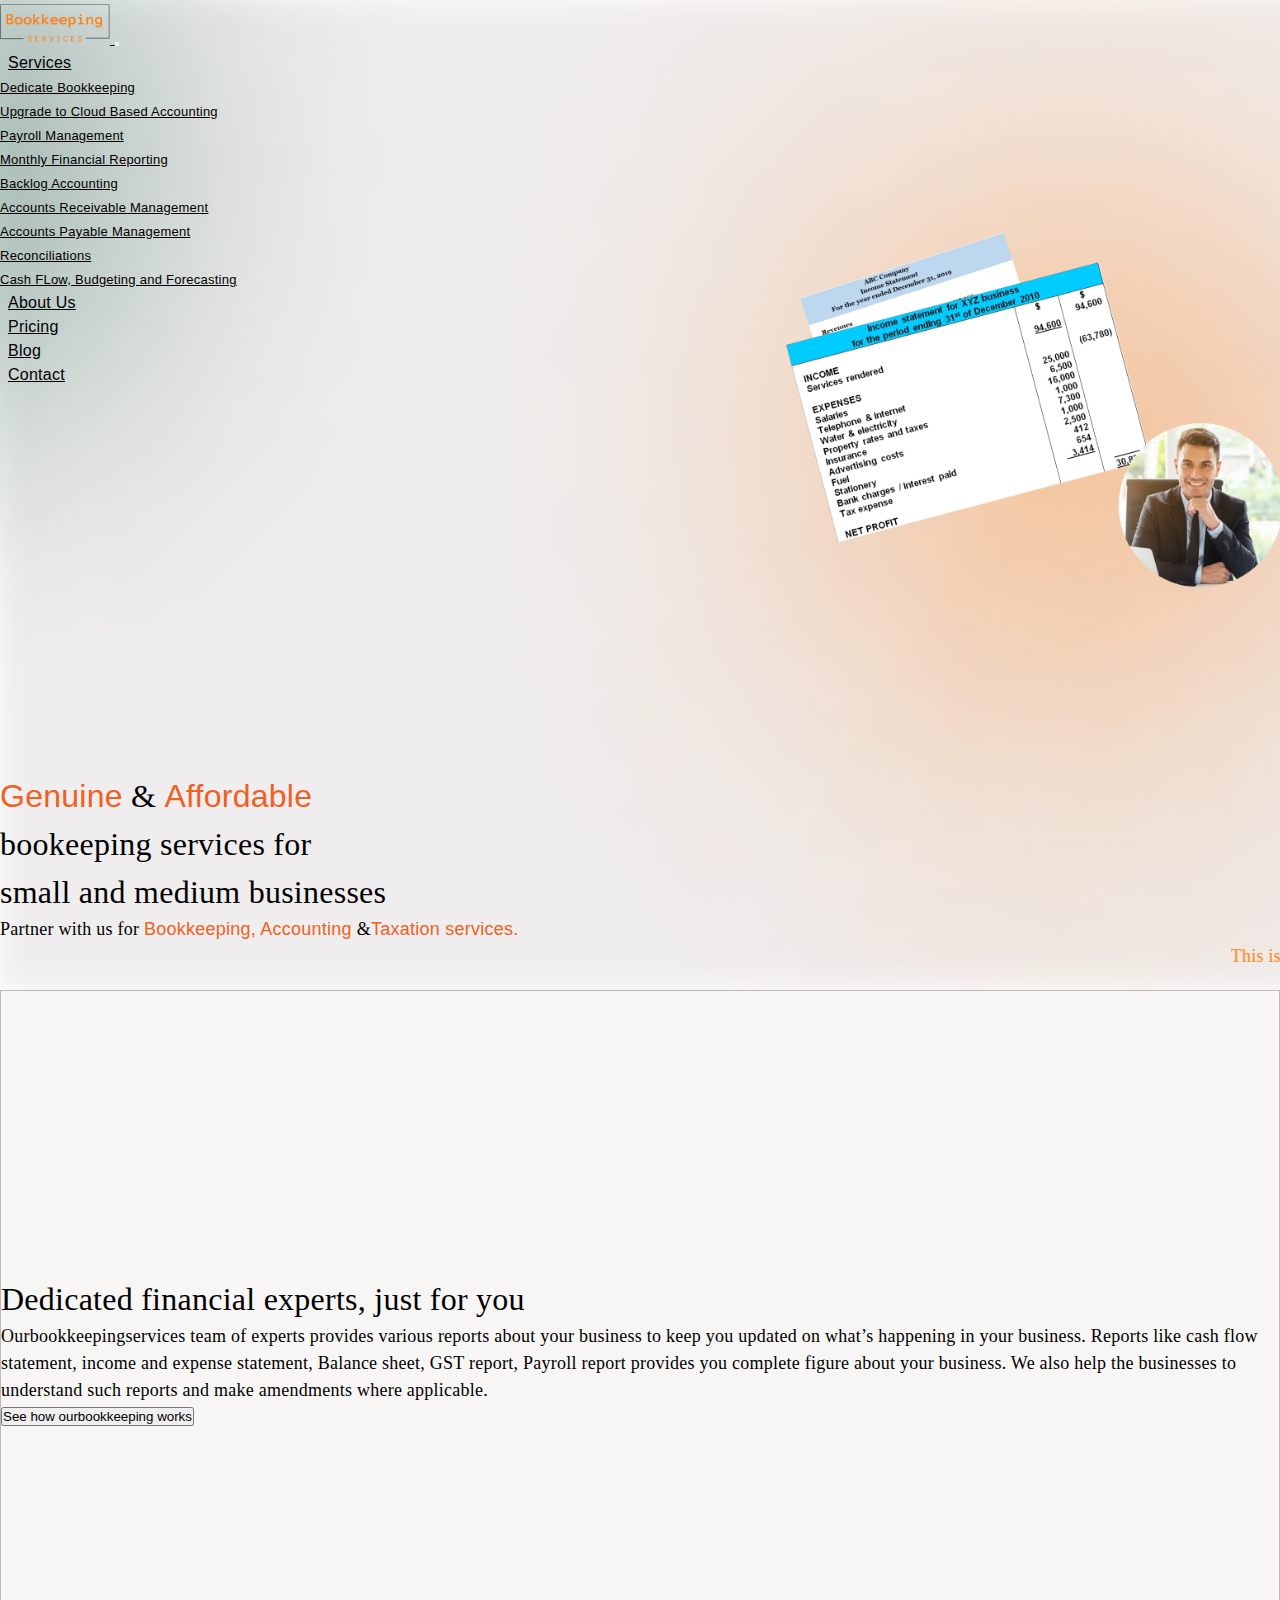
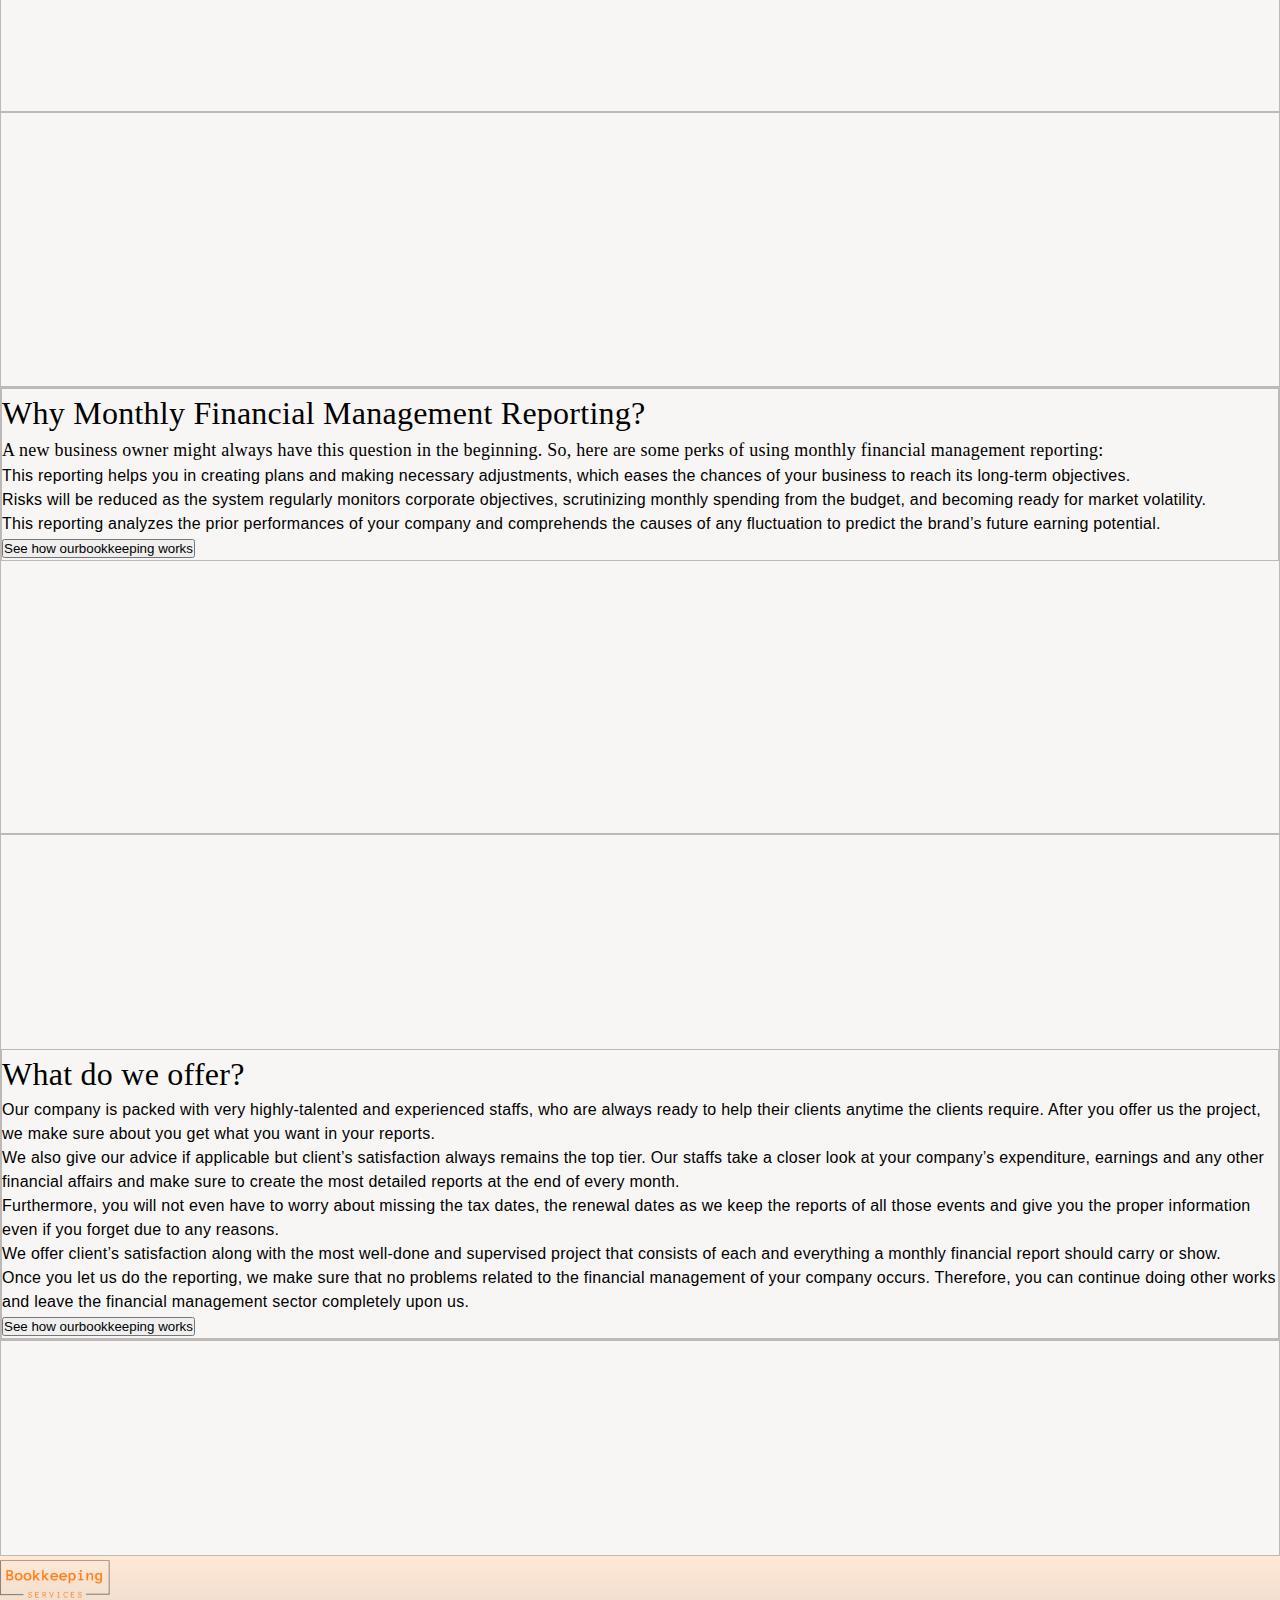
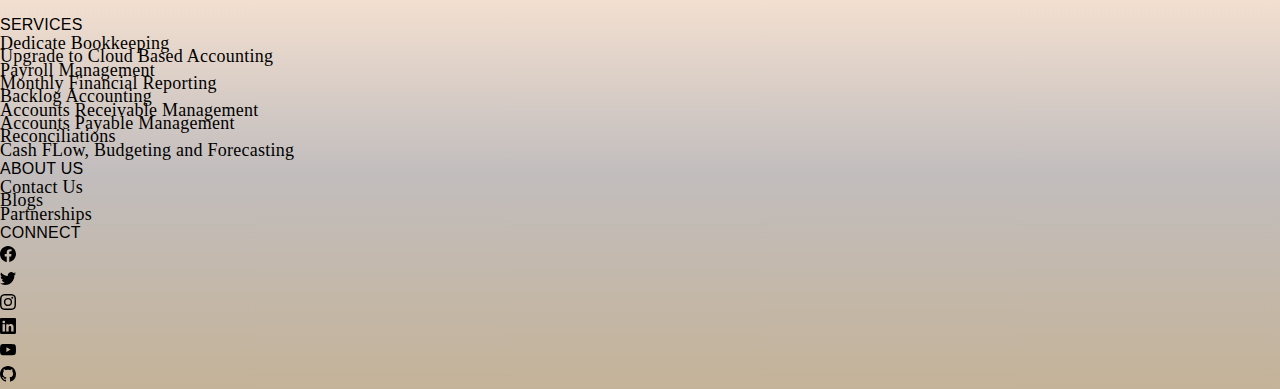
<file: financing.html>
<!DOCTYPE html>
<html lang="en">
<head>
    <meta charset="UTF-8">
    <meta http-equiv="X-UA-Compatible" content="IE=edge">
    <meta name="viewport" content="width=device-width, initial-scale=1.0">
    <title>Bookkeeping</title>
    <link href="https://cdn.jsdelivr.net/npm/bootstrap@5.2.1/dist/css/bootstrap.min.css" rel="stylesheet" integrity="sha384-iYQeCzEYFbKjA/T2uDLTpkwGzCiq6soy8tYaI1GyVh/UjpbCx/TYkiZhlZB6+fzT" crossorigin="anonymous">
    <script src="https://cdn.jsdelivr.net/npm/bootstrap@5.2.1/dist/js/bootstrap.bundle.min.js" integrity="sha384-u1OknCvxWvY5kfmNBILK2hRnQC3Pr17a+RTT6rIHI7NnikvbZlHgTPOOmMi466C8" crossorigin="anonymous"></script>

    <link rel="stylesheet" href="css/style.css">
    <link rel="stylesheet" href="css/services.css">
</head>
<body>
  <header class="myHeader myHeader-financing ">
    <nav class="navbar navbar-expand-lg fixed-top " id="navbar">
      <div class="container p-0">
        <a href="index.html">
          <img class="img-fluid " id ="navImg" src="imgs/logo.png" width="110px" height="auto" alt="">
        </a>
        <button class="navbar-toggler" type="button" data-bs-toggle="collapse" data-bs-target="#navbarSupportedContent" aria-controls="navbarSupportedContent" aria-expanded="false" aria-label="Toggle navigation">
          <span class="navbar-toggler-icon"></span>
        </button>
        <div class="collapse navbar-collapse" id="navbarSupportedContent">
          <ul class="navbar-nav mx-auto mb-lg-0">
              <li class="nav-item dropdown">
                <a class="nav-link dropdown-toggle" href="#" id="services" role="button" data-bs-toggle="dropdown" aria-expanded="false">
                  Services
                </a>
                <ul class="dropdown-menu shadow-lg" aria-labelledby="services">
                  <li><a class="dropdown-item" href="bookkeeping.html">Dedicate Bookkeeping</a></li>
                  <li><a class="dropdown-item" href="cloudaccounting.html">Upgrade to Cloud Based Accounting</a></li>
                  <li><a class="dropdown-item" href="payroll.html">Payroll Management</a></li>
                  <li><a class="dropdown-item" href="financing.html">Monthly Financial Reporting</a></li>
                  <li><a class="dropdown-item" href="backlog.html">Backlog Accounting</a></li>
                  <li><a class="dropdown-item" href="receivable.html">Accounts Receivable Management</a></li>
                  <li><a class="dropdown-item" href="payable.html">Accounts Payable Management</a></li>
                  <li><a class="dropdown-item" href="reconcilliations.html">Reconciliations</a></li>
                  <li><a class="dropdown-item" href="cashflow.html">Cash FLow, Budgeting and Forecasting</a></li>
                </ul>
              </li>
              <li class="nav-item">
                <a class="nav-link" aria-current="about" id="about" href="about.html">About Us</a>
              </li>
              <li class="nav-item">
                <a class="nav-link" aria-current="pricing" id="pricing" href="pricing.html">Pricing</a>
              </li>
              <li class="nav-item">
                <a class="nav-link" id="blog" href="blog.html" >Blog</a>
              </li>
              <li class="nav-item">
                <a class="nav-link" id="contact" href="contact.html" >Contact</a>
              </li>
            </ul>
        </div>
      </div>
    </nav>

    <div class="container description ">
      <div class="row d-row">
        <div class="col-md-6">
          <div class="align-content-center">
            <h1>
              <span class="Xpert">Genuine</span> & <span class="Xpert">Affordable</span><br>
              bookeeping services for <br>
              small and medium businesses
            </h1>
            <p>
              Partner with us for
              <span class="Xpert">Bookkeeping, Accounting</span>
              &<span class="Xpert">Taxation services.</span>
            </p>
          </div>
          <div class="afternav align-content-flex-end">
            <marquee class="" width="100%" direction="left" height="50px">
              <p class="p-3">
                This is a  scrolling text that has scrolls texts to left.
              </p>
            </marquee>
          </div>
        </div>
      </div>
    </div>
  </header>


  <!-- **************************************
  ---------------Body----------------------
  *******************************************-->
 <section class="bookkeeping">
  <div class="container-fluid">
    <div class="row zero">
      <div class="col-md-12 text-center">
        <h1>Dedicated financial experts, just for you</h1>        
        <p>Ourbookkeepingservices team of experts provides various reports about your business to keep you updated on what’s happening in your business. Reports like cash flow statement, income and expense statement, Balance sheet, GST report, Payroll report provides you complete figure about your business. We also help the businesses to understand such reports and make amendments where applicable. </p>
        <button type="button" class="btn btn-outline-dark"> See how ourbookkeeping works</button>
      </div>
    </div>

    <div class="row one">
      <div class="col-md-6 one-one"></div>
      <div class="col-md-6 text one-two">
        <h1>Why Monthly Financial Management Reporting?</h1>
        <p>A new business owner might always have this question in the beginning. So, here are some perks of using monthly financial management reporting:</p>
          <ul>
           <li>This reporting helps you in creating plans and making necessary adjustments, which eases the chances of your business to reach its long-term objectives.</li>
           <li>Risks will be reduced as the system regularly monitors corporate objectives, scrutinizing monthly spending from the budget, and becoming ready for market volatility.</li>
           <li>This reporting analyzes the prior performances of your company and comprehends the causes of any fluctuation to predict the brand’s future earning potential.</li>
          </ul>     
        <button type="button" class="btn btn-outline-dark"> See how ourbookkeeping works</button>

      </div>
    </div>

    <div class="row two">
      <div class="col-md-6 text-center two-one">
        <h1>What do we offer?</h1>
            <li>Our company is packed with very highly-talented and experienced staffs, who are always ready to help their clients anytime the clients require. After you offer us the project, we make sure about you get what you want in your reports.  </li>
            <li>We also give our advice if applicable but client’s satisfaction always remains the top tier. Our staffs take a closer look at your company’s expenditure, earnings and any other financial affairs and make sure to create the most detailed reports at the end of every month. </li>
            <li>Furthermore, you will not even have to worry about missing the tax dates, the renewal dates as we keep the reports of all those events and give you the proper information even if you forget due to any reasons.</li>
            <li>We offer client’s satisfaction along with the most well-done and supervised project that consists of each and everything a monthly financial report should carry or show. </li>
            <li>Once you let us do the reporting, we make sure that no problems related to the financial management of your company occurs. Therefore, you can continue doing other works and leave the financial management sector completely upon us.</li>              
        <button type="button" class="btn btn-outline-dark"> See how ourbookkeeping works</button>

      </div>
      <div class="col-md-6 two-two"></div>
    </div>

  </div>
 </section>
  



  
  <!-- **************************************
  ---------------Footer----------------------
  *******************************************-->
  <div class="footer text-white"  >
    <div class="container pt-3">
      <div class="row">
        <div class="col-sm-12 col-md-2  footer-left">
          <h1>
            <img class="img-fluid "  src="imgs/logo.png" width="110px" height="auto" alt="">
          </h1>
        </div>

        <div class="col-sm-12 col-md-7 footer-middle">
          <div class="row">
         
            <div class="col-sm-8 col-md-8">
              <div class="footer-header text-center">
                SERVICES
              </div>
              <div class="row">
                <div class="col-md-6">
                  <a href="#"><p>Dedicate Bookkeeping</p></a>
                  <a href="#"><p>Upgrade to Cloud Based Accounting</p></a>
                  <a href="#"><p>Payroll Management</p></a>
                  <a href="#"><p>Monthly Financial Reporting</p></a>
                </div>
                <div class="col-md-6">
                  <a href="#"><p>Backlog Accounting</p></a>
                  <a href="#"><p>Accounts Receivable Management</p></a>
                  <a href="#"><p>Accounts Payable Management</p></a>
                  <a href="#"><p>Reconciliations</p></a>
                  <a href="#"><p>Cash FLow, Budgeting and Forecasting</p></a>
                </div>
              </div>
            </div>
            <div class="col-sm-4 col-md-4">
              <div class="footer-header">
                ABOUT US
              </div>
              <a href="">
                <p>Contact Us</p>
              </a>
              <a href="">
                <p>Blogs</p>
              </a>
              <a href="">
                <p>Partnerships</p>
              </a>
             
            </div>
          </div>
        </div>

        <div class="col-sm-12 col-md-3 footer-right">
          <div class="footer-header">
            CONNECT
          </div>
          <div class="container-fuid footer-icon">
            <div class="row">
              <div class="col-md-2 col-sm-2">
                <svg xmlns="http://www.w3.org/2000/svg" width="16" height="16" fill="currentColor" class="bi bi-facebook" viewBox="0 0 16 16">
                  <path d="M16 8.049c0-4.446-3.582-8.05-8-8.05C3.58 0-.002 3.603-.002 8.05c0 4.017 2.926 7.347 6.75 7.951v-5.625h-2.03V8.05H6.75V6.275c0-2.017 1.195-3.131 3.022-3.131.876 0 1.791.157 1.791.157v1.98h-1.009c-.993 0-1.303.621-1.303 1.258v1.51h2.218l-.354 2.326H9.25V16c3.824-.604 6.75-3.934 6.75-7.951z"/>
                </svg>
              </div>
              <div class="col-md-2 col-sm-2">
                <svg xmlns="http://www.w3.org/2000/svg" width="16" height="16" fill="currentColor" class="bi bi-twitter" viewBox="0 0 16 16">
                  <path d="M5.026 15c6.038 0 9.341-5.003 9.341-9.334 0-.14 0-.282-.006-.422A6.685 6.685 0 0 0 16 3.542a6.658 6.658 0 0 1-1.889.518 3.301 3.301 0 0 0 1.447-1.817 6.533 6.533 0 0 1-2.087.793A3.286 3.286 0 0 0 7.875 6.03a9.325 9.325 0 0 1-6.767-3.429 3.289 3.289 0 0 0 1.018 4.382A3.323 3.323 0 0 1 .64 6.575v.045a3.288 3.288 0 0 0 2.632 3.218 3.203 3.203 0 0 1-.865.115 3.23 3.23 0 0 1-.614-.057 3.283 3.283 0 0 0 3.067 2.277A6.588 6.588 0 0 1 .78 13.58a6.32 6.32 0 0 1-.78-.045A9.344 9.344 0 0 0 5.026 15z"/>
                </svg>
              </div>
              <div class="col-md-2 col-sm-2">
                <svg xmlns="http://www.w3.org/2000/svg" width="16" height="16" fill="currentColor" class="bi bi-instagram" viewBox="0 0 16 16">
                  <path d="M8 0C5.829 0 5.556.01 4.703.048 3.85.088 3.269.222 2.76.42a3.917 3.917 0 0 0-1.417.923A3.927 3.927 0 0 0 .42 2.76C.222 3.268.087 3.85.048 4.7.01 5.555 0 5.827 0 8.001c0 2.172.01 2.444.048 3.297.04.852.174 1.433.372 1.942.205.526.478.972.923 1.417.444.445.89.719 1.416.923.51.198 1.09.333 1.942.372C5.555 15.99 5.827 16 8 16s2.444-.01 3.298-.048c.851-.04 1.434-.174 1.943-.372a3.916 3.916 0 0 0 1.416-.923c.445-.445.718-.891.923-1.417.197-.509.332-1.09.372-1.942C15.99 10.445 16 10.173 16 8s-.01-2.445-.048-3.299c-.04-.851-.175-1.433-.372-1.941a3.926 3.926 0 0 0-.923-1.417A3.911 3.911 0 0 0 13.24.42c-.51-.198-1.092-.333-1.943-.372C10.443.01 10.172 0 7.998 0h.003zm-.717 1.442h.718c2.136 0 2.389.007 3.232.046.78.035 1.204.166 1.486.275.373.145.64.319.92.599.28.28.453.546.598.92.11.281.24.705.275 1.485.039.843.047 1.096.047 3.231s-.008 2.389-.047 3.232c-.035.78-.166 1.203-.275 1.485a2.47 2.47 0 0 1-.599.919c-.28.28-.546.453-.92.598-.28.11-.704.24-1.485.276-.843.038-1.096.047-3.232.047s-2.39-.009-3.233-.047c-.78-.036-1.203-.166-1.485-.276a2.478 2.478 0 0 1-.92-.598 2.48 2.48 0 0 1-.6-.92c-.109-.281-.24-.705-.275-1.485-.038-.843-.046-1.096-.046-3.233 0-2.136.008-2.388.046-3.231.036-.78.166-1.204.276-1.486.145-.373.319-.64.599-.92.28-.28.546-.453.92-.598.282-.11.705-.24 1.485-.276.738-.034 1.024-.044 2.515-.045v.002zm4.988 1.328a.96.96 0 1 0 0 1.92.96.96 0 0 0 0-1.92zm-4.27 1.122a4.109 4.109 0 1 0 0 8.217 4.109 4.109 0 0 0 0-8.217zm0 1.441a2.667 2.667 0 1 1 0 5.334 2.667 2.667 0 0 1 0-5.334z"/>
                </svg>
              </div>
              <div class="col-md-2 col-sm-2">
                <svg xmlns="http://www.w3.org/2000/svg" width="16" height="16" fill="currentColor" class="bi bi-linkedin" viewBox="0 0 16 16">
                  <path d="M0 1.146C0 .513.526 0 1.175 0h13.65C15.474 0 16 .513 16 1.146v13.708c0 .633-.526 1.146-1.175 1.146H1.175C.526 16 0 15.487 0 14.854V1.146zm4.943 12.248V6.169H2.542v7.225h2.401zm-1.2-8.212c.837 0 1.358-.554 1.358-1.248-.015-.709-.52-1.248-1.342-1.248-.822 0-1.359.54-1.359 1.248 0 .694.521 1.248 1.327 1.248h.016zm4.908 8.212V9.359c0-.216.016-.432.08-.586.173-.431.568-.878 1.232-.878.869 0 1.216.662 1.216 1.634v3.865h2.401V9.25c0-2.22-1.184-3.252-2.764-3.252-1.274 0-1.845.7-2.165 1.193v.025h-.016a5.54 5.54 0 0 1 .016-.025V6.169h-2.4c.03.678 0 7.225 0 7.225h2.4z"/>
                </svg>
              </div>
              <div class="col-md-2 col-sm-2">
                <svg xmlns="http://www.w3.org/2000/svg" width="16" height="16" fill="currentColor" class="bi bi-youtube" viewBox="0 0 16 16">
                  <path d="M8.051 1.999h.089c.822.003 4.987.033 6.11.335a2.01 2.01 0 0 1 1.415 1.42c.101.38.172.883.22 1.402l.01.104.022.26.008.104c.065.914.073 1.77.074 1.957v.075c-.001.194-.01 1.108-.082 2.06l-.008.105-.009.104c-.05.572-.124 1.14-.235 1.558a2.007 2.007 0 0 1-1.415 1.42c-1.16.312-5.569.334-6.18.335h-.142c-.309 0-1.587-.006-2.927-.052l-.17-.006-.087-.004-.171-.007-.171-.007c-1.11-.049-2.167-.128-2.654-.26a2.007 2.007 0 0 1-1.415-1.419c-.111-.417-.185-.986-.235-1.558L.09 9.82l-.008-.104A31.4 31.4 0 0 1 0 7.68v-.123c.002-.215.01-.958.064-1.778l.007-.103.003-.052.008-.104.022-.26.01-.104c.048-.519.119-1.023.22-1.402a2.007 2.007 0 0 1 1.415-1.42c.487-.13 1.544-.21 2.654-.26l.17-.007.172-.006.086-.003.171-.007A99.788 99.788 0 0 1 7.858 2h.193zM6.4 5.209v4.818l4.157-2.408L6.4 5.209z"/>
                </svg>
              </div>
              <div class="col-md-2 col-sm-2">
                <svg xmlns="http://www.w3.org/2000/svg" width="16" height="16" fill="currentColor" class="bi bi-github" viewBox="0 0 16 16">
                  <path d="M8 0C3.58 0 0 3.58 0 8c0 3.54 2.29 6.53 5.47 7.59.4.07.55-.17.55-.38 0-.19-.01-.82-.01-1.49-2.01.37-2.53-.49-2.69-.94-.09-.23-.48-.94-.82-1.13-.28-.15-.68-.52-.01-.53.63-.01 1.08.58 1.23.82.72 1.21 1.87.87 2.33.66.07-.52.28-.87.51-1.07-1.78-.2-3.64-.89-3.64-3.95 0-.87.31-1.59.82-2.15-.08-.2-.36-1.02.08-2.12 0 0 .67-.21 2.2.82.64-.18 1.32-.27 2-.27.68 0 1.36.09 2 .27 1.53-1.04 2.2-.82 2.2-.82.44 1.1.16 1.92.08 2.12.51.56.82 1.27.82 2.15 0 3.07-1.87 3.75-3.65 3.95.29.25.54.73.54 1.48 0 1.07-.01 1.93-.01 2.2 0 .21.15.46.55.38A8.012 8.012 0 0 0 16 8c0-4.42-3.58-8-8-8z"/>
                </svg>
              </div>
            </div>

            <div class="row">

            </div>
          </div>
        </div>

      </div><!-- end of main-row -->
    </div><!-- end of container -->

  </div> <!-- end of footer -->

  <script src="js/demo.js"></script>

<!-- <script src="https://cdn.jsdelivr.net/npm/@popperjs/core@2.11.6/dist/umd/popper.min.js" integrity="sha384-oBqDVmMz9ATKxIep9tiCxS/Z9fNfEXiDAYTujMAeBAsjFuCZSmKbSSUnQlmh/jp3" crossorigin="anonymous"></script> -->
<!-- <script src="https://cdn.jsdelivr.net/npm/bootstrap@5.2.1/dist/js/bootstrap.min.js" integrity="sha384-7VPbUDkoPSGFnVtYi0QogXtr74QeVeeIs99Qfg5YCF+TidwNdjvaKZX19NZ/e6oz" crossorigin="anonymous"></script> -->
 </body>
</html>
</file>
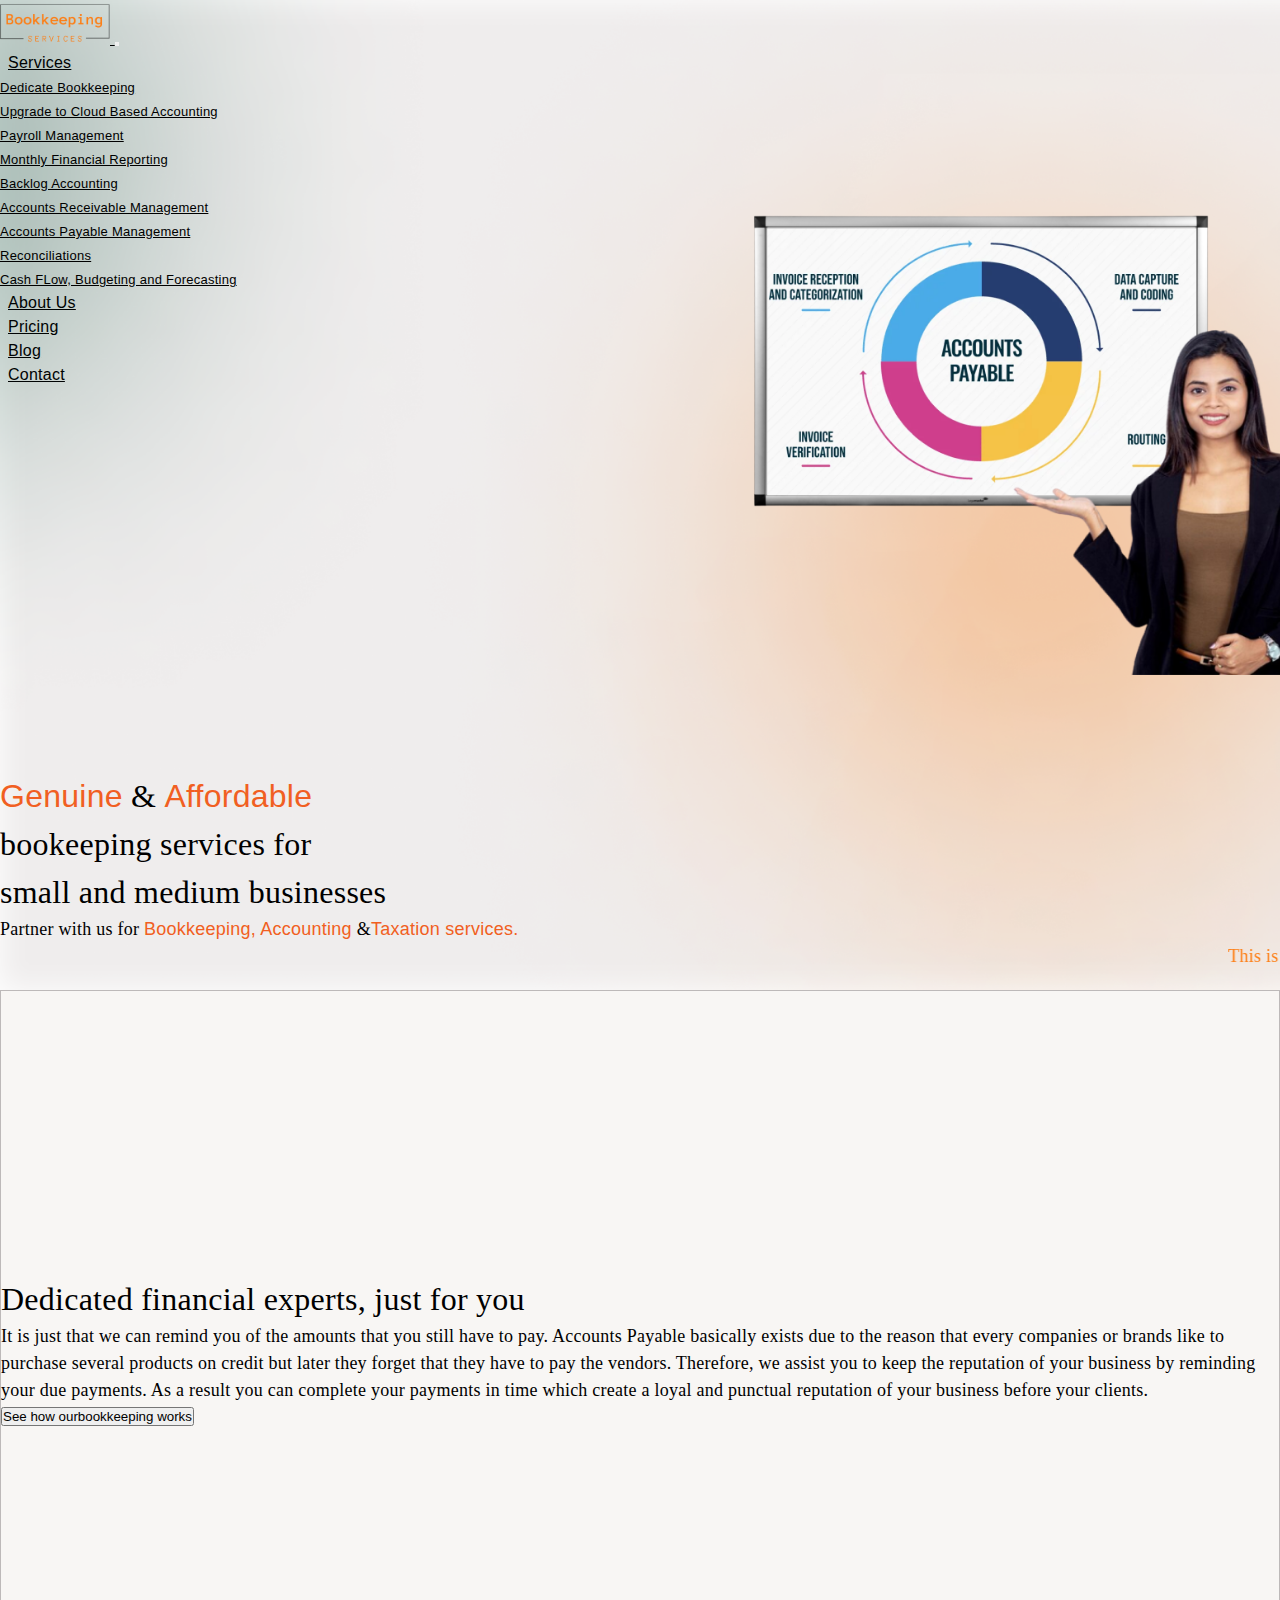
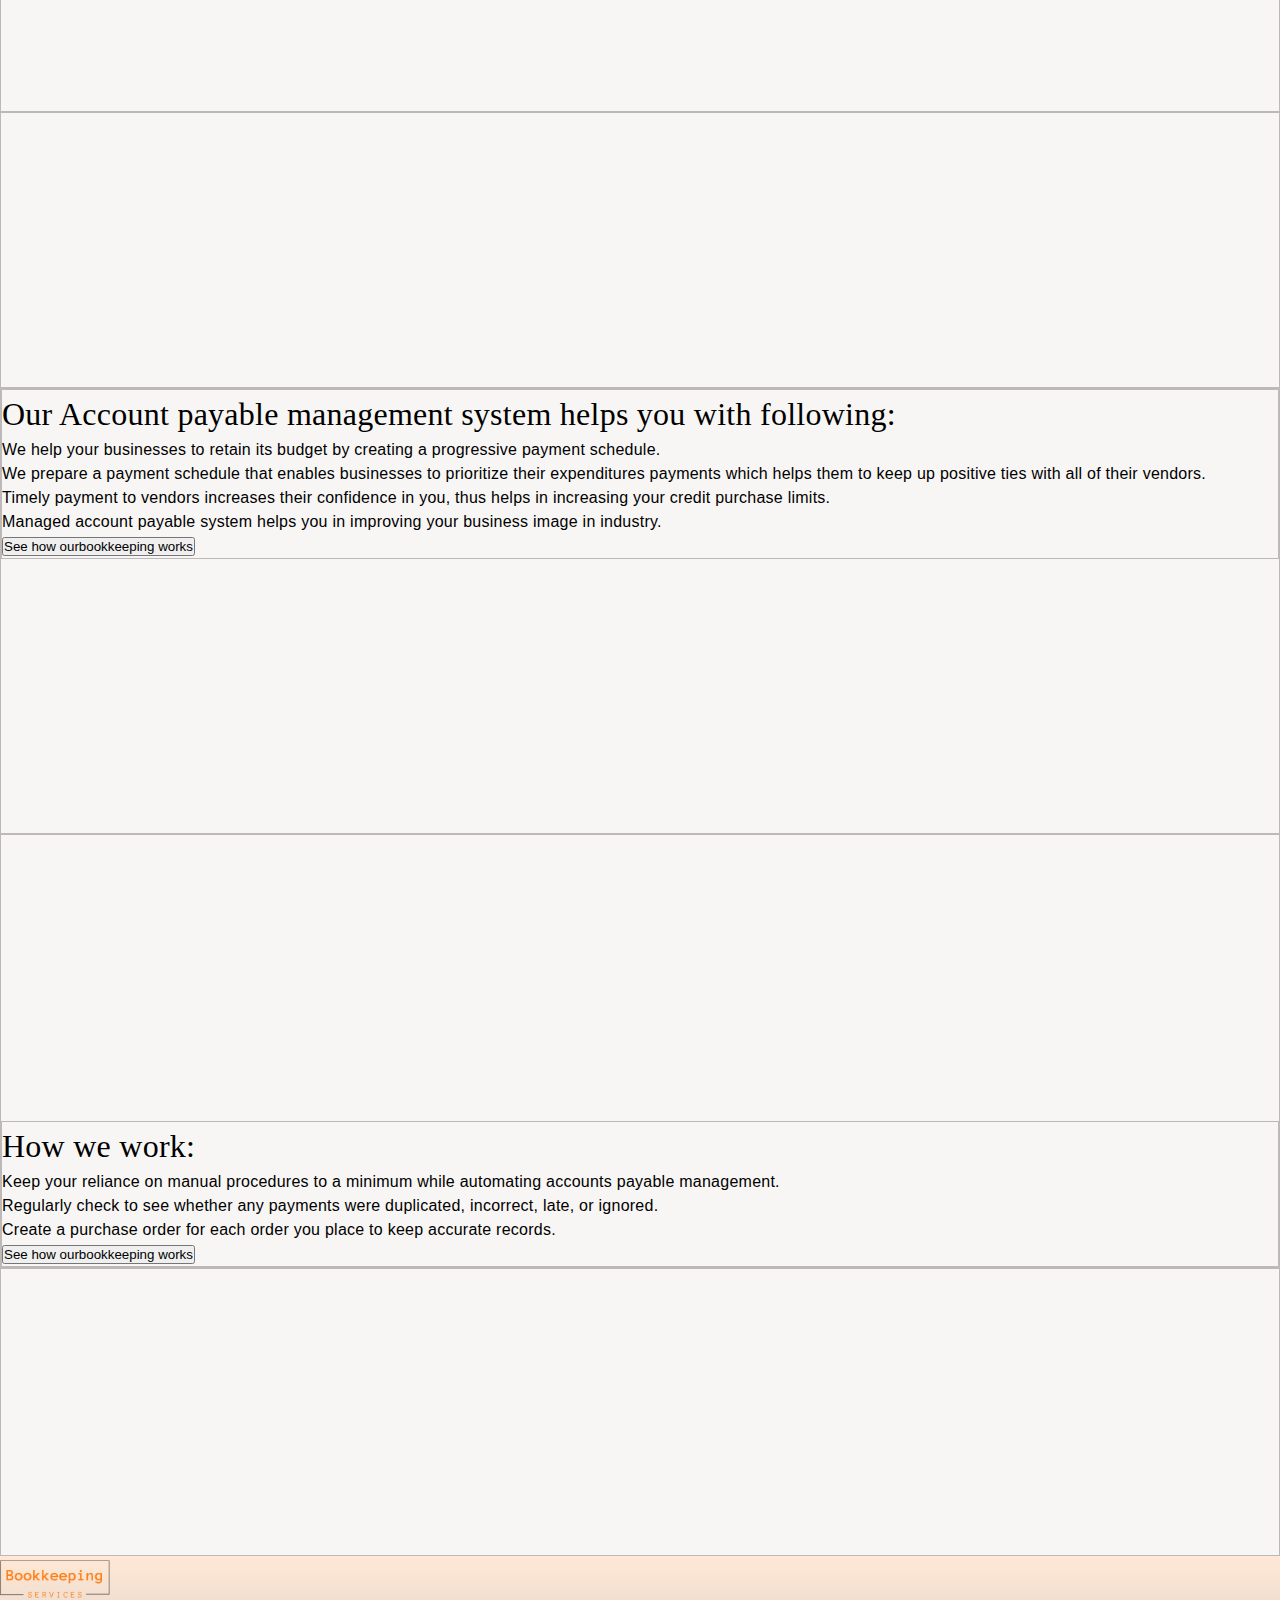
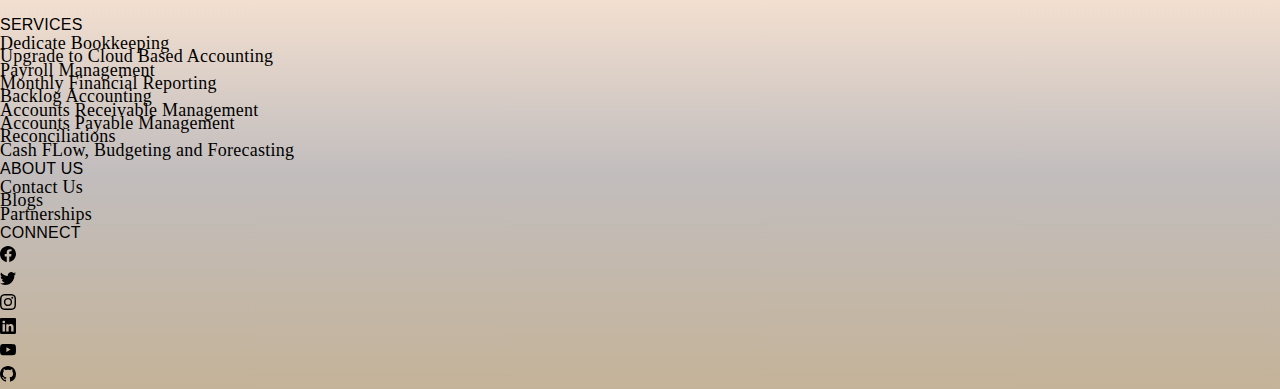
<file: payable.html>
<!DOCTYPE html>
<html lang="en">
<head>
    <meta charset="UTF-8">
    <meta http-equiv="X-UA-Compatible" content="IE=edge">
    <meta name="viewport" content="width=device-width, initial-scale=1.0">
    <title>Bookkeeping</title>
    <link href="https://cdn.jsdelivr.net/npm/bootstrap@5.2.1/dist/css/bootstrap.min.css" rel="stylesheet" integrity="sha384-iYQeCzEYFbKjA/T2uDLTpkwGzCiq6soy8tYaI1GyVh/UjpbCx/TYkiZhlZB6+fzT" crossorigin="anonymous">
    <script src="https://cdn.jsdelivr.net/npm/bootstrap@5.2.1/dist/js/bootstrap.bundle.min.js" integrity="sha384-u1OknCvxWvY5kfmNBILK2hRnQC3Pr17a+RTT6rIHI7NnikvbZlHgTPOOmMi466C8" crossorigin="anonymous"></script>

    <link rel="stylesheet" href="css/services.css">
    <link rel="stylesheet" href="css/style.css">
</head>
<body>
  <header class="myHeader myHeader-payable ">
    <nav class="navbar navbar-expand-lg fixed-top " id="navbar">
      <div class="container p-0">
        <a href="index.html">
          <img class="img-fluid " id ="navImg" src="imgs/logo.png" width="110px" height="auto" alt="">
        </a>
        <button class="navbar-toggler" type="button" data-bs-toggle="collapse" data-bs-target="#navbarSupportedContent" aria-controls="navbarSupportedContent" aria-expanded="false" aria-label="Toggle navigation">
          <span class="navbar-toggler-icon"></span>
        </button>
        <div class="collapse navbar-collapse" id="navbarSupportedContent">
          <ul class="navbar-nav mx-auto mb-lg-0">
              <li class="nav-item dropdown">
                <a class="nav-link dropdown-toggle" href="#" id="services" role="button" data-bs-toggle="dropdown" aria-expanded="false">
                  Services
                </a>
                <ul class="dropdown-menu shadow-lg" aria-labelledby="services">
                  <li><a class="dropdown-item" href="bookkeeping.html">Dedicate Bookkeeping</a></li>
                  <li><a class="dropdown-item" href="cloudaccounting.html">Upgrade to Cloud Based Accounting</a></li>
                  <li><a class="dropdown-item" href="payroll.html">Payroll Management</a></li>
                  <li><a class="dropdown-item" href="financing.html">Monthly Financial Reporting</a></li>
                  <li><a class="dropdown-item" href="backlog.html">Backlog Accounting</a></li>
                  <li><a class="dropdown-item" href="receivable.html">Accounts Receivable Management</a></li>
                  <li><a class="dropdown-item" href="payable.html">Accounts Payable Management</a></li>
                  <li><a class="dropdown-item" href="reconcilliations.html">Reconciliations</a></li>
                  <li><a class="dropdown-item" href="cashflow.html">Cash FLow, Budgeting and Forecasting</a></li>
                </ul>
              </li>
              <li class="nav-item">
                <a class="nav-link" aria-current="about" id="about" href="about.html">About Us</a>
              </li>
              <li class="nav-item">
                <a class="nav-link" aria-current="pricing" id="pricing" href="pricing.html">Pricing</a>
              </li>
              <li class="nav-item">
                <a class="nav-link" id="blog" href="blog.html" >Blog</a>
              </li>
              <li class="nav-item">
                <a class="nav-link" id="contact" href="contact.html" >Contact</a>
              </li>
            </ul>
        </div>
      </div>
    </nav>

    <div class="container description ">
      <div class="row d-row">
        <div class="col-md-6">
          <div class="align-content-center">
            <h1>
              <span class="Xpert">Genuine</span> & <span class="Xpert">Affordable</span><br>
              bookeeping services for <br>
              small and medium businesses
            </h1>
            <p>
              Partner with us for
              <span class="Xpert">Bookkeeping, Accounting</span>
              &<span class="Xpert">Taxation services.</span>
            </p>
          </div>
          <div class="afternav align-content-flex-end">
            <marquee class="" width="100%" direction="left" height="50px">
              <p class="p-3">
                This is a  scrolling text that has scrolls texts to left.
              </p>
            </marquee>
          </div>
        </div>
      </div>
    </div>
  </header>


  <!-- **************************************
  ---------------Body----------------------
  *******************************************-->
 <section class="bookkeeping">
  <div class="container-fluid">
    <div class="row zero">
      <div class="col-md-12 text-center">
        <h1>Dedicated financial experts, just for you</h1>        
        <p>It is just that we can remind you of the amounts that you still have to pay. Accounts Payable basically exists due to the reason that every companies or brands like to purchase several products on credit but later they forget that they have to pay the vendors. Therefore, we assist you to keep the reputation of your business by reminding your due payments. As a result you can complete your payments in time which create a loyal and punctual reputation of your business before your clients. </p>
        <button type="button" class="btn btn-outline-dark"> See how ourbookkeeping works</button>
      </div>
    </div>

    <div class="row one">
      <div class="col-md-6 one-one"></div>
      <div class="col-md-6 text one-two">
        <h1>Our Account payable management system helps you with following: </h1>
          <ul>
            <li>We help your businesses to retain its budget by creating a progressive payment schedule. </li>
            <li>We prepare a payment schedule that enables businesses to prioritize their expenditures payments which helps them to keep up positive ties with all of their vendors.</li>
            <li>Timely payment to vendors increases their confidence in you, thus helps in increasing your credit purchase limits.</li>
            <li>Managed account payable system helps you in improving your business image in industry.</li>
          </ul>     
        <button type="button" class="btn btn-outline-dark"> See how ourbookkeeping works</button>

      </div>
    </div>

    <div class="row two">
      <div class="col-md-6 two-one">
        <h1>How we work:</h1>        
        <ul>
          <li>Keep your reliance on manual procedures to a minimum while automating accounts payable management.</li>
          <li>Regularly check to see whether any payments were duplicated, incorrect, late, or ignored.</li>
          <li>Create a purchase order for each order you place to keep accurate records.</li>
        </ul>
        <button type="button" class="btn btn-outline-dark"> See how ourbookkeeping works</button>

      </div>
      <div class="col-md-6 two-two"></div>
    </div>

  
  </div>
 </section>
  



  
  <!-- **************************************
  ---------------Footer----------------------
  *******************************************-->
  <div class="footer text-white"  >
    <div class="container pt-3">
      <div class="row">
        <div class="col-sm-12 col-md-2  footer-left">
          <h1>
            <img class="img-fluid "  src="imgs/logo.png" width="110px" height="auto" alt="">
          </h1>
        </div>

        <div class="col-sm-12 col-md-7 footer-middle">
          <div class="row">
         
            <div class="col-sm-8 col-md-8">
              <div class="footer-header text-center">
                SERVICES
              </div>
              <div class="row">
                <div class="col-md-6">
                  <a href="#"><p>Dedicate Bookkeeping</p></a>
                  <a href="#"><p>Upgrade to Cloud Based Accounting</p></a>
                  <a href="#"><p>Payroll Management</p></a>
                  <a href="#"><p>Monthly Financial Reporting</p></a>
                </div>
                <div class="col-md-6">
                  <a href="#"><p>Backlog Accounting</p></a>
                  <a href="#"><p>Accounts Receivable Management</p></a>
                  <a href="#"><p>Accounts Payable Management</p></a>
                  <a href="#"><p>Reconciliations</p></a>
                  <a href="#"><p>Cash FLow, Budgeting and Forecasting</p></a>
                </div>
              </div>
            </div>
            <div class="col-sm-4 col-md-4">
              <div class="footer-header">
                ABOUT US
              </div>
              <a href="">
                <p>Contact Us</p>
              </a>
              <a href="">
                <p>Blogs</p>
              </a>
              <a href="">
                <p>Partnerships</p>
              </a>
             
            </div>
          </div>
        </div>

        <div class="col-sm-12 col-md-3 footer-right">
          <div class="footer-header">
            CONNECT
          </div>
          <div class="container-fuid footer-icon">
            <div class="row">
              <div class="col-md-2 col-sm-2">
                <svg xmlns="http://www.w3.org/2000/svg" width="16" height="16" fill="currentColor" class="bi bi-facebook" viewBox="0 0 16 16">
                  <path d="M16 8.049c0-4.446-3.582-8.05-8-8.05C3.58 0-.002 3.603-.002 8.05c0 4.017 2.926 7.347 6.75 7.951v-5.625h-2.03V8.05H6.75V6.275c0-2.017 1.195-3.131 3.022-3.131.876 0 1.791.157 1.791.157v1.98h-1.009c-.993 0-1.303.621-1.303 1.258v1.51h2.218l-.354 2.326H9.25V16c3.824-.604 6.75-3.934 6.75-7.951z"/>
                </svg>
              </div>
              <div class="col-md-2 col-sm-2">
                <svg xmlns="http://www.w3.org/2000/svg" width="16" height="16" fill="currentColor" class="bi bi-twitter" viewBox="0 0 16 16">
                  <path d="M5.026 15c6.038 0 9.341-5.003 9.341-9.334 0-.14 0-.282-.006-.422A6.685 6.685 0 0 0 16 3.542a6.658 6.658 0 0 1-1.889.518 3.301 3.301 0 0 0 1.447-1.817 6.533 6.533 0 0 1-2.087.793A3.286 3.286 0 0 0 7.875 6.03a9.325 9.325 0 0 1-6.767-3.429 3.289 3.289 0 0 0 1.018 4.382A3.323 3.323 0 0 1 .64 6.575v.045a3.288 3.288 0 0 0 2.632 3.218 3.203 3.203 0 0 1-.865.115 3.23 3.23 0 0 1-.614-.057 3.283 3.283 0 0 0 3.067 2.277A6.588 6.588 0 0 1 .78 13.58a6.32 6.32 0 0 1-.78-.045A9.344 9.344 0 0 0 5.026 15z"/>
                </svg>
              </div>
              <div class="col-md-2 col-sm-2">
                <svg xmlns="http://www.w3.org/2000/svg" width="16" height="16" fill="currentColor" class="bi bi-instagram" viewBox="0 0 16 16">
                  <path d="M8 0C5.829 0 5.556.01 4.703.048 3.85.088 3.269.222 2.76.42a3.917 3.917 0 0 0-1.417.923A3.927 3.927 0 0 0 .42 2.76C.222 3.268.087 3.85.048 4.7.01 5.555 0 5.827 0 8.001c0 2.172.01 2.444.048 3.297.04.852.174 1.433.372 1.942.205.526.478.972.923 1.417.444.445.89.719 1.416.923.51.198 1.09.333 1.942.372C5.555 15.99 5.827 16 8 16s2.444-.01 3.298-.048c.851-.04 1.434-.174 1.943-.372a3.916 3.916 0 0 0 1.416-.923c.445-.445.718-.891.923-1.417.197-.509.332-1.09.372-1.942C15.99 10.445 16 10.173 16 8s-.01-2.445-.048-3.299c-.04-.851-.175-1.433-.372-1.941a3.926 3.926 0 0 0-.923-1.417A3.911 3.911 0 0 0 13.24.42c-.51-.198-1.092-.333-1.943-.372C10.443.01 10.172 0 7.998 0h.003zm-.717 1.442h.718c2.136 0 2.389.007 3.232.046.78.035 1.204.166 1.486.275.373.145.64.319.92.599.28.28.453.546.598.92.11.281.24.705.275 1.485.039.843.047 1.096.047 3.231s-.008 2.389-.047 3.232c-.035.78-.166 1.203-.275 1.485a2.47 2.47 0 0 1-.599.919c-.28.28-.546.453-.92.598-.28.11-.704.24-1.485.276-.843.038-1.096.047-3.232.047s-2.39-.009-3.233-.047c-.78-.036-1.203-.166-1.485-.276a2.478 2.478 0 0 1-.92-.598 2.48 2.48 0 0 1-.6-.92c-.109-.281-.24-.705-.275-1.485-.038-.843-.046-1.096-.046-3.233 0-2.136.008-2.388.046-3.231.036-.78.166-1.204.276-1.486.145-.373.319-.64.599-.92.28-.28.546-.453.92-.598.282-.11.705-.24 1.485-.276.738-.034 1.024-.044 2.515-.045v.002zm4.988 1.328a.96.96 0 1 0 0 1.92.96.96 0 0 0 0-1.92zm-4.27 1.122a4.109 4.109 0 1 0 0 8.217 4.109 4.109 0 0 0 0-8.217zm0 1.441a2.667 2.667 0 1 1 0 5.334 2.667 2.667 0 0 1 0-5.334z"/>
                </svg>
              </div>
              <div class="col-md-2 col-sm-2">
                <svg xmlns="http://www.w3.org/2000/svg" width="16" height="16" fill="currentColor" class="bi bi-linkedin" viewBox="0 0 16 16">
                  <path d="M0 1.146C0 .513.526 0 1.175 0h13.65C15.474 0 16 .513 16 1.146v13.708c0 .633-.526 1.146-1.175 1.146H1.175C.526 16 0 15.487 0 14.854V1.146zm4.943 12.248V6.169H2.542v7.225h2.401zm-1.2-8.212c.837 0 1.358-.554 1.358-1.248-.015-.709-.52-1.248-1.342-1.248-.822 0-1.359.54-1.359 1.248 0 .694.521 1.248 1.327 1.248h.016zm4.908 8.212V9.359c0-.216.016-.432.08-.586.173-.431.568-.878 1.232-.878.869 0 1.216.662 1.216 1.634v3.865h2.401V9.25c0-2.22-1.184-3.252-2.764-3.252-1.274 0-1.845.7-2.165 1.193v.025h-.016a5.54 5.54 0 0 1 .016-.025V6.169h-2.4c.03.678 0 7.225 0 7.225h2.4z"/>
                </svg>
              </div>
              <div class="col-md-2 col-sm-2">
                <svg xmlns="http://www.w3.org/2000/svg" width="16" height="16" fill="currentColor" class="bi bi-youtube" viewBox="0 0 16 16">
                  <path d="M8.051 1.999h.089c.822.003 4.987.033 6.11.335a2.01 2.01 0 0 1 1.415 1.42c.101.38.172.883.22 1.402l.01.104.022.26.008.104c.065.914.073 1.77.074 1.957v.075c-.001.194-.01 1.108-.082 2.06l-.008.105-.009.104c-.05.572-.124 1.14-.235 1.558a2.007 2.007 0 0 1-1.415 1.42c-1.16.312-5.569.334-6.18.335h-.142c-.309 0-1.587-.006-2.927-.052l-.17-.006-.087-.004-.171-.007-.171-.007c-1.11-.049-2.167-.128-2.654-.26a2.007 2.007 0 0 1-1.415-1.419c-.111-.417-.185-.986-.235-1.558L.09 9.82l-.008-.104A31.4 31.4 0 0 1 0 7.68v-.123c.002-.215.01-.958.064-1.778l.007-.103.003-.052.008-.104.022-.26.01-.104c.048-.519.119-1.023.22-1.402a2.007 2.007 0 0 1 1.415-1.42c.487-.13 1.544-.21 2.654-.26l.17-.007.172-.006.086-.003.171-.007A99.788 99.788 0 0 1 7.858 2h.193zM6.4 5.209v4.818l4.157-2.408L6.4 5.209z"/>
                </svg>
              </div>
              <div class="col-md-2 col-sm-2">
                <svg xmlns="http://www.w3.org/2000/svg" width="16" height="16" fill="currentColor" class="bi bi-github" viewBox="0 0 16 16">
                  <path d="M8 0C3.58 0 0 3.58 0 8c0 3.54 2.29 6.53 5.47 7.59.4.07.55-.17.55-.38 0-.19-.01-.82-.01-1.49-2.01.37-2.53-.49-2.69-.94-.09-.23-.48-.94-.82-1.13-.28-.15-.68-.52-.01-.53.63-.01 1.08.58 1.23.82.72 1.21 1.87.87 2.33.66.07-.52.28-.87.51-1.07-1.78-.2-3.64-.89-3.64-3.95 0-.87.31-1.59.82-2.15-.08-.2-.36-1.02.08-2.12 0 0 .67-.21 2.2.82.64-.18 1.32-.27 2-.27.68 0 1.36.09 2 .27 1.53-1.04 2.2-.82 2.2-.82.44 1.1.16 1.92.08 2.12.51.56.82 1.27.82 2.15 0 3.07-1.87 3.75-3.65 3.95.29.25.54.73.54 1.48 0 1.07-.01 1.93-.01 2.2 0 .21.15.46.55.38A8.012 8.012 0 0 0 16 8c0-4.42-3.58-8-8-8z"/>
                </svg>
              </div>
            </div>

            <div class="row">

            </div>
          </div>
        </div>

      </div><!-- end of main-row -->
    </div><!-- end of container -->

  </div> <!-- end of footer -->

  <script src="js/demo.js"></script>

<!-- <script src="https://cdn.jsdelivr.net/npm/@popperjs/core@2.11.6/dist/umd/popper.min.js" integrity="sha384-oBqDVmMz9ATKxIep9tiCxS/Z9fNfEXiDAYTujMAeBAsjFuCZSmKbSSUnQlmh/jp3" crossorigin="anonymous"></script> -->
<!-- <script src="https://cdn.jsdelivr.net/npm/bootstrap@5.2.1/dist/js/bootstrap.min.js" integrity="sha384-7VPbUDkoPSGFnVtYi0QogXtr74QeVeeIs99Qfg5YCF+TidwNdjvaKZX19NZ/e6oz" crossorigin="anonymous"></script> -->
 </body>
</html>
</file>
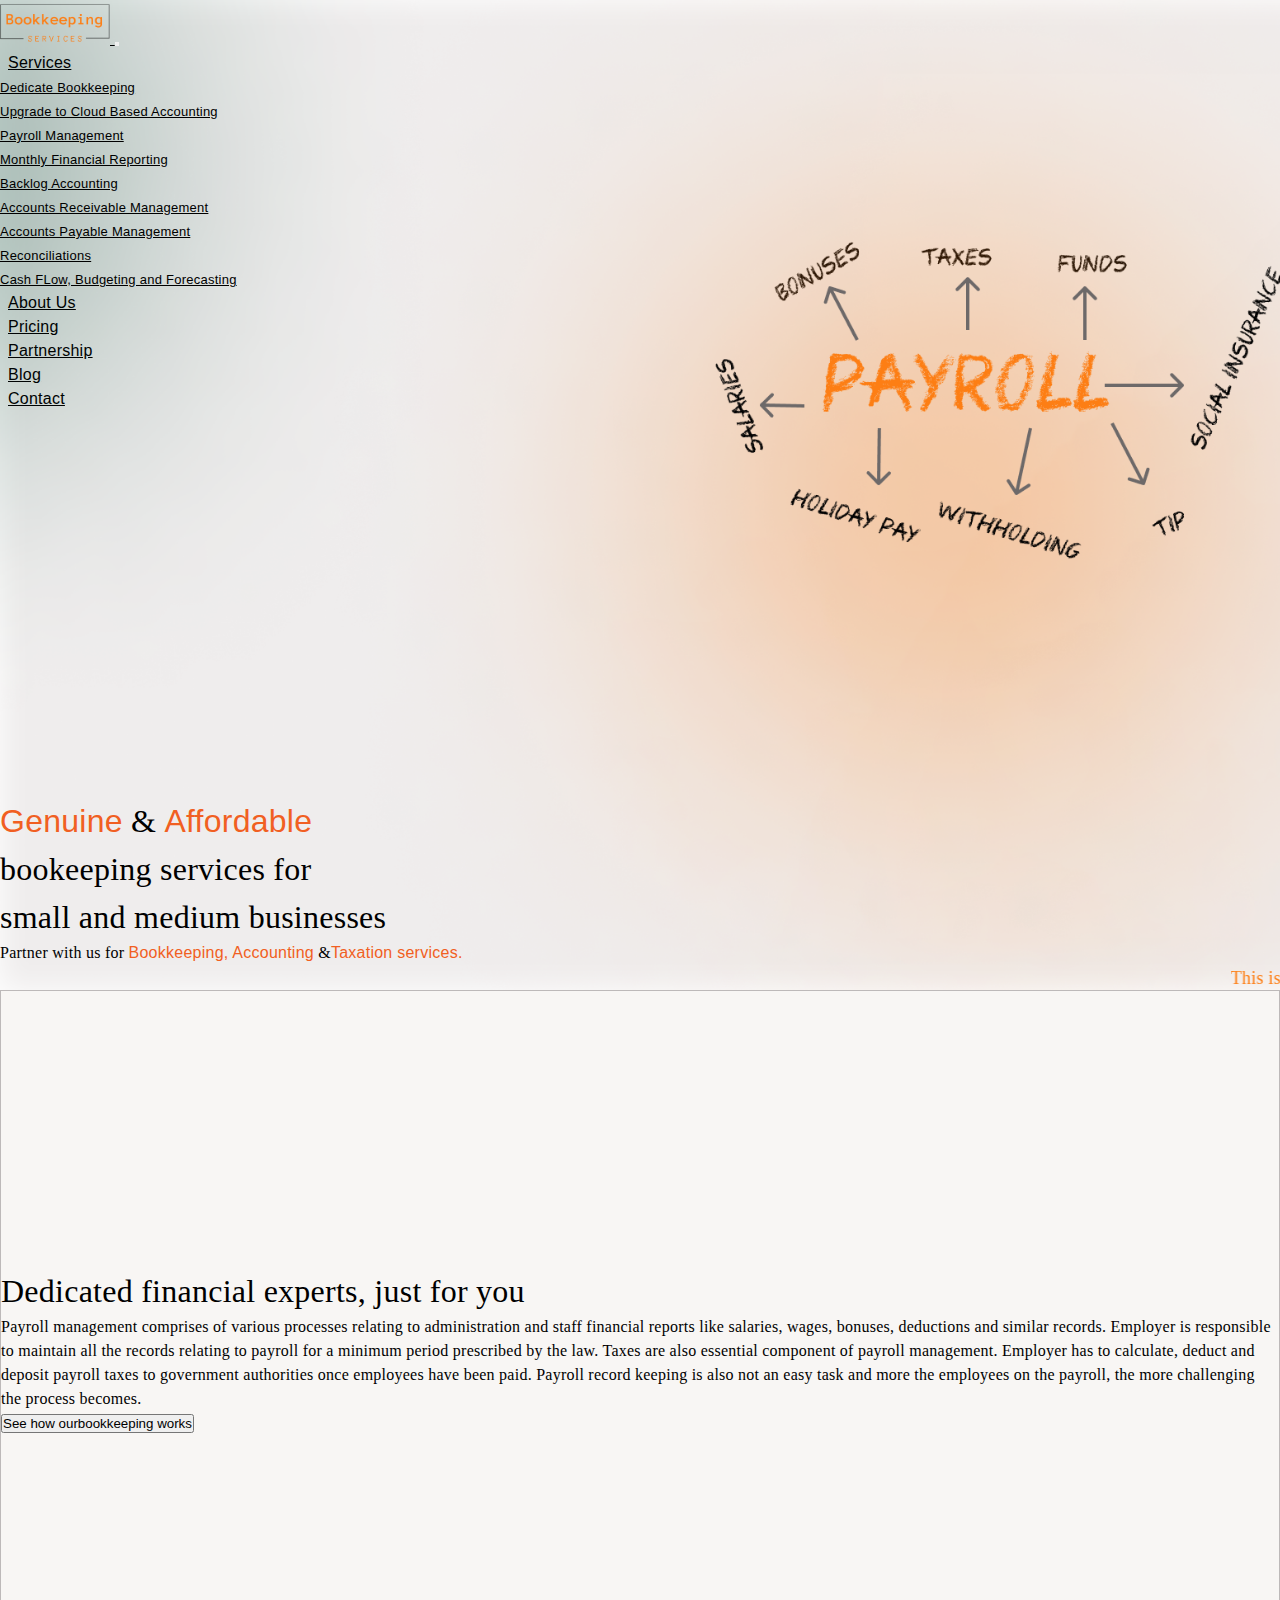
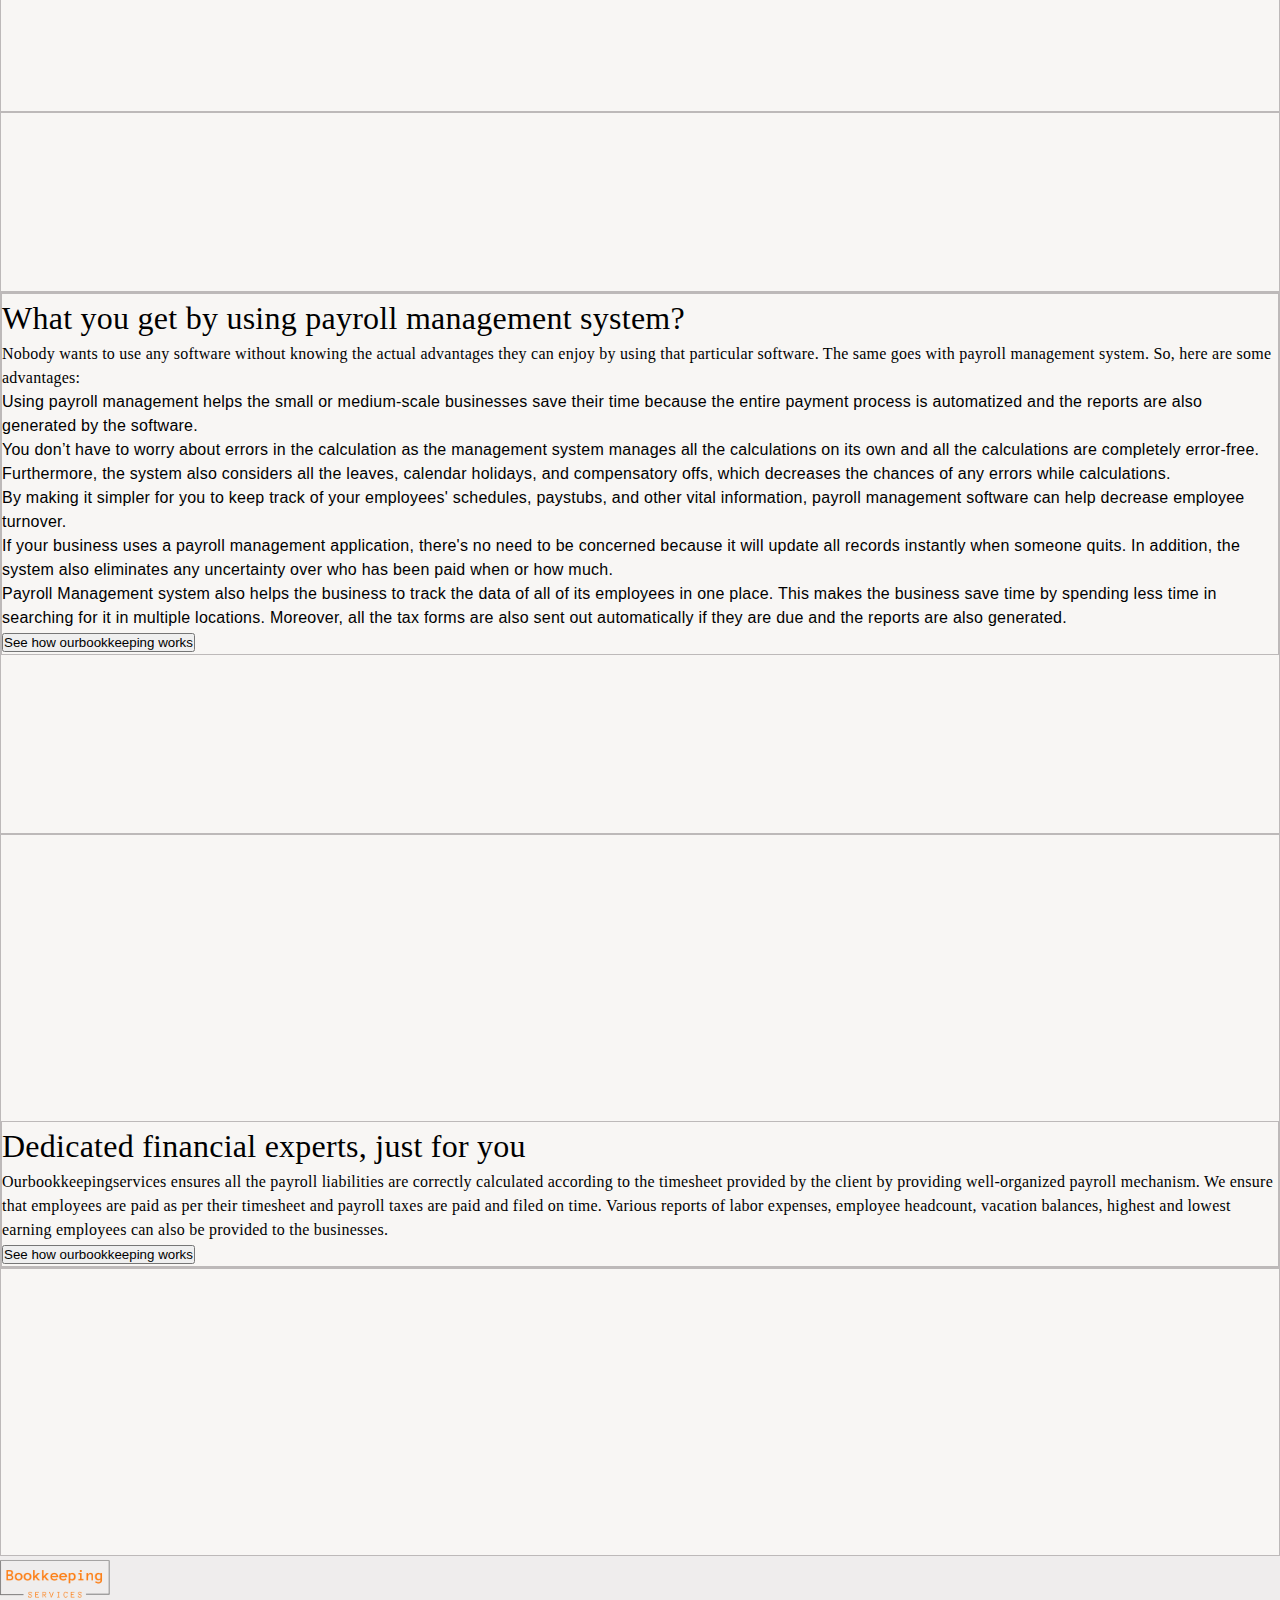
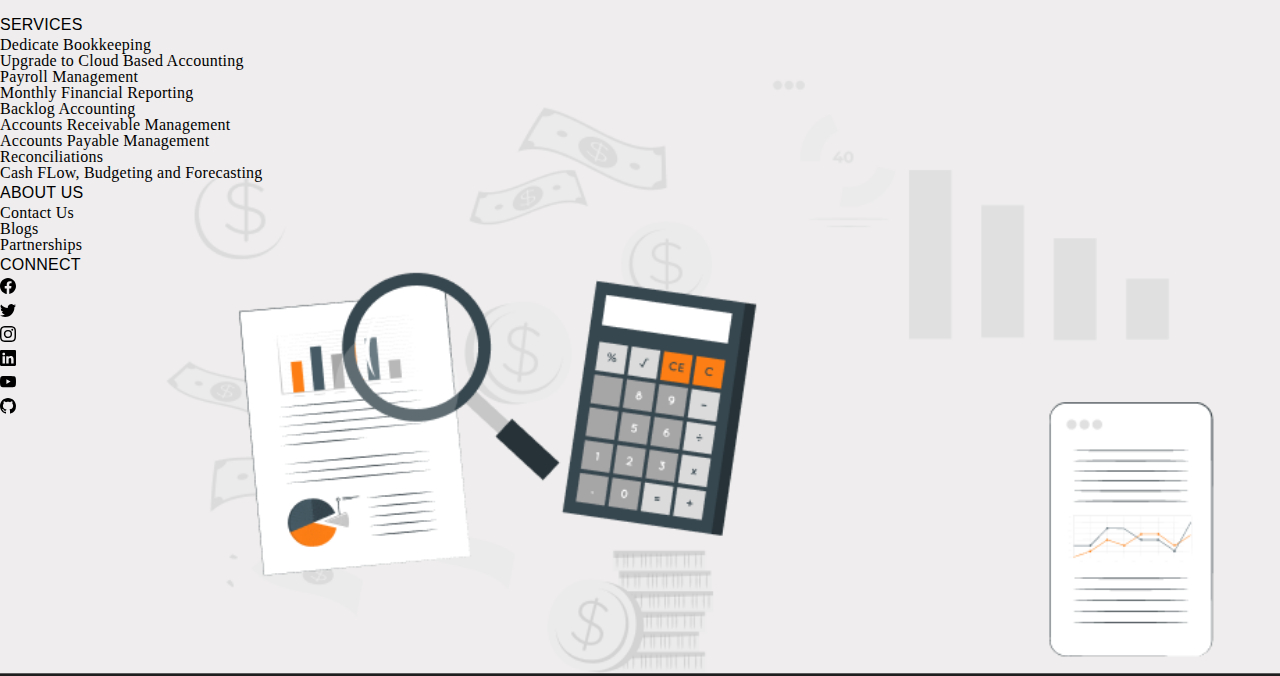
<file: payroll.html>
<!DOCTYPE html>
<html lang="en">
<head>
    <meta charset="UTF-8">
    <meta http-equiv="X-UA-Compatible" content="IE=edge">
    <meta name="viewport" content="width=device-width, initial-scale=1.0">
    <title>Bookkeeping</title>
    <link href="https://cdn.jsdelivr.net/npm/bootstrap@5.2.1/dist/css/bootstrap.min.css" rel="stylesheet" integrity="sha384-iYQeCzEYFbKjA/T2uDLTpkwGzCiq6soy8tYaI1GyVh/UjpbCx/TYkiZhlZB6+fzT" crossorigin="anonymous">
    <script src="https://cdn.jsdelivr.net/npm/bootstrap@5.2.1/dist/js/bootstrap.bundle.min.js" integrity="sha384-u1OknCvxWvY5kfmNBILK2hRnQC3Pr17a+RTT6rIHI7NnikvbZlHgTPOOmMi466C8" crossorigin="anonymous"></script>

    <link rel="stylesheet" href="style.css">
    <link rel="stylesheet" href="services.css">
</head>
<body>
  <header class="myHeader myHeader-payroll ">
    <nav class="navbar navbar-expand-lg fixed-top " id="navbar">
      <div class="container p-0">
        <a href="index.html">
          <img class="img-fluid " id ="navImg" src="imgs/logo.png" width="110px" height="auto" alt="">
        </a>
        <button class="navbar-toggler" type="button" data-bs-toggle="collapse" data-bs-target="#navbarSupportedContent" aria-controls="navbarSupportedContent" aria-expanded="false" aria-label="Toggle navigation">
          <span class="navbar-toggler-icon"></span>
        </button>
        <div class="collapse navbar-collapse" id="navbarSupportedContent">
          <ul class="navbar-nav mx-auto mb-lg-0">
              <li class="nav-item dropdown">
                <a class="nav-link dropdown-toggle" href="#" id="services" role="button" data-bs-toggle="dropdown" aria-expanded="false">
                  Services
                </a>
                <ul class="dropdown-menu shadow-lg" aria-labelledby="services">
                  <li><a class="dropdown-item" href="bookkeeping.html">Dedicate Bookkeeping</a></li>
                  <li><a class="dropdown-item" href="cloudaccounting.html">Upgrade to Cloud Based Accounting</a></li>
                  <li><a class="dropdown-item" href="payroll.html">Payroll Management</a></li>
                  <li><a class="dropdown-item" href="financing.html">Monthly Financial Reporting</a></li>
                  <li><a class="dropdown-item" href="backlog.html">Backlog Accounting</a></li>
                  <li><a class="dropdown-item" href="receivable.html">Accounts Receivable Management</a></li>
                  <li><a class="dropdown-item" href="payable.html">Accounts Payable Management</a></li>
                  <li><a class="dropdown-item" href="reconcilliations.html">Reconciliations</a></li>
                  <li><a class="dropdown-item" href="cashflow.html">Cash FLow, Budgeting and Forecasting</a></li>
                </ul>
              </li>
              <li class="nav-item">
                <a class="nav-link" aria-current="about" id="about" href="#">About Us</a>
              </li>
              <li class="nav-item">
                <a class="nav-link" aria-current="pricing" id="pricing" href="#">Pricing</a>
              </li>
              <li class="nav-item">
                <a class="nav-link" id="partnership" href="#">Partnership</a>
              </li>
              <li class="nav-item">
                <a class="nav-link" id="blog" href="#" >Blog</a>
              </li>
              <li class="nav-item">
                <a class="nav-link" id="contact" href="#" >Contact</a>
              </li>
            </ul>
        </div>
      </div>
    </nav>

    <div class="container description ">
      <div class="row d-row">
        <div class="col-md-6">
          <div class="align-content-center">
            <h1>
              <span class="Xpert">Genuine</span> & <span class="Xpert">Affordable</span><br>
              bookeeping services for <br>
              small and medium businesses
            </h1>
            <p>
              Partner with us for
              <span class="Xpert">Bookkeeping, Accounting</span>
              &<span class="Xpert">Taxation services.</span>
            </p>
          </div>
          <div class="afternav align-content-flex-end">
            <marquee class="" width="100%" direction="left" height="50px">
              <p class="p-3">
                This is a  scrolling text that has scrolls texts to left.
              </p>
            </marquee>
          </div>
        </div>
      </div>
    </div>
  </header>


  <!-- **************************************
  ---------------Body----------------------
  *******************************************-->
 <section class="bookkeeping">
  <div class="container-fluid">
    <div class="row zero">
      <div class="col-md-12 text-center">
        <h1>Dedicated financial experts, just for you</h1>        
        <p>Payroll management comprises of various processes relating to administration and staff financial reports like salaries, wages, bonuses, deductions and similar records. Employer is responsible to maintain all the records relating to payroll for a minimum period prescribed by the law. Taxes are also essential component of payroll management. Employer has to calculate, deduct and deposit payroll taxes to government authorities once employees have been paid. Payroll record keeping is also not an easy task and more the employees on the payroll, the more challenging the process becomes. </p>
        <button type="button" class="btn btn-outline-dark"> See how ourbookkeeping works</button>
      </div>
    </div>

    <div class="row one">
      <div class="col-md-6 one-one"></div>
      <div class="col-md-6 text one-two">
        <h1>
          What you get by using payroll management system?
        </h1>
        <p>Nobody wants to use any software without knowing the actual advantages they can enjoy by using that particular software. The same goes with payroll management system. So, here are some advantages:</p>
          <ul>
            <li>Using payroll management helps the small or medium-scale businesses save their time because the entire payment process is automatized and the reports are also generated by the software.</li>
            <li>You don’t have to worry about errors in the calculation as the management system manages all the calculations on its own and all the calculations are completely error-free. Furthermore, the system also considers all the leaves, calendar holidays, and compensatory offs, which decreases the chances of any errors while calculations.</li>
            <li>By making it simpler for you to keep track of your employees' schedules, paystubs, and other vital information, payroll management software can help decrease employee turnover.</li>
            <li>If your business uses a payroll management application, there's no need to be concerned because it will update all records instantly when someone quits. In addition, the system also eliminates any uncertainty over who has been paid when or how much.</li>
            <li>Payroll Management system also helps the business to track the data of all of its employees in one place. This makes the business save time by spending less time in searching for it in multiple locations. Moreover, all the tax forms are also sent out automatically if they are due and the reports are also generated.</li>
          </ul>     
        <button type="button" class="btn btn-outline-dark"> See how ourbookkeeping works</button>

      </div>
    </div>

    <div class="row two">
      <div class="col-md-6 text-center two-one">
        <h1>Dedicated financial experts, just for you</h1>        
        <p>Ourbookkeepingservices ensures all the payroll liabilities are correctly calculated according to the timesheet provided by the client by providing well-organized payroll mechanism. We ensure that employees are paid as per their timesheet and payroll taxes are paid and filed on time. Various reports of labor expenses, employee headcount, vacation balances, highest and lowest earning employees can also be provided to the businesses.</p>        <button type="button" class="btn btn-outline-dark"> See how ourbookkeeping works</button>
      </div>
      <div class="col-md-6 two-two"></div>
    </div>
  </div>
 </section>
  



  
  <!-- **************************************
  ---------------Footer----------------------
  *******************************************-->
  <div class="footer text-white"  >
    <div class="container pt-3">
      <div class="row">
        <div class="col-sm-12 col-md-2  footer-left">
          <h1>
            <img class="img-fluid "  src="imgs/logo.png" width="110px" height="auto" alt="">
          </h1>
        </div>

        <div class="col-sm-12 col-md-7 footer-middle">
          <div class="row">
         
            <div class="col-sm-8 col-md-8">
              <div class="footer-header text-center">
                SERVICES
              </div>
              <div class="row">
                <div class="col-md-6">
                  <a href="#"><p>Dedicate Bookkeeping</p></a>
                  <a href="#"><p>Upgrade to Cloud Based Accounting</p></a>
                  <a href="#"><p>Payroll Management</p></a>
                  <a href="#"><p>Monthly Financial Reporting</p></a>
                </div>
                <div class="col-md-6">
                  <a href="#"><p>Backlog Accounting</p></a>
                  <a href="#"><p>Accounts Receivable Management</p></a>
                  <a href="#"><p>Accounts Payable Management</p></a>
                  <a href="#"><p>Reconciliations</p></a>
                  <a href="#"><p>Cash FLow, Budgeting and Forecasting</p></a>
                </div>
              </div>
            </div>
            <div class="col-sm-4 col-md-4">
              <div class="footer-header">
                ABOUT US
              </div>
              <a href="">
                <p>Contact Us</p>
              </a>
              <a href="">
                <p>Blogs</p>
              </a>
              <a href="">
                <p>Partnerships</p>
              </a>
             
            </div>
          </div>
        </div>

        <div class="col-sm-12 col-md-3 footer-right">
          <div class="footer-header">
            CONNECT
          </div>
          <div class="container-fuid footer-icon">
            <div class="row">
              <div class="col-md-2 col-sm-2">
                <svg xmlns="http://www.w3.org/2000/svg" width="16" height="16" fill="currentColor" class="bi bi-facebook" viewBox="0 0 16 16">
                  <path d="M16 8.049c0-4.446-3.582-8.05-8-8.05C3.58 0-.002 3.603-.002 8.05c0 4.017 2.926 7.347 6.75 7.951v-5.625h-2.03V8.05H6.75V6.275c0-2.017 1.195-3.131 3.022-3.131.876 0 1.791.157 1.791.157v1.98h-1.009c-.993 0-1.303.621-1.303 1.258v1.51h2.218l-.354 2.326H9.25V16c3.824-.604 6.75-3.934 6.75-7.951z"/>
                </svg>
              </div>
              <div class="col-md-2 col-sm-2">
                <svg xmlns="http://www.w3.org/2000/svg" width="16" height="16" fill="currentColor" class="bi bi-twitter" viewBox="0 0 16 16">
                  <path d="M5.026 15c6.038 0 9.341-5.003 9.341-9.334 0-.14 0-.282-.006-.422A6.685 6.685 0 0 0 16 3.542a6.658 6.658 0 0 1-1.889.518 3.301 3.301 0 0 0 1.447-1.817 6.533 6.533 0 0 1-2.087.793A3.286 3.286 0 0 0 7.875 6.03a9.325 9.325 0 0 1-6.767-3.429 3.289 3.289 0 0 0 1.018 4.382A3.323 3.323 0 0 1 .64 6.575v.045a3.288 3.288 0 0 0 2.632 3.218 3.203 3.203 0 0 1-.865.115 3.23 3.23 0 0 1-.614-.057 3.283 3.283 0 0 0 3.067 2.277A6.588 6.588 0 0 1 .78 13.58a6.32 6.32 0 0 1-.78-.045A9.344 9.344 0 0 0 5.026 15z"/>
                </svg>
              </div>
              <div class="col-md-2 col-sm-2">
                <svg xmlns="http://www.w3.org/2000/svg" width="16" height="16" fill="currentColor" class="bi bi-instagram" viewBox="0 0 16 16">
                  <path d="M8 0C5.829 0 5.556.01 4.703.048 3.85.088 3.269.222 2.76.42a3.917 3.917 0 0 0-1.417.923A3.927 3.927 0 0 0 .42 2.76C.222 3.268.087 3.85.048 4.7.01 5.555 0 5.827 0 8.001c0 2.172.01 2.444.048 3.297.04.852.174 1.433.372 1.942.205.526.478.972.923 1.417.444.445.89.719 1.416.923.51.198 1.09.333 1.942.372C5.555 15.99 5.827 16 8 16s2.444-.01 3.298-.048c.851-.04 1.434-.174 1.943-.372a3.916 3.916 0 0 0 1.416-.923c.445-.445.718-.891.923-1.417.197-.509.332-1.09.372-1.942C15.99 10.445 16 10.173 16 8s-.01-2.445-.048-3.299c-.04-.851-.175-1.433-.372-1.941a3.926 3.926 0 0 0-.923-1.417A3.911 3.911 0 0 0 13.24.42c-.51-.198-1.092-.333-1.943-.372C10.443.01 10.172 0 7.998 0h.003zm-.717 1.442h.718c2.136 0 2.389.007 3.232.046.78.035 1.204.166 1.486.275.373.145.64.319.92.599.28.28.453.546.598.92.11.281.24.705.275 1.485.039.843.047 1.096.047 3.231s-.008 2.389-.047 3.232c-.035.78-.166 1.203-.275 1.485a2.47 2.47 0 0 1-.599.919c-.28.28-.546.453-.92.598-.28.11-.704.24-1.485.276-.843.038-1.096.047-3.232.047s-2.39-.009-3.233-.047c-.78-.036-1.203-.166-1.485-.276a2.478 2.478 0 0 1-.92-.598 2.48 2.48 0 0 1-.6-.92c-.109-.281-.24-.705-.275-1.485-.038-.843-.046-1.096-.046-3.233 0-2.136.008-2.388.046-3.231.036-.78.166-1.204.276-1.486.145-.373.319-.64.599-.92.28-.28.546-.453.92-.598.282-.11.705-.24 1.485-.276.738-.034 1.024-.044 2.515-.045v.002zm4.988 1.328a.96.96 0 1 0 0 1.92.96.96 0 0 0 0-1.92zm-4.27 1.122a4.109 4.109 0 1 0 0 8.217 4.109 4.109 0 0 0 0-8.217zm0 1.441a2.667 2.667 0 1 1 0 5.334 2.667 2.667 0 0 1 0-5.334z"/>
                </svg>
              </div>
              <div class="col-md-2 col-sm-2">
                <svg xmlns="http://www.w3.org/2000/svg" width="16" height="16" fill="currentColor" class="bi bi-linkedin" viewBox="0 0 16 16">
                  <path d="M0 1.146C0 .513.526 0 1.175 0h13.65C15.474 0 16 .513 16 1.146v13.708c0 .633-.526 1.146-1.175 1.146H1.175C.526 16 0 15.487 0 14.854V1.146zm4.943 12.248V6.169H2.542v7.225h2.401zm-1.2-8.212c.837 0 1.358-.554 1.358-1.248-.015-.709-.52-1.248-1.342-1.248-.822 0-1.359.54-1.359 1.248 0 .694.521 1.248 1.327 1.248h.016zm4.908 8.212V9.359c0-.216.016-.432.08-.586.173-.431.568-.878 1.232-.878.869 0 1.216.662 1.216 1.634v3.865h2.401V9.25c0-2.22-1.184-3.252-2.764-3.252-1.274 0-1.845.7-2.165 1.193v.025h-.016a5.54 5.54 0 0 1 .016-.025V6.169h-2.4c.03.678 0 7.225 0 7.225h2.4z"/>
                </svg>
              </div>
              <div class="col-md-2 col-sm-2">
                <svg xmlns="http://www.w3.org/2000/svg" width="16" height="16" fill="currentColor" class="bi bi-youtube" viewBox="0 0 16 16">
                  <path d="M8.051 1.999h.089c.822.003 4.987.033 6.11.335a2.01 2.01 0 0 1 1.415 1.42c.101.38.172.883.22 1.402l.01.104.022.26.008.104c.065.914.073 1.77.074 1.957v.075c-.001.194-.01 1.108-.082 2.06l-.008.105-.009.104c-.05.572-.124 1.14-.235 1.558a2.007 2.007 0 0 1-1.415 1.42c-1.16.312-5.569.334-6.18.335h-.142c-.309 0-1.587-.006-2.927-.052l-.17-.006-.087-.004-.171-.007-.171-.007c-1.11-.049-2.167-.128-2.654-.26a2.007 2.007 0 0 1-1.415-1.419c-.111-.417-.185-.986-.235-1.558L.09 9.82l-.008-.104A31.4 31.4 0 0 1 0 7.68v-.123c.002-.215.01-.958.064-1.778l.007-.103.003-.052.008-.104.022-.26.01-.104c.048-.519.119-1.023.22-1.402a2.007 2.007 0 0 1 1.415-1.42c.487-.13 1.544-.21 2.654-.26l.17-.007.172-.006.086-.003.171-.007A99.788 99.788 0 0 1 7.858 2h.193zM6.4 5.209v4.818l4.157-2.408L6.4 5.209z"/>
                </svg>
              </div>
              <div class="col-md-2 col-sm-2">
                <svg xmlns="http://www.w3.org/2000/svg" width="16" height="16" fill="currentColor" class="bi bi-github" viewBox="0 0 16 16">
                  <path d="M8 0C3.58 0 0 3.58 0 8c0 3.54 2.29 6.53 5.47 7.59.4.07.55-.17.55-.38 0-.19-.01-.82-.01-1.49-2.01.37-2.53-.49-2.69-.94-.09-.23-.48-.94-.82-1.13-.28-.15-.68-.52-.01-.53.63-.01 1.08.58 1.23.82.72 1.21 1.87.87 2.33.66.07-.52.28-.87.51-1.07-1.78-.2-3.64-.89-3.64-3.95 0-.87.31-1.59.82-2.15-.08-.2-.36-1.02.08-2.12 0 0 .67-.21 2.2.82.64-.18 1.32-.27 2-.27.68 0 1.36.09 2 .27 1.53-1.04 2.2-.82 2.2-.82.44 1.1.16 1.92.08 2.12.51.56.82 1.27.82 2.15 0 3.07-1.87 3.75-3.65 3.95.29.25.54.73.54 1.48 0 1.07-.01 1.93-.01 2.2 0 .21.15.46.55.38A8.012 8.012 0 0 0 16 8c0-4.42-3.58-8-8-8z"/>
                </svg>
              </div>
            </div>

            <div class="row">

            </div>
          </div>
        </div>

      </div><!-- end of main-row -->
    </div><!-- end of container -->

  </div> <!-- end of footer -->

  <script src="demo.js"></script>

<!-- <script src="https://cdn.jsdelivr.net/npm/@popperjs/core@2.11.6/dist/umd/popper.min.js" integrity="sha384-oBqDVmMz9ATKxIep9tiCxS/Z9fNfEXiDAYTujMAeBAsjFuCZSmKbSSUnQlmh/jp3" crossorigin="anonymous"></script> -->
<!-- <script src="https://cdn.jsdelivr.net/npm/bootstrap@5.2.1/dist/js/bootstrap.min.js" integrity="sha384-7VPbUDkoPSGFnVtYi0QogXtr74QeVeeIs99Qfg5YCF+TidwNdjvaKZX19NZ/e6oz" crossorigin="anonymous"></script> -->
 </body>
</html>
</file>
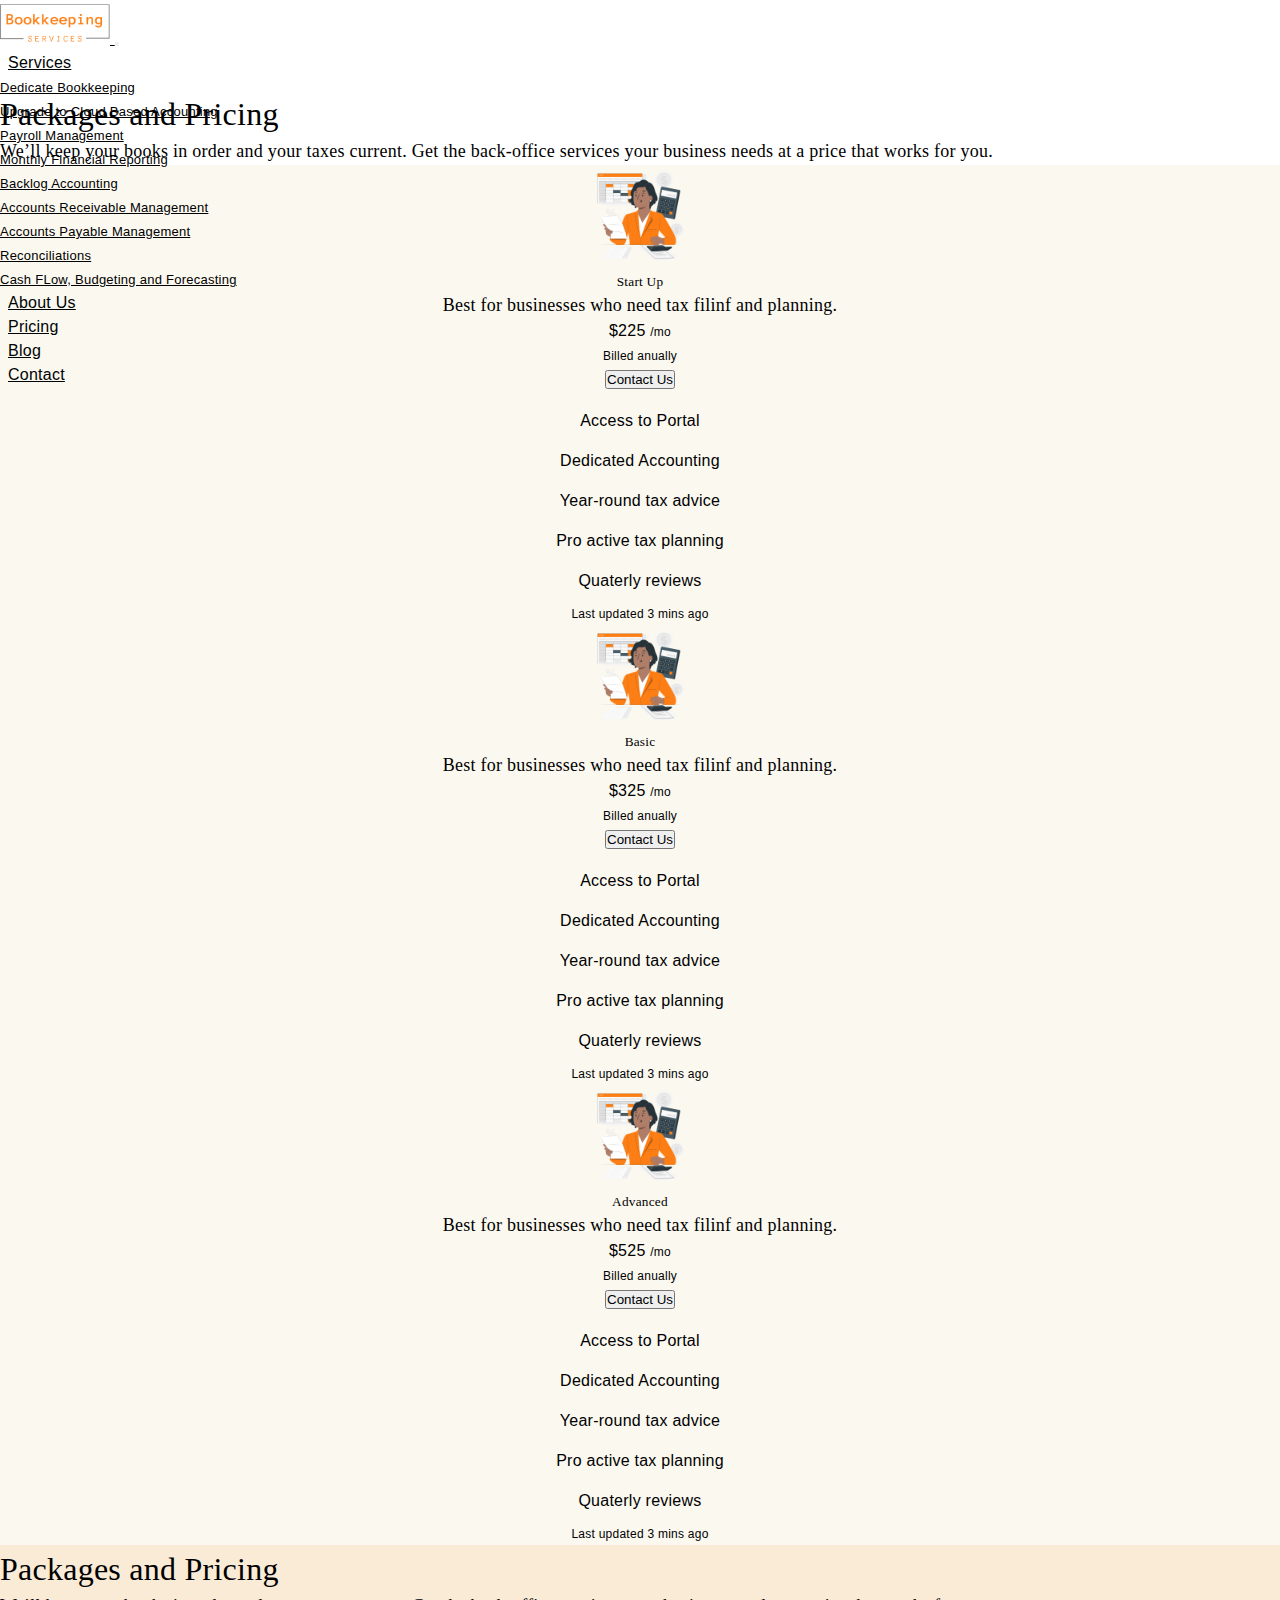
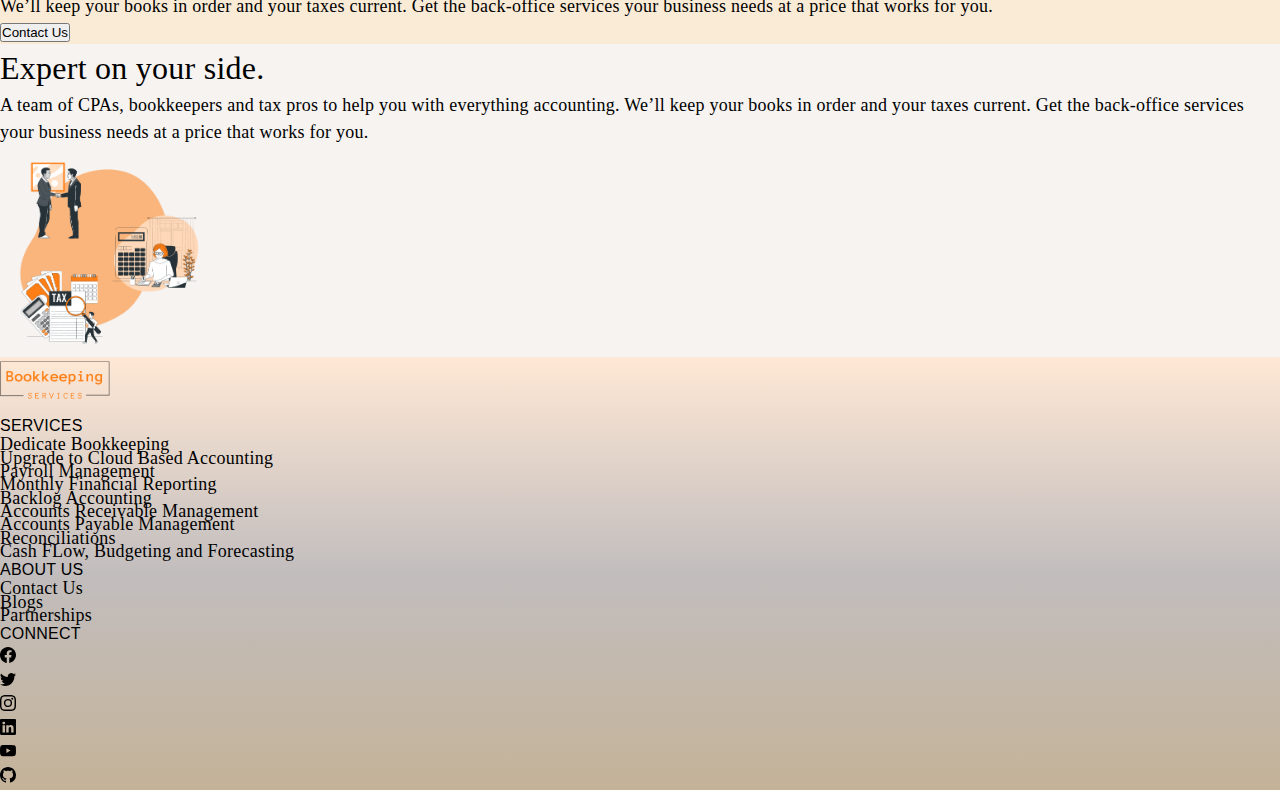
<file: pricing.html>
<!DOCTYPE html>
<html lang="en">
<head>
    <meta charset="UTF-8">
    <meta http-equiv="X-UA-Compatible" content="IE=edge">
    <meta name="viewport" content="width=device-width, initial-scale=1.0">
    <title>Bookkeeping</title>
    <link href="https://cdn.jsdelivr.net/npm/bootstrap@5.2.1/dist/css/bootstrap.min.css" rel="stylesheet" integrity="sha384-iYQeCzEYFbKjA/T2uDLTpkwGzCiq6soy8tYaI1GyVh/UjpbCx/TYkiZhlZB6+fzT" crossorigin="anonymous">
    <script src="https://cdn.jsdelivr.net/npm/bootstrap@5.2.1/dist/js/bootstrap.bundle.min.js" integrity="sha384-u1OknCvxWvY5kfmNBILK2hRnQC3Pr17a+RTT6rIHI7NnikvbZlHgTPOOmMi466C8" crossorigin="anonymous"></script>

    <link rel="stylesheet" href="css/pricing.css"> 
    <link rel="stylesheet" href="css/style.css">
</head>
<body>
  <header class="myHeader myHeader-pricing ">
    <nav class="navbar navbar-expand-lg fixed-top " id="navbar">
      <div class="container p-0">
        <a href="index.html">
          <img class="img-fluid " id ="navImg" src="imgs/logo.png" width="110px" height="auto" alt="">
        </a>
        <button class="navbar-toggler" type="button" data-bs-toggle="collapse" data-bs-target="#navbarSupportedContent" aria-controls="navbarSupportedContent" aria-expanded="false" aria-label="Toggle navigation">
          <span class="navbar-toggler-icon"></span>
        </button>
        <div class="collapse navbar-collapse" id="navbarSupportedContent">
          <ul class="navbar-nav mx-auto mb-lg-0">
              <li class="nav-item dropdown">
                <a class="nav-link dropdown-toggle" href="#" id="services" role="button" data-bs-toggle="dropdown" aria-expanded="false">
                  Services
                </a>
                <ul class="dropdown-menu shadow-lg" aria-labelledby="services">
                  <li><a class="dropdown-item" href="bookkeeping.html">Dedicate Bookkeeping</a></li>
                  <li><a class="dropdown-item" href="cloudaccounting.html">Upgrade to Cloud Based Accounting</a></li>
                  <li><a class="dropdown-item" href="payroll.html">Payroll Management</a></li>
                  <li><a class="dropdown-item" href="financing.html">Monthly Financial Reporting</a></li>
                  <li><a class="dropdown-item" href="backlog.html">Backlog Accounting</a></li>
                  <li><a class="dropdown-item" href="receivable.html">Accounts Receivable Management</a></li>
                  <li><a class="dropdown-item" href="payable.html">Accounts Payable Management</a></li>
                  <li><a class="dropdown-item" href="reconcilliations.html">Reconciliations</a></li>
                  <li><a class="dropdown-item" href="cashflow.html">Cash FLow, Budgeting and Forecasting</a></li>
                </ul>
              </li>
              <li class="nav-item">
                <a class="nav-link" aria-current="about" id="about" href="about.html">About Us</a>
              </li>
              <li class="nav-item">
                <a class="nav-link" aria-current="pricing" id="pricing" href="pricing.html">Pricing</a>
              </li>
              <li class="nav-item">
                <a class="nav-link" id="blog" href="blog.html" >Blog</a>
              </li>
              <li class="nav-item">
                <a class="nav-link" id="contact" href="contact.html" >Contact</a>
              </li>
            </ul>
        </div>
      </div>
    </nav>
  </header>


  <!-- **************************************
  ---------------Body----------------------
  *******************************************-->
 <section class="bookkeeping">
  <div class="container">
    <div class="row zero m-5">
      <div class="col-md-12 text-center">
        <h1>Packages and Pricing</h1>        
        <p>We’ll keep your books in order and your taxes current. Get the back-office services your business needs at a price that works for you.</p>
      </div>
    </div>

    <div class="row one">
      <div class="col-md-4 ps-0 sm-mb-3">
        <div class="card pricing-card">
          <div class="card-body">
            <img src="imgs/accounting.png" width="100px" height="auto" class="" alt="...">
            <h5 class="card-title">Start Up</h5>
            <p class="card-text">Best for businesses who need tax filinf and planning.</p>
            
            <div>
              <span class="fs-1"> $225</span>
              <small> /mo <br>
                Billed anually
              </small>
            </div>
            
            <button type="button" class="btn btn-outline-dark mt-4 mb-4">Contact Us</button>
              <ul class="list-group ">
                <li class="list-group-item">Access to Portal</li>
                <li class="list-group-item">Dedicated Accounting</li>
                <li class="list-group-item">Year-round tax advice</li>
                <li class="list-group-item">Pro active tax planning</li>
                <li class="list-group-item">Quaterly reviews</li>
              </ul>
          </div>
          <div class="card-footer">
            <small class="text-muted">Last updated 3 mins ago</small>
          </div>
        </div>
      </div>

      <div class="col-md-4 ps-0 sm-mb-3">
        <div class="card pricing-card">
          <div class="card-body">
            <img src="imgs/accounting.png" width="100px" height="auto" class="" alt="...">
            <h5 class="card-title">Basic</h5>
            <p class="card-text">Best for businesses who need tax filinf and planning.</p>
            <div>
              <span class="fs-1"> $325</span>
              <small> /mo <br>
                Billed anually
              </small>
            </div>
            <button type="button" class="btn btn-outline-dark mt-4 mb-4">Contact Us</button>
              <ul class="list-group ">
                <li class="list-group-item">Access to Portal</li>
                <li class="list-group-item">Dedicated Accounting</li>
                <li class="list-group-item">Year-round tax advice</li>
                <li class="list-group-item">Pro active tax planning</li>
                <li class="list-group-item">Quaterly reviews</li>
              </ul>
          </div>
          <div class="card-footer">
            <small class="text-muted">Last updated 3 mins ago</small>
          </div>
        </div>
      </div>

      <div class="col-md-4 ps-0 sm-mb-3">
        <div class="card pricing-card">
          <div class="card-body">
            <img src="imgs/accounting.png" width="100px" height="auto" class="" alt="...">
            <h5 class="card-title">Advanced</h5>
            <p class="card-text">Best for businesses who need tax filinf and planning.</p>
            
            <div>
              <span class="fs-1"> $525</span>
              <small> /mo <br>
                Billed anually
              </small>
            </div>
            
            <button type="button" class="btn btn-outline-dark mt-4 mb-4">Contact Us</button>
              <ul class="list-group ">
                <li class="list-group-item">Access to Portal</li>
                <li class="list-group-item">Dedicated Accounting</li>
                <li class="list-group-item">Year-round tax advice</li>
                <li class="list-group-item">Pro active tax planning</li>
                <li class="list-group-item">Quaterly reviews</li>
              </ul>
          </div>
          <div class="card-footer">
            <small class="text-muted">Last updated 3 mins ago</small>
          </div>
        </div>
      </div>   
    </div>

    <div class="row row-two mt-5 p-5 text-center">
      <div class="col-md-12">
        <h1>Packages and Pricing</h1>        
        <p>We’ll keep your books in order and your taxes current. Get the back-office services your business needs at a price that works for you.</p>
        <button type="button" class="btn btn-outline-dark">Contact Us</button>
      </div>
    </div>

    <div class="row row-three mb-5 mt-5 ">
      <div class="col-md-8">
        <h1>Expert on your side.</h1>
        <p>
          A team of CPAs, bookkeepers and tax pros to help you with everything accounting.
          We’ll keep your books in order and your taxes current. Get the back-office services your business needs at a price that works for you.
        </p>

      </div>
      <div class="col-md-4 mt-5 mb-5 text-center">
        <img src="imgs/showingsteps.png" width="200" height="auto" alt="">
      </div>
    </div>

        

  </div>
 </section>




  
  <!-- **************************************
  ---------------Footer----------------------
  *******************************************-->
  <div class="footer text-white"  >
    <div class="container pt-3">
      <div class="row">
        <div class="col-sm-12 col-md-2  footer-left">
          <h1>
            <img class="img-fluid "  src="imgs/logo.png" width="110px" height="auto" alt="">
          </h1>
        </div>

        <div class="col-sm-12 col-md-7 footer-middle">
          <div class="row">
         
            <div class="col-sm-8 col-md-8">
              <div class="footer-header text-center">
                SERVICES
              </div>
              <div class="row">
                <div class="col-md-6">
                  <a href="#"><p>Dedicate Bookkeeping</p></a>
                  <a href="#"><p>Upgrade to Cloud Based Accounting</p></a>
                  <a href="#"><p>Payroll Management</p></a>
                  <a href="#"><p>Monthly Financial Reporting</p></a>
                </div>
                <div class="col-md-6">
                  <a href="#"><p>Backlog Accounting</p></a>
                  <a href="#"><p>Accounts Receivable Management</p></a>
                  <a href="#"><p>Accounts Payable Management</p></a>
                  <a href="#"><p>Reconciliations</p></a>
                  <a href="#"><p>Cash FLow, Budgeting and Forecasting</p></a>
                </div>
              </div>
            </div>
            <div class="col-sm-4 col-md-4">
              <div class="footer-header">
                ABOUT US
              </div>
              <a href="">
                <p>Contact Us</p>
              </a>
              <a href="">
                <p>Blogs</p>
              </a>
              <a href="">
                <p>Partnerships</p>
              </a>
             
            </div>
          </div>
        </div>

        <div class="col-sm-12 col-md-3 footer-right">
          <div class="footer-header">
            CONNECT
          </div>
          <div class="container-fuid footer-icon">
            <div class="row">
              <div class="col-md-2 col-sm-2">
                <svg xmlns="http://www.w3.org/2000/svg" width="16" height="16" fill="currentColor" class="bi bi-facebook" viewBox="0 0 16 16">
                  <path d="M16 8.049c0-4.446-3.582-8.05-8-8.05C3.58 0-.002 3.603-.002 8.05c0 4.017 2.926 7.347 6.75 7.951v-5.625h-2.03V8.05H6.75V6.275c0-2.017 1.195-3.131 3.022-3.131.876 0 1.791.157 1.791.157v1.98h-1.009c-.993 0-1.303.621-1.303 1.258v1.51h2.218l-.354 2.326H9.25V16c3.824-.604 6.75-3.934 6.75-7.951z"/>
                </svg>
              </div>
              <div class="col-md-2 col-sm-2">
                <svg xmlns="http://www.w3.org/2000/svg" width="16" height="16" fill="currentColor" class="bi bi-twitter" viewBox="0 0 16 16">
                  <path d="M5.026 15c6.038 0 9.341-5.003 9.341-9.334 0-.14 0-.282-.006-.422A6.685 6.685 0 0 0 16 3.542a6.658 6.658 0 0 1-1.889.518 3.301 3.301 0 0 0 1.447-1.817 6.533 6.533 0 0 1-2.087.793A3.286 3.286 0 0 0 7.875 6.03a9.325 9.325 0 0 1-6.767-3.429 3.289 3.289 0 0 0 1.018 4.382A3.323 3.323 0 0 1 .64 6.575v.045a3.288 3.288 0 0 0 2.632 3.218 3.203 3.203 0 0 1-.865.115 3.23 3.23 0 0 1-.614-.057 3.283 3.283 0 0 0 3.067 2.277A6.588 6.588 0 0 1 .78 13.58a6.32 6.32 0 0 1-.78-.045A9.344 9.344 0 0 0 5.026 15z"/>
                </svg>
              </div>
              <div class="col-md-2 col-sm-2">
                <svg xmlns="http://www.w3.org/2000/svg" width="16" height="16" fill="currentColor" class="bi bi-instagram" viewBox="0 0 16 16">
                  <path d="M8 0C5.829 0 5.556.01 4.703.048 3.85.088 3.269.222 2.76.42a3.917 3.917 0 0 0-1.417.923A3.927 3.927 0 0 0 .42 2.76C.222 3.268.087 3.85.048 4.7.01 5.555 0 5.827 0 8.001c0 2.172.01 2.444.048 3.297.04.852.174 1.433.372 1.942.205.526.478.972.923 1.417.444.445.89.719 1.416.923.51.198 1.09.333 1.942.372C5.555 15.99 5.827 16 8 16s2.444-.01 3.298-.048c.851-.04 1.434-.174 1.943-.372a3.916 3.916 0 0 0 1.416-.923c.445-.445.718-.891.923-1.417.197-.509.332-1.09.372-1.942C15.99 10.445 16 10.173 16 8s-.01-2.445-.048-3.299c-.04-.851-.175-1.433-.372-1.941a3.926 3.926 0 0 0-.923-1.417A3.911 3.911 0 0 0 13.24.42c-.51-.198-1.092-.333-1.943-.372C10.443.01 10.172 0 7.998 0h.003zm-.717 1.442h.718c2.136 0 2.389.007 3.232.046.78.035 1.204.166 1.486.275.373.145.64.319.92.599.28.28.453.546.598.92.11.281.24.705.275 1.485.039.843.047 1.096.047 3.231s-.008 2.389-.047 3.232c-.035.78-.166 1.203-.275 1.485a2.47 2.47 0 0 1-.599.919c-.28.28-.546.453-.92.598-.28.11-.704.24-1.485.276-.843.038-1.096.047-3.232.047s-2.39-.009-3.233-.047c-.78-.036-1.203-.166-1.485-.276a2.478 2.478 0 0 1-.92-.598 2.48 2.48 0 0 1-.6-.92c-.109-.281-.24-.705-.275-1.485-.038-.843-.046-1.096-.046-3.233 0-2.136.008-2.388.046-3.231.036-.78.166-1.204.276-1.486.145-.373.319-.64.599-.92.28-.28.546-.453.92-.598.282-.11.705-.24 1.485-.276.738-.034 1.024-.044 2.515-.045v.002zm4.988 1.328a.96.96 0 1 0 0 1.92.96.96 0 0 0 0-1.92zm-4.27 1.122a4.109 4.109 0 1 0 0 8.217 4.109 4.109 0 0 0 0-8.217zm0 1.441a2.667 2.667 0 1 1 0 5.334 2.667 2.667 0 0 1 0-5.334z"/>
                </svg>
              </div>
              <div class="col-md-2 col-sm-2">
                <svg xmlns="http://www.w3.org/2000/svg" width="16" height="16" fill="currentColor" class="bi bi-linkedin" viewBox="0 0 16 16">
                  <path d="M0 1.146C0 .513.526 0 1.175 0h13.65C15.474 0 16 .513 16 1.146v13.708c0 .633-.526 1.146-1.175 1.146H1.175C.526 16 0 15.487 0 14.854V1.146zm4.943 12.248V6.169H2.542v7.225h2.401zm-1.2-8.212c.837 0 1.358-.554 1.358-1.248-.015-.709-.52-1.248-1.342-1.248-.822 0-1.359.54-1.359 1.248 0 .694.521 1.248 1.327 1.248h.016zm4.908 8.212V9.359c0-.216.016-.432.08-.586.173-.431.568-.878 1.232-.878.869 0 1.216.662 1.216 1.634v3.865h2.401V9.25c0-2.22-1.184-3.252-2.764-3.252-1.274 0-1.845.7-2.165 1.193v.025h-.016a5.54 5.54 0 0 1 .016-.025V6.169h-2.4c.03.678 0 7.225 0 7.225h2.4z"/>
                </svg>
              </div>
              <div class="col-md-2 col-sm-2">
                <svg xmlns="http://www.w3.org/2000/svg" width="16" height="16" fill="currentColor" class="bi bi-youtube" viewBox="0 0 16 16">
                  <path d="M8.051 1.999h.089c.822.003 4.987.033 6.11.335a2.01 2.01 0 0 1 1.415 1.42c.101.38.172.883.22 1.402l.01.104.022.26.008.104c.065.914.073 1.77.074 1.957v.075c-.001.194-.01 1.108-.082 2.06l-.008.105-.009.104c-.05.572-.124 1.14-.235 1.558a2.007 2.007 0 0 1-1.415 1.42c-1.16.312-5.569.334-6.18.335h-.142c-.309 0-1.587-.006-2.927-.052l-.17-.006-.087-.004-.171-.007-.171-.007c-1.11-.049-2.167-.128-2.654-.26a2.007 2.007 0 0 1-1.415-1.419c-.111-.417-.185-.986-.235-1.558L.09 9.82l-.008-.104A31.4 31.4 0 0 1 0 7.68v-.123c.002-.215.01-.958.064-1.778l.007-.103.003-.052.008-.104.022-.26.01-.104c.048-.519.119-1.023.22-1.402a2.007 2.007 0 0 1 1.415-1.42c.487-.13 1.544-.21 2.654-.26l.17-.007.172-.006.086-.003.171-.007A99.788 99.788 0 0 1 7.858 2h.193zM6.4 5.209v4.818l4.157-2.408L6.4 5.209z"/>
                </svg>
              </div>
              <div class="col-md-2 col-sm-2">
                <svg xmlns="http://www.w3.org/2000/svg" width="16" height="16" fill="currentColor" class="bi bi-github" viewBox="0 0 16 16">
                  <path d="M8 0C3.58 0 0 3.58 0 8c0 3.54 2.29 6.53 5.47 7.59.4.07.55-.17.55-.38 0-.19-.01-.82-.01-1.49-2.01.37-2.53-.49-2.69-.94-.09-.23-.48-.94-.82-1.13-.28-.15-.68-.52-.01-.53.63-.01 1.08.58 1.23.82.72 1.21 1.87.87 2.33.66.07-.52.28-.87.51-1.07-1.78-.2-3.64-.89-3.64-3.95 0-.87.31-1.59.82-2.15-.08-.2-.36-1.02.08-2.12 0 0 .67-.21 2.2.82.64-.18 1.32-.27 2-.27.68 0 1.36.09 2 .27 1.53-1.04 2.2-.82 2.2-.82.44 1.1.16 1.92.08 2.12.51.56.82 1.27.82 2.15 0 3.07-1.87 3.75-3.65 3.95.29.25.54.73.54 1.48 0 1.07-.01 1.93-.01 2.2 0 .21.15.46.55.38A8.012 8.012 0 0 0 16 8c0-4.42-3.58-8-8-8z"/>
                </svg>
              </div>
            </div>

            <div class="row">

            </div>
          </div>
        </div>

      </div><!-- end of main-row -->
    </div><!-- end of container -->

  </div> <!-- end of footer -->

  <script src="js/demo.js"></script>

<!-- <script src="https://cdn.jsdelivr.net/npm/@popperjs/core@2.11.6/dist/umd/popper.min.js" integrity="sha384-oBqDVmMz9ATKxIep9tiCxS/Z9fNfEXiDAYTujMAeBAsjFuCZSmKbSSUnQlmh/jp3" crossorigin="anonymous"></script> -->
<!-- <script src="https://cdn.jsdelivr.net/npm/bootstrap@5.2.1/dist/js/bootstrap.min.js" integrity="sha384-7VPbUDkoPSGFnVtYi0QogXtr74QeVeeIs99Qfg5YCF+TidwNdjvaKZX19NZ/e6oz" crossorigin="anonymous"></script> -->
 </body>
</html>
</file>
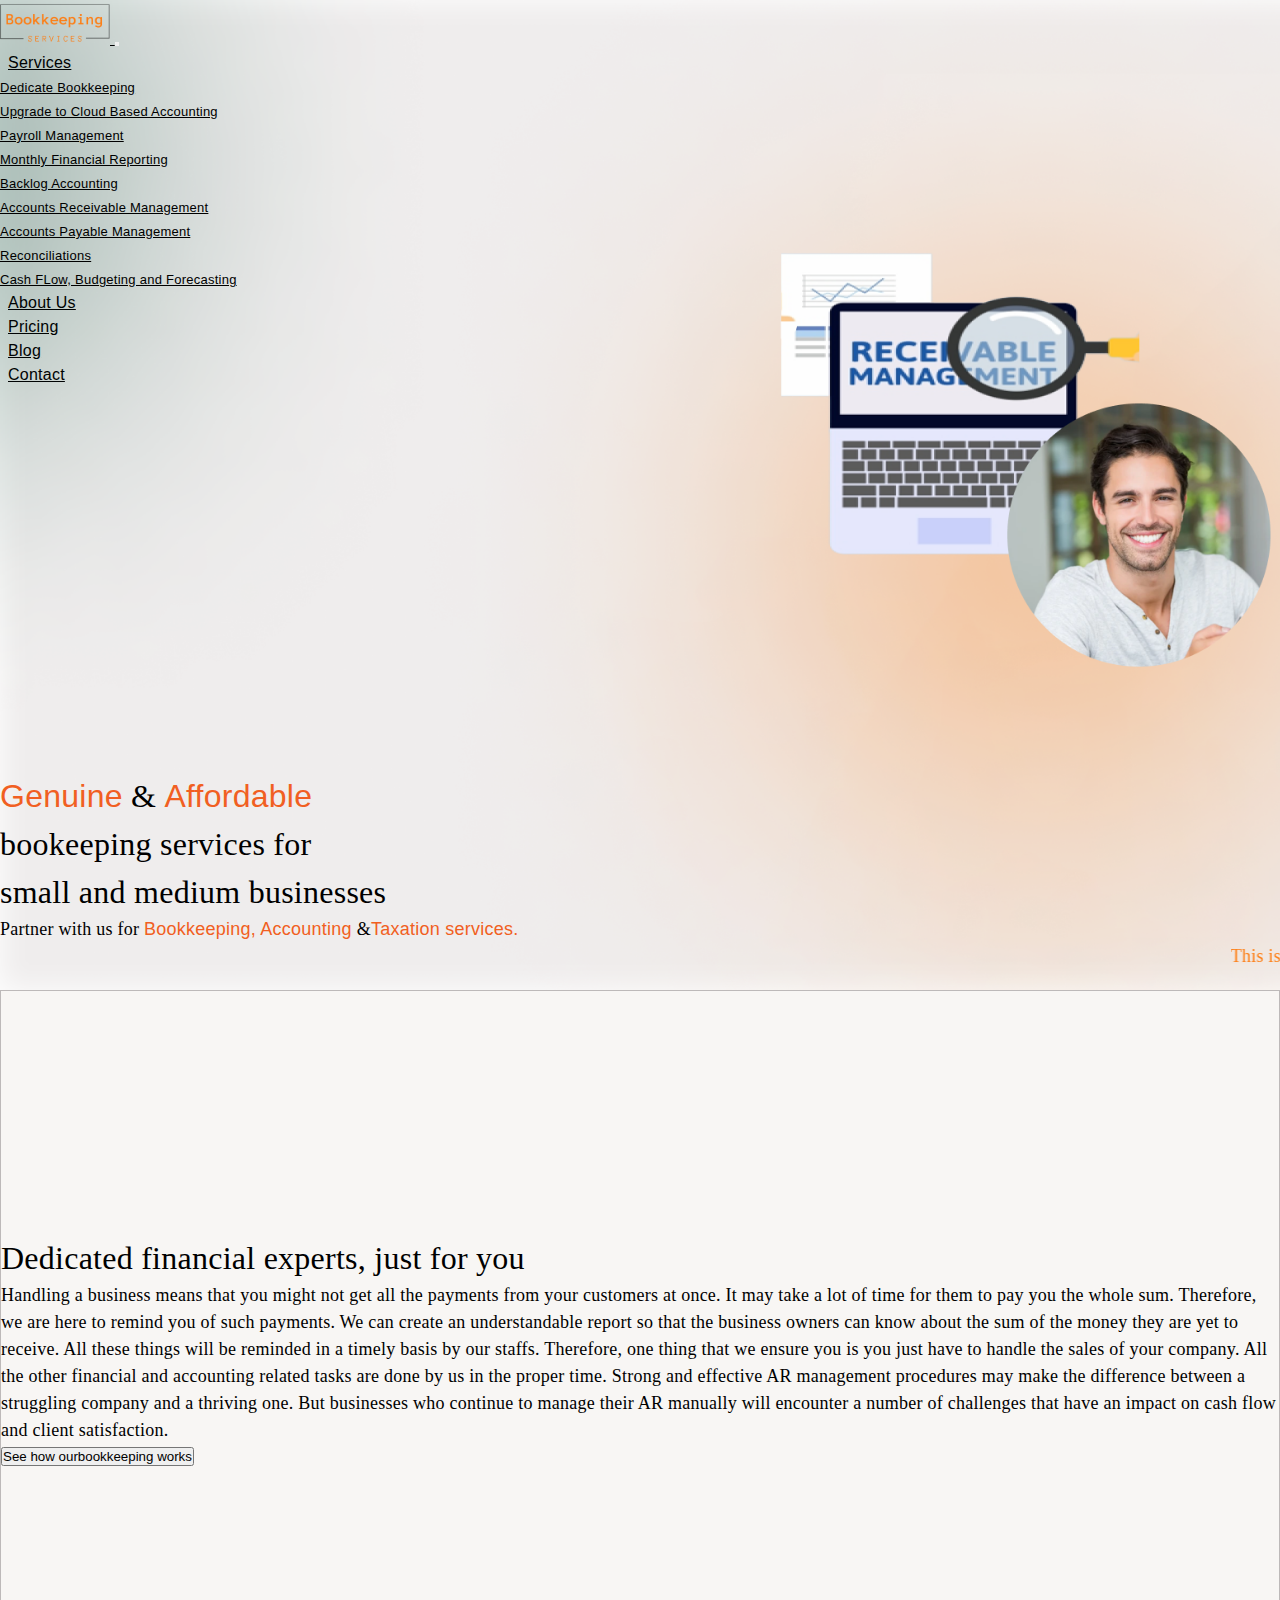
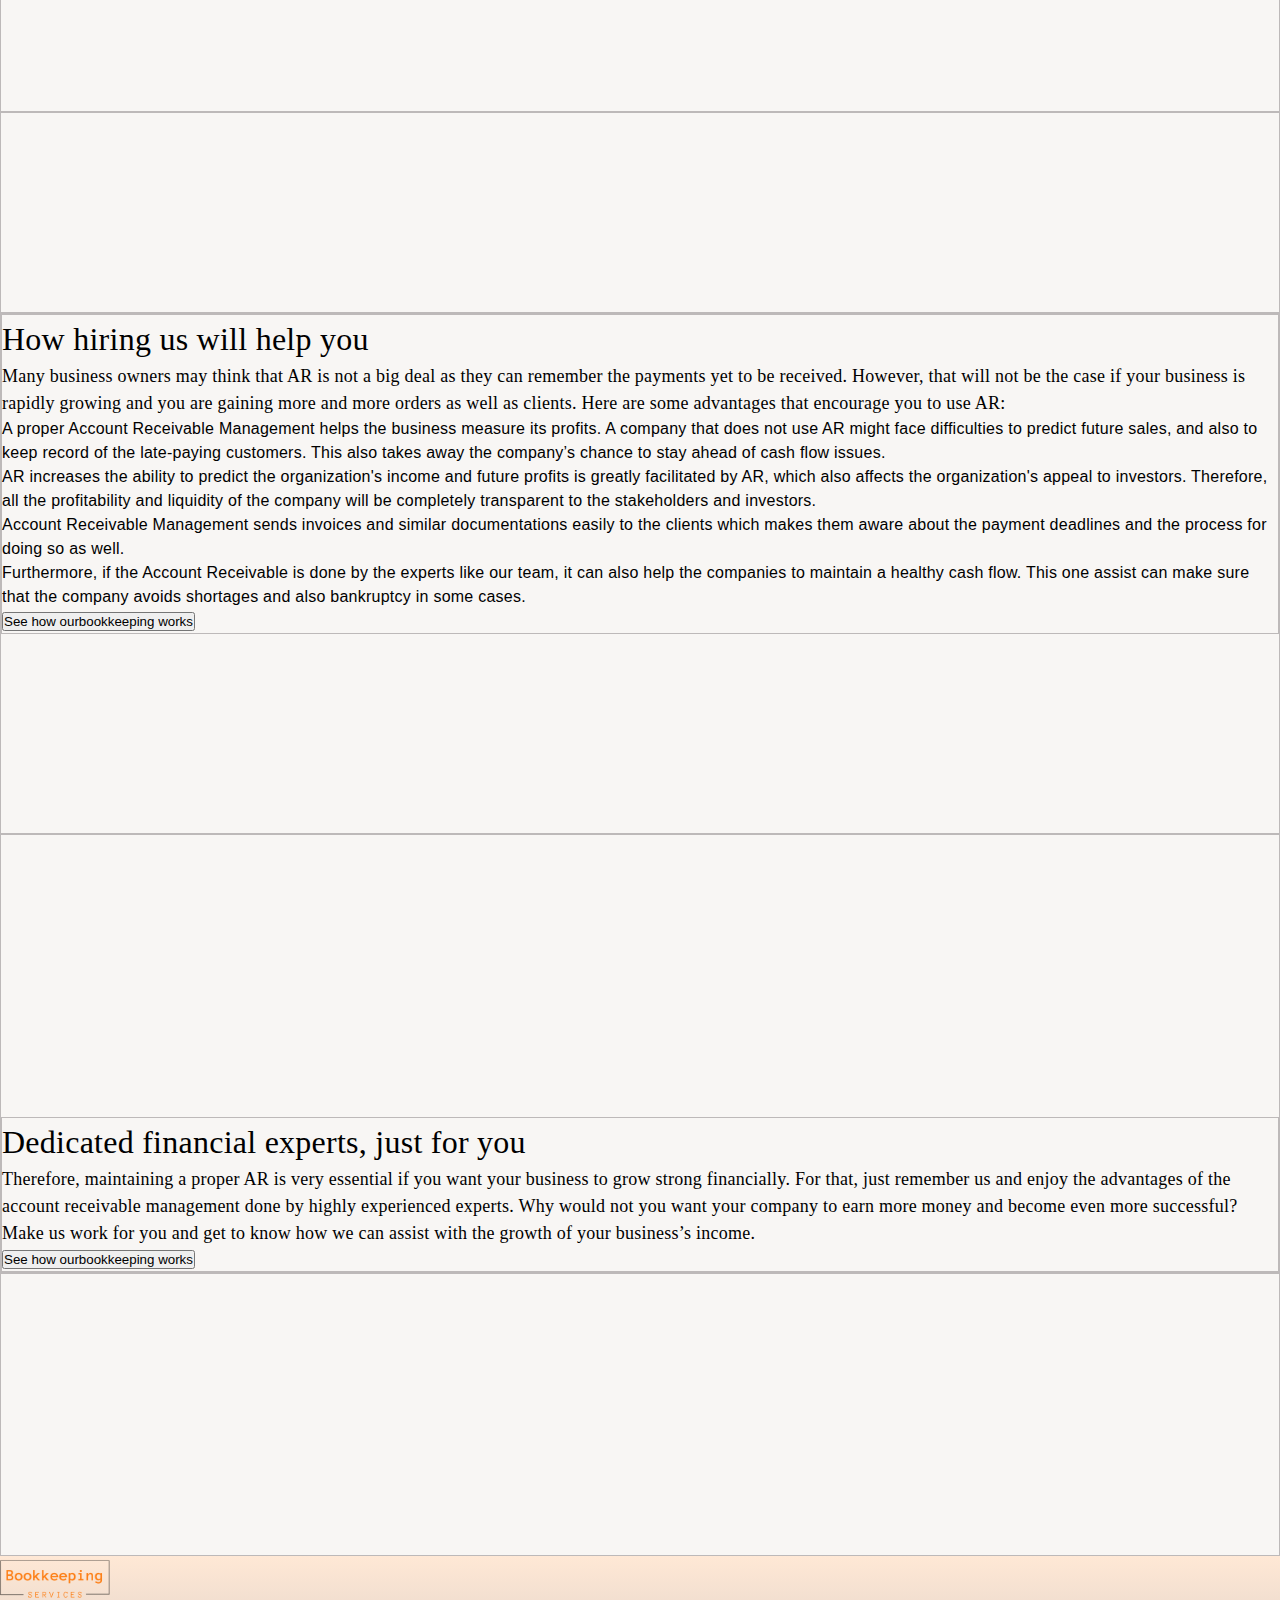
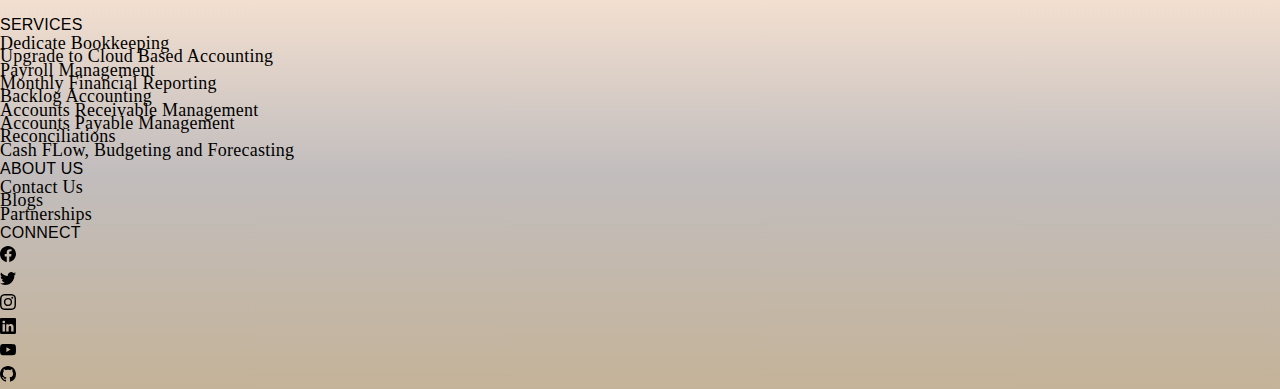
<file: receivable.html>
<!DOCTYPE html>
<html lang="en">
<head>
    <meta charset="UTF-8">
    <meta http-equiv="X-UA-Compatible" content="IE=edge">
    <meta name="viewport" content="width=device-width, initial-scale=1.0">
    <title>Bookkeeping</title>
    <link href="https://cdn.jsdelivr.net/npm/bootstrap@5.2.1/dist/css/bootstrap.min.css" rel="stylesheet" integrity="sha384-iYQeCzEYFbKjA/T2uDLTpkwGzCiq6soy8tYaI1GyVh/UjpbCx/TYkiZhlZB6+fzT" crossorigin="anonymous">
    <script src="https://cdn.jsdelivr.net/npm/bootstrap@5.2.1/dist/js/bootstrap.bundle.min.js" integrity="sha384-u1OknCvxWvY5kfmNBILK2hRnQC3Pr17a+RTT6rIHI7NnikvbZlHgTPOOmMi466C8" crossorigin="anonymous"></script>

    <link rel="stylesheet" href="css/style.css">
    <link rel="stylesheet" href="css/services.css">
</head>
<body>
  <header class="myHeader myHeader-receivable ">
    <nav class="navbar navbar-expand-lg fixed-top " id="navbar">
      <div class="container p-0">
        <a href="index.html">
          <img class="img-fluid " id ="navImg" src="imgs/logo.png" width="110px" height="auto" alt="">
        </a>
        <button class="navbar-toggler" type="button" data-bs-toggle="collapse" data-bs-target="#navbarSupportedContent" aria-controls="navbarSupportedContent" aria-expanded="false" aria-label="Toggle navigation">
          <span class="navbar-toggler-icon"></span>
        </button>
        <div class="collapse navbar-collapse" id="navbarSupportedContent">
          <ul class="navbar-nav mx-auto mb-lg-0">
              <li class="nav-item dropdown">
                <a class="nav-link dropdown-toggle" href="#" id="services" role="button" data-bs-toggle="dropdown" aria-expanded="false">
                  Services
                </a>
                <ul class="dropdown-menu shadow-lg" aria-labelledby="services">
                  <li><a class="dropdown-item" href="bookkeeping.html">Dedicate Bookkeeping</a></li>
                  <li><a class="dropdown-item" href="cloudaccounting.html">Upgrade to Cloud Based Accounting</a></li>
                  <li><a class="dropdown-item" href="payroll.html">Payroll Management</a></li>
                  <li><a class="dropdown-item" href="financing.html">Monthly Financial Reporting</a></li>
                  <li><a class="dropdown-item" href="backlog.html">Backlog Accounting</a></li>
                  <li><a class="dropdown-item" href="receivable.html">Accounts Receivable Management</a></li>
                  <li><a class="dropdown-item" href="payable.html">Accounts Payable Management</a></li>
                  <li><a class="dropdown-item" href="reconcilliations.html">Reconciliations</a></li>
                  <li><a class="dropdown-item" href="cashflow.html">Cash FLow, Budgeting and Forecasting</a></li>
                </ul>
              </li>
              <li class="nav-item">
                <a class="nav-link" aria-current="about" id="about" href="about.html">About Us</a>
              </li>
              <li class="nav-item">
                <a class="nav-link" aria-current="pricing" id="pricing" href="pricing.html">Pricing</a>
              </li>
              <li class="nav-item">
                <a class="nav-link" id="blog" href="blog.html" >Blog</a>
              </li>
              <li class="nav-item">
                <a class="nav-link" id="contact" href="contact.html" >Contact</a>
              </li>
            </ul>
        </div>
      </div>
    </nav>

    <div class="container description ">
      <div class="row d-row">
        <div class="col-md-6">
          <div class="align-content-center">
            <h1>
              <span class="Xpert">Genuine</span> & <span class="Xpert">Affordable</span><br>
              bookeeping services for <br>
              small and medium businesses
            </h1>
            <p>
              Partner with us for
              <span class="Xpert">Bookkeeping, Accounting</span>
              &<span class="Xpert">Taxation services.</span>
            </p>
          </div>
          <div class="afternav align-content-flex-end">
            <marquee class="" width="100%" direction="left" height="50px">
              <p class="p-3">
                This is a  scrolling text that has scrolls texts to left.
              </p>
            </marquee>
          </div>
        </div>
      </div>
    </div>
  </header>


  <!-- **************************************
  ---------------Body----------------------
  *******************************************-->
 <section class="bookkeeping">
  <div class="container-fluid">
    <div class="row zero">
      <div class="col-md-12 text-center">
        <h1>Dedicated financial experts, just for you</h1>        
        <p>Handling a business means that you might not get all the payments from your customers at once. It may take a lot of time for them to pay you the whole sum. Therefore, we are here to remind you of such payments. We can create an understandable report so that the business owners can know about the sum of the money they are yet to receive. All these things will be reminded in a timely basis by our staffs. Therefore, one thing that we ensure you is you just have to handle the sales of your company. All the other financial and accounting related tasks are done by us in the proper time.
          Strong and effective AR management procedures may make the difference between a struggling company and a thriving one. But businesses who continue to manage their AR manually will encounter a number of challenges that have an impact on cash flow and client satisfaction.</p>
        <button type="button" class="btn btn-outline-dark"> See how ourbookkeeping works</button>
      </div>
    </div>

    <div class="row one">
      <div class="col-md-6 one-one"></div>
      <div class="col-md-6 text one-two">
        <h1>How hiring us will help you</h1>
        <p>Many business owners may think that AR is not a big deal as they can remember the payments yet to be received. However, that will not be the case if your business is rapidly growing and you are gaining more and more orders as well as clients. Here are some advantages that encourage you to use AR:</p>
          <ul>
            <li>A proper Account Receivable Management helps the business measure its profits. A company that does not use AR might face difficulties to predict future sales, and also to keep record of the late-paying customers. This also takes away the company’s chance to stay ahead of cash flow issues.</li>
            <li>AR increases the ability to predict the organization's income and future profits is greatly facilitated by AR, which also affects the organization's appeal to investors. Therefore, all the profitability and liquidity of the company will be completely transparent to the stakeholders and investors.</li>
            <li>Account Receivable Management sends invoices and similar documentations easily to the clients which makes them aware about the payment deadlines and the process for doing so as well.</li>
            <li>Furthermore, if the Account Receivable is done by the experts like our team, it can also help the companies to maintain a healthy cash flow. This one assist can make sure that the company avoids shortages and also bankruptcy in some cases.</li>
          </ul>     
        <button type="button" class="btn btn-outline-dark"> See how ourbookkeeping works</button>

      </div>
    </div>

    <div class="row two">
      <div class="col-md-6 text-center two-one">
        <h1>Dedicated financial experts, just for you</h1>        
        <p>
          Therefore, maintaining a proper AR is very essential if you want your business to grow strong financially. For that, just remember us and enjoy the advantages of the account receivable management done by highly experienced experts. Why would not you want your company to earn more money and become even more successful? Make us work for you and get to know how we can assist with the growth of your business’s income.
        </p>        
        <button type="button" class="btn btn-outline-dark"> See how ourbookkeeping works</button>

      </div>
      <div class="col-md-6 two-two"></div>
    </div>

    
  </div>
 </section>
  



  
  <!-- **************************************
  ---------------Footer----------------------
  *******************************************-->
  <div class="footer text-white"  >
    <div class="container pt-3">
      <div class="row">
        <div class="col-sm-12 col-md-2  footer-left">
          <h1>
            <img class="img-fluid "  src="imgs/logo.png" width="110px" height="auto" alt="">
          </h1>
        </div>

        <div class="col-sm-12 col-md-7 footer-middle">
          <div class="row">
         
            <div class="col-sm-8 col-md-8">
              <div class="footer-header text-center">
                SERVICES
              </div>
              <div class="row">
                <div class="col-md-6">
                  <a href="#"><p>Dedicate Bookkeeping</p></a>
                  <a href="#"><p>Upgrade to Cloud Based Accounting</p></a>
                  <a href="#"><p>Payroll Management</p></a>
                  <a href="#"><p>Monthly Financial Reporting</p></a>
                </div>
                <div class="col-md-6">
                  <a href="#"><p>Backlog Accounting</p></a>
                  <a href="#"><p>Accounts Receivable Management</p></a>
                  <a href="#"><p>Accounts Payable Management</p></a>
                  <a href="#"><p>Reconciliations</p></a>
                  <a href="#"><p>Cash FLow, Budgeting and Forecasting</p></a>
                </div>
              </div>
            </div>
            <div class="col-sm-4 col-md-4">
              <div class="footer-header">
                ABOUT US
              </div>
              <a href="">
                <p>Contact Us</p>
              </a>
              <a href="">
                <p>Blogs</p>
              </a>
              <a href="">
                <p>Partnerships</p>
              </a>
             
            </div>
          </div>
        </div>

        <div class="col-sm-12 col-md-3 footer-right">
          <div class="footer-header">
            CONNECT
          </div>
          <div class="container-fuid footer-icon">
            <div class="row">
              <div class="col-md-2 col-sm-2">
                <svg xmlns="http://www.w3.org/2000/svg" width="16" height="16" fill="currentColor" class="bi bi-facebook" viewBox="0 0 16 16">
                  <path d="M16 8.049c0-4.446-3.582-8.05-8-8.05C3.58 0-.002 3.603-.002 8.05c0 4.017 2.926 7.347 6.75 7.951v-5.625h-2.03V8.05H6.75V6.275c0-2.017 1.195-3.131 3.022-3.131.876 0 1.791.157 1.791.157v1.98h-1.009c-.993 0-1.303.621-1.303 1.258v1.51h2.218l-.354 2.326H9.25V16c3.824-.604 6.75-3.934 6.75-7.951z"/>
                </svg>
              </div>
              <div class="col-md-2 col-sm-2">
                <svg xmlns="http://www.w3.org/2000/svg" width="16" height="16" fill="currentColor" class="bi bi-twitter" viewBox="0 0 16 16">
                  <path d="M5.026 15c6.038 0 9.341-5.003 9.341-9.334 0-.14 0-.282-.006-.422A6.685 6.685 0 0 0 16 3.542a6.658 6.658 0 0 1-1.889.518 3.301 3.301 0 0 0 1.447-1.817 6.533 6.533 0 0 1-2.087.793A3.286 3.286 0 0 0 7.875 6.03a9.325 9.325 0 0 1-6.767-3.429 3.289 3.289 0 0 0 1.018 4.382A3.323 3.323 0 0 1 .64 6.575v.045a3.288 3.288 0 0 0 2.632 3.218 3.203 3.203 0 0 1-.865.115 3.23 3.23 0 0 1-.614-.057 3.283 3.283 0 0 0 3.067 2.277A6.588 6.588 0 0 1 .78 13.58a6.32 6.32 0 0 1-.78-.045A9.344 9.344 0 0 0 5.026 15z"/>
                </svg>
              </div>
              <div class="col-md-2 col-sm-2">
                <svg xmlns="http://www.w3.org/2000/svg" width="16" height="16" fill="currentColor" class="bi bi-instagram" viewBox="0 0 16 16">
                  <path d="M8 0C5.829 0 5.556.01 4.703.048 3.85.088 3.269.222 2.76.42a3.917 3.917 0 0 0-1.417.923A3.927 3.927 0 0 0 .42 2.76C.222 3.268.087 3.85.048 4.7.01 5.555 0 5.827 0 8.001c0 2.172.01 2.444.048 3.297.04.852.174 1.433.372 1.942.205.526.478.972.923 1.417.444.445.89.719 1.416.923.51.198 1.09.333 1.942.372C5.555 15.99 5.827 16 8 16s2.444-.01 3.298-.048c.851-.04 1.434-.174 1.943-.372a3.916 3.916 0 0 0 1.416-.923c.445-.445.718-.891.923-1.417.197-.509.332-1.09.372-1.942C15.99 10.445 16 10.173 16 8s-.01-2.445-.048-3.299c-.04-.851-.175-1.433-.372-1.941a3.926 3.926 0 0 0-.923-1.417A3.911 3.911 0 0 0 13.24.42c-.51-.198-1.092-.333-1.943-.372C10.443.01 10.172 0 7.998 0h.003zm-.717 1.442h.718c2.136 0 2.389.007 3.232.046.78.035 1.204.166 1.486.275.373.145.64.319.92.599.28.28.453.546.598.92.11.281.24.705.275 1.485.039.843.047 1.096.047 3.231s-.008 2.389-.047 3.232c-.035.78-.166 1.203-.275 1.485a2.47 2.47 0 0 1-.599.919c-.28.28-.546.453-.92.598-.28.11-.704.24-1.485.276-.843.038-1.096.047-3.232.047s-2.39-.009-3.233-.047c-.78-.036-1.203-.166-1.485-.276a2.478 2.478 0 0 1-.92-.598 2.48 2.48 0 0 1-.6-.92c-.109-.281-.24-.705-.275-1.485-.038-.843-.046-1.096-.046-3.233 0-2.136.008-2.388.046-3.231.036-.78.166-1.204.276-1.486.145-.373.319-.64.599-.92.28-.28.546-.453.92-.598.282-.11.705-.24 1.485-.276.738-.034 1.024-.044 2.515-.045v.002zm4.988 1.328a.96.96 0 1 0 0 1.92.96.96 0 0 0 0-1.92zm-4.27 1.122a4.109 4.109 0 1 0 0 8.217 4.109 4.109 0 0 0 0-8.217zm0 1.441a2.667 2.667 0 1 1 0 5.334 2.667 2.667 0 0 1 0-5.334z"/>
                </svg>
              </div>
              <div class="col-md-2 col-sm-2">
                <svg xmlns="http://www.w3.org/2000/svg" width="16" height="16" fill="currentColor" class="bi bi-linkedin" viewBox="0 0 16 16">
                  <path d="M0 1.146C0 .513.526 0 1.175 0h13.65C15.474 0 16 .513 16 1.146v13.708c0 .633-.526 1.146-1.175 1.146H1.175C.526 16 0 15.487 0 14.854V1.146zm4.943 12.248V6.169H2.542v7.225h2.401zm-1.2-8.212c.837 0 1.358-.554 1.358-1.248-.015-.709-.52-1.248-1.342-1.248-.822 0-1.359.54-1.359 1.248 0 .694.521 1.248 1.327 1.248h.016zm4.908 8.212V9.359c0-.216.016-.432.08-.586.173-.431.568-.878 1.232-.878.869 0 1.216.662 1.216 1.634v3.865h2.401V9.25c0-2.22-1.184-3.252-2.764-3.252-1.274 0-1.845.7-2.165 1.193v.025h-.016a5.54 5.54 0 0 1 .016-.025V6.169h-2.4c.03.678 0 7.225 0 7.225h2.4z"/>
                </svg>
              </div>
              <div class="col-md-2 col-sm-2">
                <svg xmlns="http://www.w3.org/2000/svg" width="16" height="16" fill="currentColor" class="bi bi-youtube" viewBox="0 0 16 16">
                  <path d="M8.051 1.999h.089c.822.003 4.987.033 6.11.335a2.01 2.01 0 0 1 1.415 1.42c.101.38.172.883.22 1.402l.01.104.022.26.008.104c.065.914.073 1.77.074 1.957v.075c-.001.194-.01 1.108-.082 2.06l-.008.105-.009.104c-.05.572-.124 1.14-.235 1.558a2.007 2.007 0 0 1-1.415 1.42c-1.16.312-5.569.334-6.18.335h-.142c-.309 0-1.587-.006-2.927-.052l-.17-.006-.087-.004-.171-.007-.171-.007c-1.11-.049-2.167-.128-2.654-.26a2.007 2.007 0 0 1-1.415-1.419c-.111-.417-.185-.986-.235-1.558L.09 9.82l-.008-.104A31.4 31.4 0 0 1 0 7.68v-.123c.002-.215.01-.958.064-1.778l.007-.103.003-.052.008-.104.022-.26.01-.104c.048-.519.119-1.023.22-1.402a2.007 2.007 0 0 1 1.415-1.42c.487-.13 1.544-.21 2.654-.26l.17-.007.172-.006.086-.003.171-.007A99.788 99.788 0 0 1 7.858 2h.193zM6.4 5.209v4.818l4.157-2.408L6.4 5.209z"/>
                </svg>
              </div>
              <div class="col-md-2 col-sm-2">
                <svg xmlns="http://www.w3.org/2000/svg" width="16" height="16" fill="currentColor" class="bi bi-github" viewBox="0 0 16 16">
                  <path d="M8 0C3.58 0 0 3.58 0 8c0 3.54 2.29 6.53 5.47 7.59.4.07.55-.17.55-.38 0-.19-.01-.82-.01-1.49-2.01.37-2.53-.49-2.69-.94-.09-.23-.48-.94-.82-1.13-.28-.15-.68-.52-.01-.53.63-.01 1.08.58 1.23.82.72 1.21 1.87.87 2.33.66.07-.52.28-.87.51-1.07-1.78-.2-3.64-.89-3.64-3.95 0-.87.31-1.59.82-2.15-.08-.2-.36-1.02.08-2.12 0 0 .67-.21 2.2.82.64-.18 1.32-.27 2-.27.68 0 1.36.09 2 .27 1.53-1.04 2.2-.82 2.2-.82.44 1.1.16 1.92.08 2.12.51.56.82 1.27.82 2.15 0 3.07-1.87 3.75-3.65 3.95.29.25.54.73.54 1.48 0 1.07-.01 1.93-.01 2.2 0 .21.15.46.55.38A8.012 8.012 0 0 0 16 8c0-4.42-3.58-8-8-8z"/>
                </svg>
              </div>
            </div>

            <div class="row">

            </div>
          </div>
        </div>

      </div><!-- end of main-row -->
    </div><!-- end of container -->

  </div> <!-- end of footer -->

  <script src="js/demo.js"></script>

<!-- <script src="https://cdn.jsdelivr.net/npm/@popperjs/core@2.11.6/dist/umd/popper.min.js" integrity="sha384-oBqDVmMz9ATKxIep9tiCxS/Z9fNfEXiDAYTujMAeBAsjFuCZSmKbSSUnQlmh/jp3" crossorigin="anonymous"></script> -->
<!-- <script src="https://cdn.jsdelivr.net/npm/bootstrap@5.2.1/dist/js/bootstrap.min.js" integrity="sha384-7VPbUDkoPSGFnVtYi0QogXtr74QeVeeIs99Qfg5YCF+TidwNdjvaKZX19NZ/e6oz" crossorigin="anonymous"></script> -->
 </body>
</html>
</file>
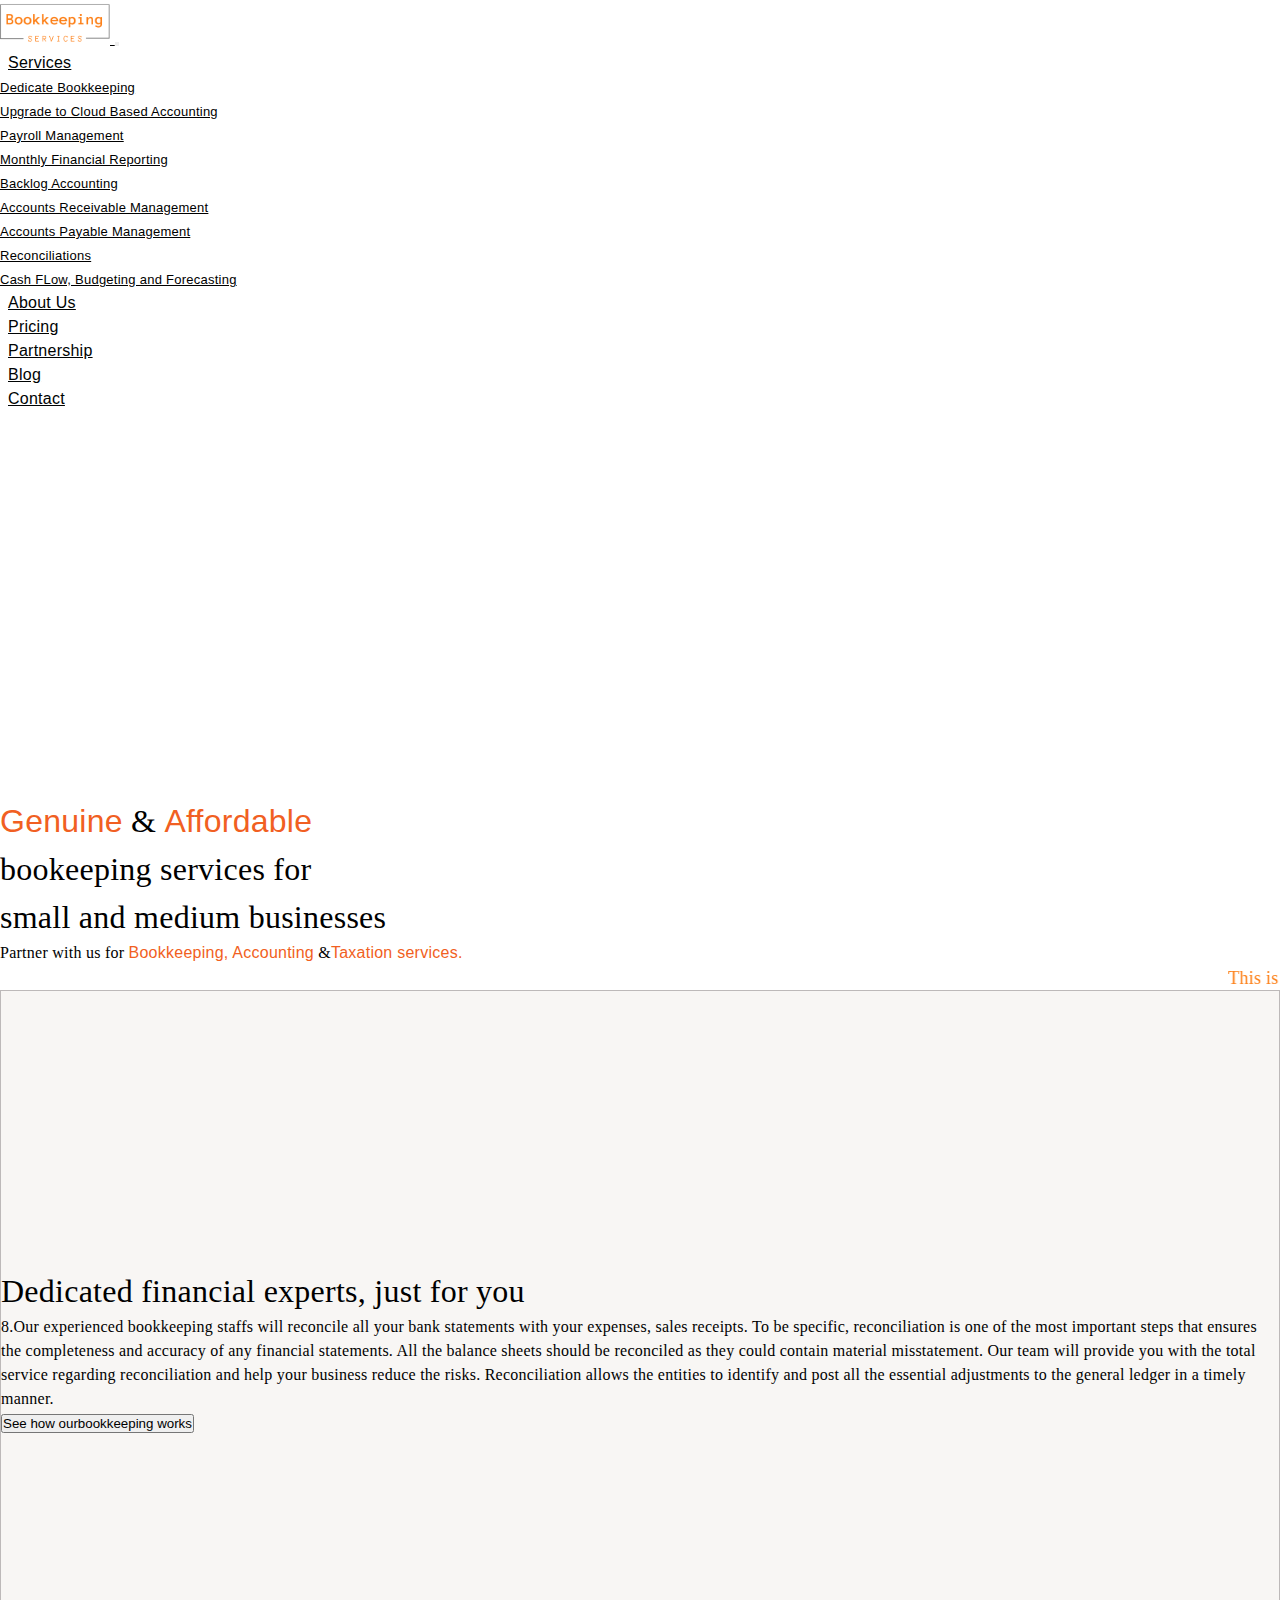
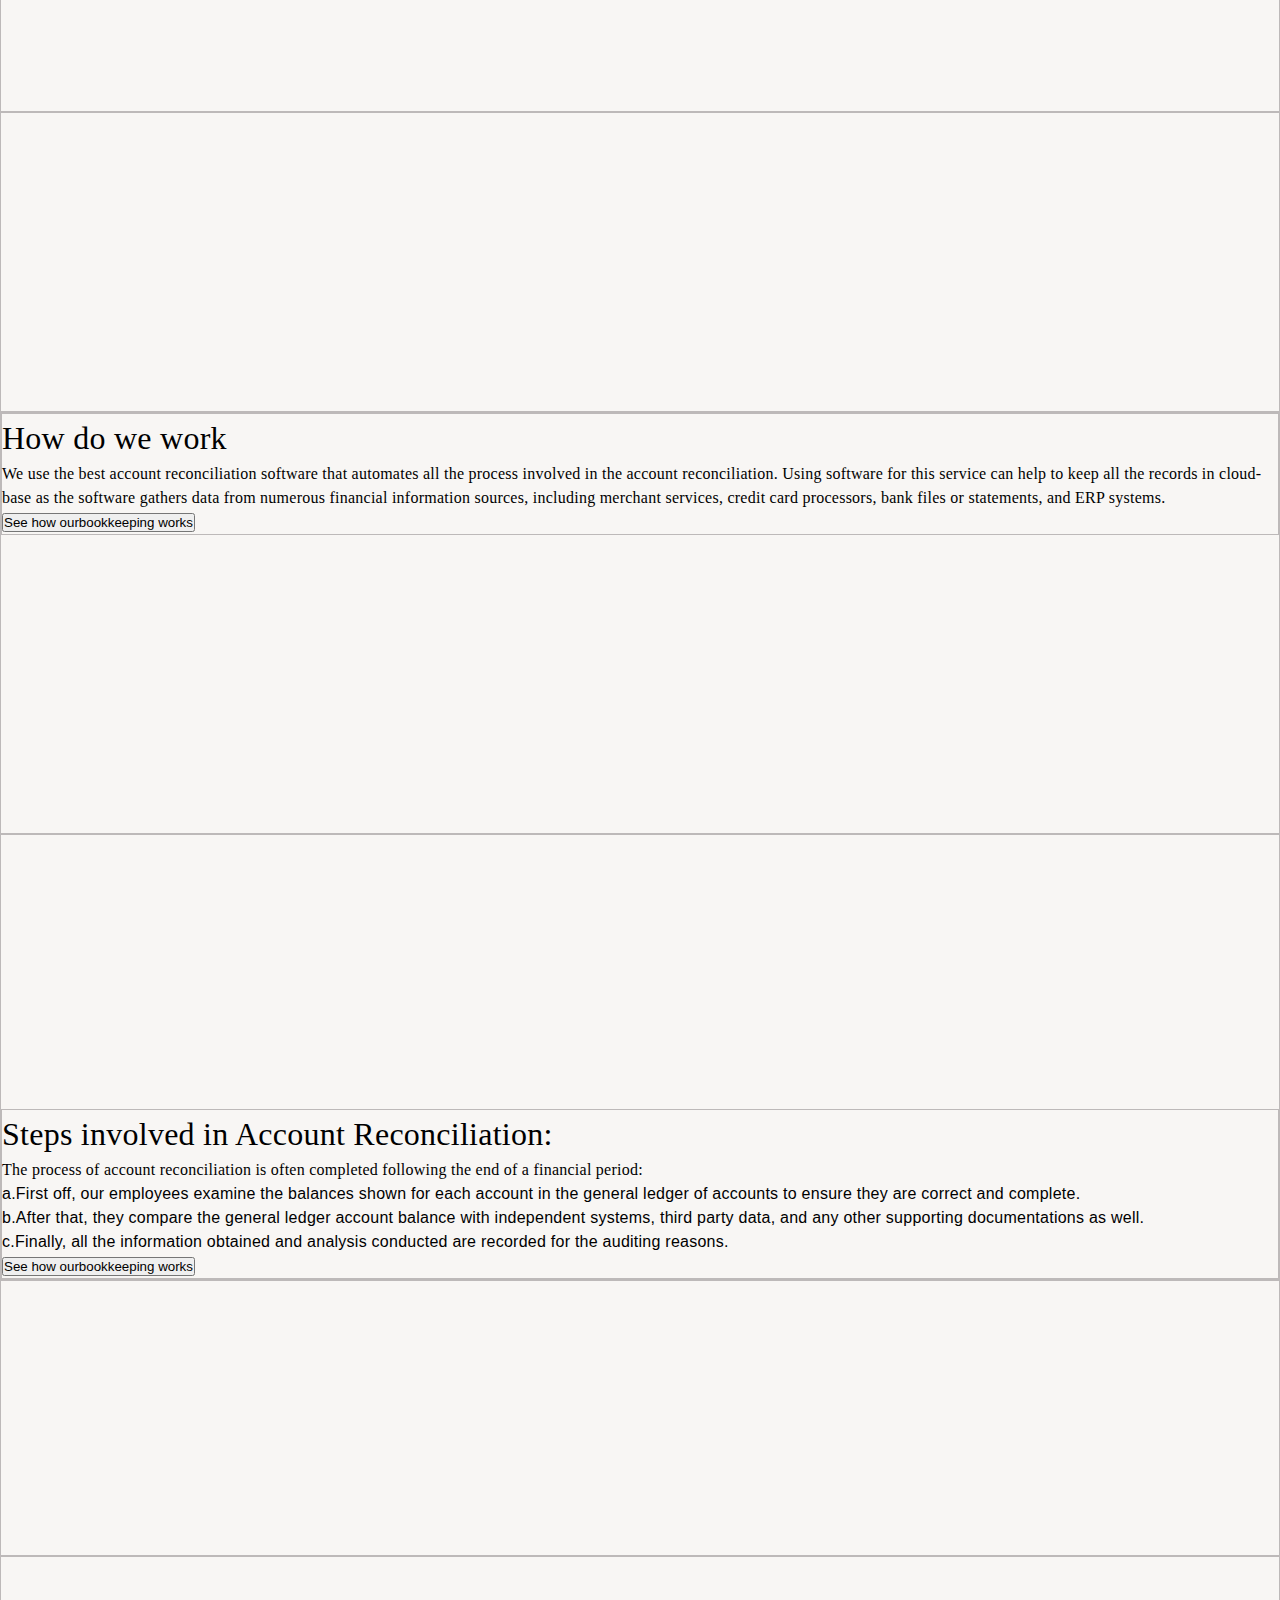
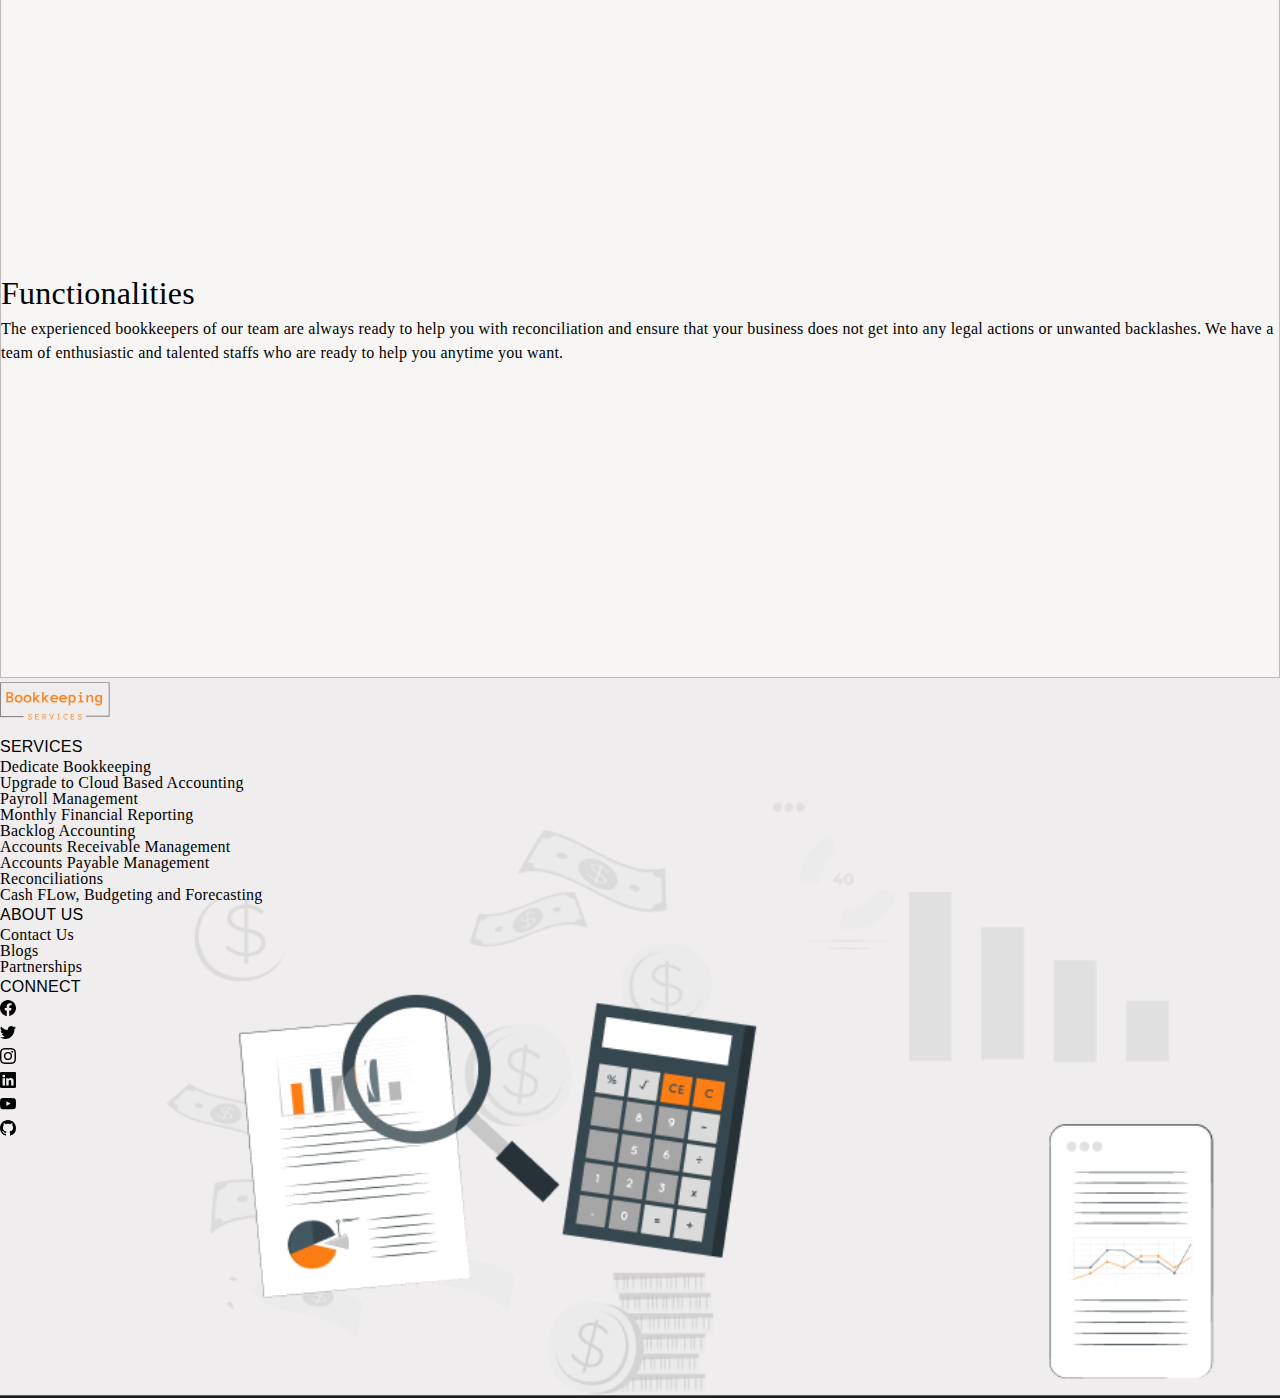
<file: reconcilliations.html>
<!DOCTYPE html>
<html lang="en">
<head>
    <meta charset="UTF-8">
    <meta http-equiv="X-UA-Compatible" content="IE=edge">
    <meta name="viewport" content="width=device-width, initial-scale=1.0">
    <title>Bookkeeping</title>
    <link href="https://cdn.jsdelivr.net/npm/bootstrap@5.2.1/dist/css/bootstrap.min.css" rel="stylesheet" integrity="sha384-iYQeCzEYFbKjA/T2uDLTpkwGzCiq6soy8tYaI1GyVh/UjpbCx/TYkiZhlZB6+fzT" crossorigin="anonymous">
    <script src="https://cdn.jsdelivr.net/npm/bootstrap@5.2.1/dist/js/bootstrap.bundle.min.js" integrity="sha384-u1OknCvxWvY5kfmNBILK2hRnQC3Pr17a+RTT6rIHI7NnikvbZlHgTPOOmMi466C8" crossorigin="anonymous"></script>

    <link rel="stylesheet" href="style.css">
    <link rel="stylesheet" href="services.css">
</head>
<body>
  <header class="myHeader myHeader-reconcilliations ">
    <nav class="navbar navbar-expand-lg fixed-top " id="navbar">
      <div class="container p-0">
        <a href="index.html">
          <img class="img-fluid " id ="navImg" src="imgs/logo.png" width="110px" height="auto" alt="">
        </a>
        <button class="navbar-toggler" type="button" data-bs-toggle="collapse" data-bs-target="#navbarSupportedContent" aria-controls="navbarSupportedContent" aria-expanded="false" aria-label="Toggle navigation">
          <span class="navbar-toggler-icon"></span>
        </button>
        <div class="collapse navbar-collapse" id="navbarSupportedContent">
          <ul class="navbar-nav mx-auto mb-lg-0">
              <li class="nav-item dropdown">
                <a class="nav-link dropdown-toggle" href="#" id="services" role="button" data-bs-toggle="dropdown" aria-expanded="false">
                  Services
                </a>
                <ul class="dropdown-menu shadow-lg" aria-labelledby="services">
                  <li><a class="dropdown-item" href="bookkeeping.html">Dedicate Bookkeeping</a></li>
                  <li><a class="dropdown-item" href="cloudaccounting.html">Upgrade to Cloud Based Accounting</a></li>
                  <li><a class="dropdown-item" href="payroll.html">Payroll Management</a></li>
                  <li><a class="dropdown-item" href="financing.html">Monthly Financial Reporting</a></li>
                  <li><a class="dropdown-item" href="backlog.html">Backlog Accounting</a></li>
                  <li><a class="dropdown-item" href="receivable.html">Accounts Receivable Management</a></li>
                  <li><a class="dropdown-item" href="payable.html">Accounts Payable Management</a></li>
                  <li><a class="dropdown-item" href="reconcilliations.html">Reconciliations</a></li>
                  <li><a class="dropdown-item" href="cashflow.html">Cash FLow, Budgeting and Forecasting</a></li>
                </ul>
              </li>
              <li class="nav-item">
                <a class="nav-link" aria-current="about" id="about" href="#">About Us</a>
              </li>
              <li class="nav-item">
                <a class="nav-link" aria-current="pricing" id="pricing" href="#">Pricing</a>
              </li>
              <li class="nav-item">
                <a class="nav-link" id="partnership" href="#">Partnership</a>
              </li>
              <li class="nav-item">
                <a class="nav-link" id="blog" href="#" >Blog</a>
              </li>
              <li class="nav-item">
                <a class="nav-link" id="contact" href="#" >Contact</a>
              </li>
            </ul>
        </div>
      </div>
    </nav>

    <div class="container description ">
      <div class="row d-row">
        <div class="col-md-6">
          <div class="align-content-center">
            <h1>
              <span class="Xpert">Genuine</span> & <span class="Xpert">Affordable</span><br>
              bookeeping services for <br>
              small and medium businesses
            </h1>
            <p>
              Partner with us for
              <span class="Xpert">Bookkeeping, Accounting</span>
              &<span class="Xpert">Taxation services.</span>
            </p>
          </div>
          <div class="afternav align-content-flex-end">
            <marquee class="" width="100%" direction="left" height="50px">
              <p class="p-3">
                This is a  scrolling text that has scrolls texts to left.
              </p>
            </marquee>
          </div>
        </div>
      </div>
    </div>
  </header>

  <!-- **************************************
  ---------------Body----------------------
  *******************************************-->
 <section class="bookkeeping">
  <div class="container-fluid">
    <div class="row zero">
      <div class="col-md-12 text-center">
        <h1>Dedicated financial experts, just for you</h1>        
        <p>8.Our experienced bookkeeping staffs will reconcile all your bank statements with your expenses, sales receipts. To be specific, reconciliation is one of the most important steps that ensures the completeness and accuracy of any financial statements. All the balance sheets should be reconciled as they could contain material misstatement. Our team will provide you with the total service regarding reconciliation and help your business reduce the risks. Reconciliation allows the entities to identify and post all the essential adjustments to the general ledger in a timely manner.</p>
        <button type="button" class="btn btn-outline-dark"> See how ourbookkeeping works</button>
      </div>
    </div>

    <div class="row one">
      <div class="col-md-6 one-one"></div>
      <div class="col-md-6 text one-two">
        <h1>How do we work</h1>
          <p>We use the best account reconciliation software that automates all the process involved in the account reconciliation. Using software for this service can help to keep all the records in cloud-base as the software gathers data from numerous financial information sources, including merchant services, credit card processors, bank files or statements, and ERP systems.</p>  
        <button type="button" class="btn btn-outline-dark"> See how ourbookkeeping works</button>

      </div>
    </div>

    <div class="row two">
      <div class="col-md-6 two-one">
        <h1>  Steps involved in Account Reconciliation:</h1>        
        <p>The process of account reconciliation is often completed following the end of a financial period:</p>        
        <ul>
          <li>a.First off, our employees examine the balances shown for each account in the general ledger of accounts to ensure they are correct and complete.</li>
          <li>b.After that, they compare the general ledger account balance with independent systems, third party data, and any other supporting documentations as well.</li>
          <li>c.Finally, all the information obtained and analysis conducted are recorded for the auditing reasons.</li>
        </ul>
        <button type="button" class="btn btn-outline-dark"> See how ourbookkeeping works</button>
      </div>
      <div class="col-md-6 two-two"></div>
    </div>

    <div class="row three d-flex text-center">
      <h1>Functionalities</h1>
      <p>The experienced bookkeepers of our team are always ready to help you with reconciliation and ensure that your business does not get into any legal actions or unwanted backlashes. We have a team of enthusiastic and talented staffs who are ready to help you anytime you want.
      </p>
    </div>
  </div>
 </section>
  
  <!-- **************************************
  ---------------Footer----------------------
  *******************************************-->
  <div class="footer text-white"  >
    <div class="container pt-3">
      <div class="row">
        <div class="col-sm-12 col-md-2  footer-left">
          <h1>
            <img class="img-fluid "  src="imgs/logo.png" width="110px" height="auto" alt="">
          </h1>
        </div>

        <div class="col-sm-12 col-md-7 footer-middle">
          <div class="row">
         
            <div class="col-sm-8 col-md-8">
              <div class="footer-header text-center">
                SERVICES
              </div>
              <div class="row">
                <div class="col-md-6">
                  <a href="#"><p>Dedicate Bookkeeping</p></a>
                  <a href="#"><p>Upgrade to Cloud Based Accounting</p></a>
                  <a href="#"><p>Payroll Management</p></a>
                  <a href="#"><p>Monthly Financial Reporting</p></a>
                </div>
                <div class="col-md-6">
                  <a href="#"><p>Backlog Accounting</p></a>
                  <a href="#"><p>Accounts Receivable Management</p></a>
                  <a href="#"><p>Accounts Payable Management</p></a>
                  <a href="#"><p>Reconciliations</p></a>
                  <a href="#"><p>Cash FLow, Budgeting and Forecasting</p></a>
                </div>
              </div>
            </div>
            <div class="col-sm-4 col-md-4">
              <div class="footer-header">
                ABOUT US
              </div>
              <a href="">
                <p>Contact Us</p>
              </a>
              <a href="">
                <p>Blogs</p>
              </a>
              <a href="">
                <p>Partnerships</p>
              </a>
             
            </div>
          </div>
        </div>

        <div class="col-sm-12 col-md-3 footer-right">
          <div class="footer-header">
            CONNECT
          </div>
          <div class="container-fuid footer-icon">
            <div class="row">
              <div class="col-md-2 col-sm-2">
                <svg xmlns="http://www.w3.org/2000/svg" width="16" height="16" fill="currentColor" class="bi bi-facebook" viewBox="0 0 16 16">
                  <path d="M16 8.049c0-4.446-3.582-8.05-8-8.05C3.58 0-.002 3.603-.002 8.05c0 4.017 2.926 7.347 6.75 7.951v-5.625h-2.03V8.05H6.75V6.275c0-2.017 1.195-3.131 3.022-3.131.876 0 1.791.157 1.791.157v1.98h-1.009c-.993 0-1.303.621-1.303 1.258v1.51h2.218l-.354 2.326H9.25V16c3.824-.604 6.75-3.934 6.75-7.951z"/>
                </svg>
              </div>
              <div class="col-md-2 col-sm-2">
                <svg xmlns="http://www.w3.org/2000/svg" width="16" height="16" fill="currentColor" class="bi bi-twitter" viewBox="0 0 16 16">
                  <path d="M5.026 15c6.038 0 9.341-5.003 9.341-9.334 0-.14 0-.282-.006-.422A6.685 6.685 0 0 0 16 3.542a6.658 6.658 0 0 1-1.889.518 3.301 3.301 0 0 0 1.447-1.817 6.533 6.533 0 0 1-2.087.793A3.286 3.286 0 0 0 7.875 6.03a9.325 9.325 0 0 1-6.767-3.429 3.289 3.289 0 0 0 1.018 4.382A3.323 3.323 0 0 1 .64 6.575v.045a3.288 3.288 0 0 0 2.632 3.218 3.203 3.203 0 0 1-.865.115 3.23 3.23 0 0 1-.614-.057 3.283 3.283 0 0 0 3.067 2.277A6.588 6.588 0 0 1 .78 13.58a6.32 6.32 0 0 1-.78-.045A9.344 9.344 0 0 0 5.026 15z"/>
                </svg>
              </div>
              <div class="col-md-2 col-sm-2">
                <svg xmlns="http://www.w3.org/2000/svg" width="16" height="16" fill="currentColor" class="bi bi-instagram" viewBox="0 0 16 16">
                  <path d="M8 0C5.829 0 5.556.01 4.703.048 3.85.088 3.269.222 2.76.42a3.917 3.917 0 0 0-1.417.923A3.927 3.927 0 0 0 .42 2.76C.222 3.268.087 3.85.048 4.7.01 5.555 0 5.827 0 8.001c0 2.172.01 2.444.048 3.297.04.852.174 1.433.372 1.942.205.526.478.972.923 1.417.444.445.89.719 1.416.923.51.198 1.09.333 1.942.372C5.555 15.99 5.827 16 8 16s2.444-.01 3.298-.048c.851-.04 1.434-.174 1.943-.372a3.916 3.916 0 0 0 1.416-.923c.445-.445.718-.891.923-1.417.197-.509.332-1.09.372-1.942C15.99 10.445 16 10.173 16 8s-.01-2.445-.048-3.299c-.04-.851-.175-1.433-.372-1.941a3.926 3.926 0 0 0-.923-1.417A3.911 3.911 0 0 0 13.24.42c-.51-.198-1.092-.333-1.943-.372C10.443.01 10.172 0 7.998 0h.003zm-.717 1.442h.718c2.136 0 2.389.007 3.232.046.78.035 1.204.166 1.486.275.373.145.64.319.92.599.28.28.453.546.598.92.11.281.24.705.275 1.485.039.843.047 1.096.047 3.231s-.008 2.389-.047 3.232c-.035.78-.166 1.203-.275 1.485a2.47 2.47 0 0 1-.599.919c-.28.28-.546.453-.92.598-.28.11-.704.24-1.485.276-.843.038-1.096.047-3.232.047s-2.39-.009-3.233-.047c-.78-.036-1.203-.166-1.485-.276a2.478 2.478 0 0 1-.92-.598 2.48 2.48 0 0 1-.6-.92c-.109-.281-.24-.705-.275-1.485-.038-.843-.046-1.096-.046-3.233 0-2.136.008-2.388.046-3.231.036-.78.166-1.204.276-1.486.145-.373.319-.64.599-.92.28-.28.546-.453.92-.598.282-.11.705-.24 1.485-.276.738-.034 1.024-.044 2.515-.045v.002zm4.988 1.328a.96.96 0 1 0 0 1.92.96.96 0 0 0 0-1.92zm-4.27 1.122a4.109 4.109 0 1 0 0 8.217 4.109 4.109 0 0 0 0-8.217zm0 1.441a2.667 2.667 0 1 1 0 5.334 2.667 2.667 0 0 1 0-5.334z"/>
                </svg>
              </div>
              <div class="col-md-2 col-sm-2">
                <svg xmlns="http://www.w3.org/2000/svg" width="16" height="16" fill="currentColor" class="bi bi-linkedin" viewBox="0 0 16 16">
                  <path d="M0 1.146C0 .513.526 0 1.175 0h13.65C15.474 0 16 .513 16 1.146v13.708c0 .633-.526 1.146-1.175 1.146H1.175C.526 16 0 15.487 0 14.854V1.146zm4.943 12.248V6.169H2.542v7.225h2.401zm-1.2-8.212c.837 0 1.358-.554 1.358-1.248-.015-.709-.52-1.248-1.342-1.248-.822 0-1.359.54-1.359 1.248 0 .694.521 1.248 1.327 1.248h.016zm4.908 8.212V9.359c0-.216.016-.432.08-.586.173-.431.568-.878 1.232-.878.869 0 1.216.662 1.216 1.634v3.865h2.401V9.25c0-2.22-1.184-3.252-2.764-3.252-1.274 0-1.845.7-2.165 1.193v.025h-.016a5.54 5.54 0 0 1 .016-.025V6.169h-2.4c.03.678 0 7.225 0 7.225h2.4z"/>
                </svg>
              </div>
              <div class="col-md-2 col-sm-2">
                <svg xmlns="http://www.w3.org/2000/svg" width="16" height="16" fill="currentColor" class="bi bi-youtube" viewBox="0 0 16 16">
                  <path d="M8.051 1.999h.089c.822.003 4.987.033 6.11.335a2.01 2.01 0 0 1 1.415 1.42c.101.38.172.883.22 1.402l.01.104.022.26.008.104c.065.914.073 1.77.074 1.957v.075c-.001.194-.01 1.108-.082 2.06l-.008.105-.009.104c-.05.572-.124 1.14-.235 1.558a2.007 2.007 0 0 1-1.415 1.42c-1.16.312-5.569.334-6.18.335h-.142c-.309 0-1.587-.006-2.927-.052l-.17-.006-.087-.004-.171-.007-.171-.007c-1.11-.049-2.167-.128-2.654-.26a2.007 2.007 0 0 1-1.415-1.419c-.111-.417-.185-.986-.235-1.558L.09 9.82l-.008-.104A31.4 31.4 0 0 1 0 7.68v-.123c.002-.215.01-.958.064-1.778l.007-.103.003-.052.008-.104.022-.26.01-.104c.048-.519.119-1.023.22-1.402a2.007 2.007 0 0 1 1.415-1.42c.487-.13 1.544-.21 2.654-.26l.17-.007.172-.006.086-.003.171-.007A99.788 99.788 0 0 1 7.858 2h.193zM6.4 5.209v4.818l4.157-2.408L6.4 5.209z"/>
                </svg>
              </div>
              <div class="col-md-2 col-sm-2">
                <svg xmlns="http://www.w3.org/2000/svg" width="16" height="16" fill="currentColor" class="bi bi-github" viewBox="0 0 16 16">
                  <path d="M8 0C3.58 0 0 3.58 0 8c0 3.54 2.29 6.53 5.47 7.59.4.07.55-.17.55-.38 0-.19-.01-.82-.01-1.49-2.01.37-2.53-.49-2.69-.94-.09-.23-.48-.94-.82-1.13-.28-.15-.68-.52-.01-.53.63-.01 1.08.58 1.23.82.72 1.21 1.87.87 2.33.66.07-.52.28-.87.51-1.07-1.78-.2-3.64-.89-3.64-3.95 0-.87.31-1.59.82-2.15-.08-.2-.36-1.02.08-2.12 0 0 .67-.21 2.2.82.64-.18 1.32-.27 2-.27.68 0 1.36.09 2 .27 1.53-1.04 2.2-.82 2.2-.82.44 1.1.16 1.92.08 2.12.51.56.82 1.27.82 2.15 0 3.07-1.87 3.75-3.65 3.95.29.25.54.73.54 1.48 0 1.07-.01 1.93-.01 2.2 0 .21.15.46.55.38A8.012 8.012 0 0 0 16 8c0-4.42-3.58-8-8-8z"/>
                </svg>
              </div>
            </div>

            <div class="row">

            </div>
          </div>
        </div>

      </div><!-- end of main-row -->
    </div><!-- end of container -->

  </div> <!-- end of footer -->
  <script src="demo.js"></script>

<!-- <script src="https://cdn.jsdelivr.net/npm/@popperjs/core@2.11.6/dist/umd/popper.min.js" integrity="sha384-oBqDVmMz9ATKxIep9tiCxS/Z9fNfEXiDAYTujMAeBAsjFuCZSmKbSSUnQlmh/jp3" crossorigin="anonymous"></script> -->
<!-- <script src="https://cdn.jsdelivr.net/npm/bootstrap@5.2.1/dist/js/bootstrap.min.js" integrity="sha384-7VPbUDkoPSGFnVtYi0QogXtr74QeVeeIs99Qfg5YCF+TidwNdjvaKZX19NZ/e6oz" crossorigin="anonymous"></script> -->
 </body>
</html>
</file>
<file: css/pricing.css>
.pricing-card {
  background-color: rgb(251, 248, 240);
  border: 1px solid rgb(10, 10, 10);
}

.row-two {
  background-color: antiquewhite;
}

.row-three {
  background-color: rgb(246, 243, 241);
}

.one-col {
  height: 100%;
  /* display: flex;
    flex-wrap: wrap; */
  align-content: center;
}
.list-group {
  margin: 10px 10px 0;
}
.list-group-item {
  border: none;
  padding: 8px 0px;
}
small {
  font-size: 12px;
}

.sideExpert {
  /* height: 100%; */
  display: grid;
  /* flex-wrap: wrap; */
  /* justify-content: center; */
  align-items: center;
}
</file>
<file: css/style.css>
/* 
font-color: rgb(73, 80, 87);
color: rgb(241, 95, 34);
background-color:  rgb(248, 246, 244);
*/
* {
  margin: 0;
  padding: 0;
  font-weight: 500;
  color: black;
  font-family: LLCircularWeb, Helvetica Neue, Helvetica, Arial, Lucida Grande;
}
h1,
h2,
h3,
h4,
h5,
.accordion-body,
.accordion-button {
  font-family: LLCircularWeb;
}

h2 {
  font-size: 25px;
}

h3 {
  font-size: 20px;
}

p {
  font-size: 18px;
  font-family: LLCircularWeb;
}

body {
  line-height: 1.5;
  color: rgb(73, 80, 87);
  letter-spacing: 0.25px;
  width: 100%;
  overflow-x: hidden;
}

/* orange color to text xpert */
.Xpert {
  color: rgb(241, 95, 34);
}

.myHeader {
  height: 110vh;
  width: auto;
  background-repeat: no-repeat;
  background-size: cover;
}

.myHeader-home {
  background-image: url(/imgs/bookkeeping.png);
}

.myHeader-backlog {
  background-image: url(/imgs/backlogaccountingbg.png);
}

.myHeader-bookkeeping {
  background-image: url(/imgs/bookkeepingbg.png);
}

.myHeader-cashflow {
  background-image: url(/imgs/cashflowbg.png);
}

.myHeader-cloudaccounting {
  background-image: url(/imgs/cloudbasedaccountingbg.png);
}
.myHeader-financing {
  background-image: url(/imgs/monthlyfinancialreportingbg.png);
}
.myHeader-payable {
  background-image: url(/imgs/accountspayablebg.png);
}
.myHeader-payroll {
  background-image: url(/imgs/payrollbg.png);
}
.myHeader-receivable {
  background-image: url(/imgs/accountsreceivablebg.png);
}
.myHeader-reconcilliations {
  background-image: url(/imgs/reconciliationsbg.png);
}
.myHeader-pricing {
  height: 10vh !important;
}

.dropdown-item {
  width: 25em;
  font-size: large;
}

/* for the content in main page */
.test {
  padding-top: 20rem;
}

/* mak enavbar small */
.myHeader .nav-item .nav-link {
  color: rgb(0, 3, 3);
  margin: 0 0.5rem;
}

.dropdown-menu .dropdown-item {
  font-family: Poppins, sans-serif, Consolas, "Courier New", monospace;
  font-size: small;
}

.dropdown:hover .dropdown-menu {
  display: block;
}

/* navbar hover effect to change color and border  */
.nav-item .nav-link:hover {
  color: rgba(241, 96, 34, 0.705);
}

body,
html {
  height: 100%;
  margin: 0;
}

.description,
.d-row {
  align-content: center;
  height: 100%;
}

/* Makes the animation pause on hover */
.moving-text:hover {
  animation-play-state: paused;
}

/* The animation */
@keyframes marquee {
  0% {
    transform: translateX(10%);
  }
  10% {
    transform: translateX(20%);
  }
}

/* media query to enable animation for only those who want it */
@media (prefers-reduced-motion: no-preference) {
  .moving-text {
    animation: marquee 5s linear infinite;
  }
}

.afternav {
  display: flex;
  align-items: flex-end;
}
.afternav p {
  font-size: 18px;
  color: rgb(253, 126, 20);
}

.blink {
  animation: blinker 1.5s linear infinite;
  color: red;
  font-family: sans-serif;
}
@keyframes blinker {
  50% {
    opacity: 0;
  }
}

/*--------------------------------------------------------------
******************** Certification section
--------------------------------------------------------------*/
.certification {
  margin: 40px 10px;
  font-size: 16px;
  line-height: 1.8;
}
.btn-schedule {
  border: 1px solid wheat;
  border-radius: 50px;
  background-color: rgba(226, 84, 24, 0.925);
  padding: 10px 10px 10px 10px;
}
.btn-schedule a {
  color: white;
  text-decoration: none;
}
.btn-schedule:hover {
  background-color: rgb(41, 21, 7);
}
/*--------------------------------------------------------------
******************** Booking-services section
--------------------------------------------------------------*/
.services {
  background-color: rgb(248, 246, 244);
  font-size: 16px;
  line-height: 1.8;
  margin-bottom: 50px;
}

.services-header {
  text-align: center;
  margin-bottom: 50px;
}

@media (min-width: 768px) {
  .services-header h2 {
    margin-bottom: 50px;
  }
}

.service-image {
  display: flex;
  justify-content: center;
}

/*--------------------------------------------------------------
******************** Booking section
--------------------------------------------------------------*/
.booking {
  font-size: 26px;
  line-height: 45px;
  margin-bottom: 50px;
}
.booking-header {
  margin-bottom: 30px;
}

.steps {
  font-size: 20px;
  color: rgb(241, 95, 34);
  border-radius: 5rem;
}

.booking .image img {
  height: 50vh;
  width: auto;
}
/*--------------------------------------------------------------
******************** Testimonials
--------------------------------------------------------------*/
.testimonial {
  border: 1px solid rgb(225, 225, 231);
  padding: 15px;
  border-radius: 20px;
  box-shadow: 1px 3px 0px 1px;
}
.testimonial-text,
.testimonial-footer {
  color: rgb(47, 48, 52);
  font-family: LLCircularWeb, serif;
  font-size: 1rem;
  line-height: 1.6875rem;
  position: relative;
  text-align: align;
  padding: 0;
}

.testimonial-text {
  padding: 0;
  text-align: justify;
}

.testimonial-footer {
  align-items: flex-end;
  padding: 0 0 7px 20px;
}
.testimonial-pic {
  padding: 0;
}

.testimonial-pic img {
  height: 80px;
  width: 80px;
  border-radius: 50%;
}

.testimonial-pic-desc {
  font-size: 11px;
  margin: 0;
  height: 100%;
  line-height: 15px;
}

/*------------------------------------------------------------
******************** Features
--------------------------------------------------------------*/
.features {
  background-color: rgb(248, 246, 244);
  padding: 10px;
}

.features h2 {
  padding-top: 50px;
  font-weight: 500;
  text-align: center;
}

.features h5 {
  margin-top: 10px;
}
.card {
  border: none;
  text-align: center;
}

.features .card-body {
  background-color: rgb(248, 246, 244);
  padding: 0px 30px;
}

/*--------------------------------------------------------------
# FAQs
--------------------------------------------------------------*/

.faqHeading {
  text-align: center;
}

.accordion-button {
  color: rgb(0, 0, 0);
  background-color: white;
}

.accordion-item {
  line-height: 1.8;
  background-color: rgb(248, 246, 244);
  border: solid rgb(248, 246, 244) 1px;
}

.accordion-button:not(.collapsed) {
  box-shadow: 0;
  border-radius: 0;
  color: rgb(8, 8, 8);
  background-color: white;
  box-shadow: inset 0 calc(-1 * var(--bs-accordion-border-width)) 0
    var(--bs-accordion-border-color);
}

.accordion-button:focus {
  border-color: white;
  outline: 0 !important;
  box-shadow: 0;
}

/* .accordion-button::after{
    font-size: small;
    height: 15px;
    width: 15px;
 } */

.footer {
  height: auto;
  width: auto;
  background: linear-gradient(
    rgba(255, 115, 0, 0.164),
    rgba(119, 109, 109, 0.452),
    rgba(117, 75, 13, 0.425)
  );
  /* background-image: url(/imgs/footer.png);
  background-repeat: no-repeat;
  background-size: cover; */
}

.footer a {
  text-decoration: none;
  font-size: 14px;
  line-height: 10pt;
  color: black;
}

.footer-right a {
  font-size: 22px;
}
.footer-right i {
  color: rgb(241, 95, 34);
}
</file>
<file: style.css>
/* 
font-color: rgb(73, 80, 87);
color: rgb(241, 95, 34);
background-color:  rgb(248, 246, 244);
*/
*{
    margin: 0;
    padding: 0;
    font-weight:500;
    color: black;
    font-family: LLCircularWeb, Helvetica Neue, Helvetica, Arial, Lucida Grande;
}
h1,h2,h3,h4,h5, .accordion-body, .accordion-button{
    font-family: LLCircularWeb;
}

h2{
    font-size: 25px;
}

h3{
    font-size: 20px;
}

p{
    font-size: 16px;
    font-family: LLCircularWeb;
}

body {
    line-height: 1.5;
    color: rgb(73, 80, 87);
    letter-spacing: 0.25px;
    width: 100%;
    overflow-x: hidden;
}

/* orange color to text xpert */
.Xpert{
    color: rgb(241, 95, 34);
}
.myHeader{
    height: 110vh;
    width: auto;
    background-repeat: no-repeat;
    background-size: cover;
}
.myHeader-home{
    background-image: url(/imgs/bookkeeping.png);
}
.myHeader-bookkeeping{
    background-image: url(/imgs/bookkeepingbg.png);
}
.myHeader-cloudaccounting{
    background-image: url(imgs/cloudbasedaccountingbg.png);
}
.myHeader-payroll{
    background-image: url(imgs/payrollbg.png);
}

.dropdown-item{
    width: 25em;
    font-size: large;
}

@media (max-width: 320px) {
    .navbar{
        background-color: rgb(241, 95, 34);
    }
}

/* for the content in main page */
.test{
    padding-top: 20rem;
}


/* mak enavbar small */
.myHeader .nav-item .nav-link{
    color: rgb(0, 3, 3);
    margin: 0 0.5rem;
}

.dropdown-menu .dropdown-item{
    font-family: Poppins, sans-serif,Consolas, 'Courier New', monospace;
    font-size: small;
}

.dropdown:hover .dropdown-menu{
    display: block;
}

/* navbar hover effect to change color and border  */
.nav-item .nav-link:hover {
    color: rgb(241, 95, 34) ;
}

body, html {
    height: 100%;
    margin: 0;
}

.description, .d-row{
    align-content: center;
    height: 100%;
}

.afternav{
    display: flex;
	align-items: flex-end;
}
.afternav p{
    font-size: 18px;
    color: rgb(253, 126, 20);

}

.blink {
    animation: blinker 1.5s linear infinite;
    color: red;
    font-family: sans-serif;
}
@keyframes blinker {
    50% {
        opacity: 0;
    }
}


/*--------------------------------------------------------------
******************** Certification section
--------------------------------------------------------------*/
.certification{
    margin: 40px 10px;
    font-size: 16px;
    line-height: 1.8;
}


/*--------------------------------------------------------------
******************** Booking-services section
--------------------------------------------------------------*/
.services{
    background-color: rgb(248, 246, 244);
    font-size: 16px;
    line-height: 1.8;
    margin-bottom: 50px;
}

.services-header{
    text-align: center;
    margin-bottom: 50px;
}

@media (min-width: 768px){
    .services-header h2{
        margin-bottom: 50px;
    }
   
}

.service-image {
    display: flex;
    justify-content: center;
}

/*--------------------------------------------------------------
******************** Booking section
--------------------------------------------------------------*/
.booking{
    font-size:26px;
    line-height: 45px;
    margin-bottom: 50px;

}
.booking-header{
    margin-bottom: 30px;
}

.steps{
    font-size: 20px;
    color: rgb(241, 95, 34) ;
    border-radius: 5rem;
}

.booking .image img{
    height: 50vh;
    width: auto;
}
/*--------------------------------------------------------------
******************** Testimonials
--------------------------------------------------------------*/

.testimonial-text, .testimonial-footer{
    color: rgb(47, 48, 52);
    font-family: LLCircularWeb, serif;
    font-size: 1rem;
    line-height: 1.6875rem;
    position: relative;
    text-align: align;
    padding: 0;
}

.testimonial-text{
    padding: 0;
    text-align: justify;
}

.testimonial-footer{
    align-items: flex-end;
    padding:0 0 7px 20px;
}
.testimonial-pic{
    padding: 0;
}

.testimonial-pic img{
    height: 80px;
    width: 80px;
    border-radius: 50%;
}

.testimonial-pic-desc{
    font-size: 11px;
    margin: 0;
    height: 100%;
    line-height: 15px;
}

/*------------------------------------------------------------
******************** Features
--------------------------------------------------------------*/
    .features{
        background-color:  rgb(248, 246, 244);
        padding: 10px;

    }
    
    .features h2{
        padding-top: 50px;
        font-weight: 500;
        text-align: center;
    }

    .features h5{
        margin-top: 10px;
    }
    .features .card{
        border: none;
    }
    
    .features .card-body{
        background-color:  rgb(248, 246, 244);
        text-align: center;
        padding: 0px 30px;
    }

/*--------------------------------------------------------------
# FAQs
--------------------------------------------------------------*/

.faqHeading{
    text-align: center;;
}

.accordion-button{
    color: rgb(0, 0, 0);
    background-color: white;
}

.accordion-item{
    line-height: 1.8;
    background-color: rgb(248, 246, 244);
    border: solid rgb(248, 246, 244) 1px;
}

.accordion-button:not(.collapsed) {
    box-shadow: 0;
    border-radius: 0;
    color: rgb(8, 8, 8);
    background-color: white;
    box-shadow: inset 0 calc(-1 * var(--bs-accordion-border-width)) 0 var(--bs-accordion-border-color);
}

.accordion-button:focus {
    border-color: white;
    outline: 0!important;
    box-shadow: 0;
 }

.footer{
    height:80vh;
    width: auto;
    background-image: url(imgs/footer.png);
    background-repeat: no-repeat;
    background-size: cover;
}

.footer a{
    text-decoration: none;
    font-size: 12px;
    line-height: 12pt;
}

.footer-left{
    align-content: center;
    height: 100%;
}

.footer-left a{
    font-size: 22px;
}
</file>
<file: css/services.css>
/* 
font-color: rgb(73, 80, 87);
color: rgb(241, 95, 34);
background-color:  rgb(248, 246, 244);

name rows according to content for your easiness
Here, i have named rows as followings:
zero:
one ->
two ->
three ->
 
*/
.bookkeeping{
    background-color:  rgb(248, 246, 244);

}
.bookkeeping .row{
    height: 80vh;
    border: .1px solid rgb(189, 185, 185);
    align-content: center;

}

.bookkeeping .row .col-md-6, functionalities .row .col-md-6{
    border: .1px solid rgb(189, 185, 185);
    align-content: center;
}

.one{
}

.two{
}

.bookkeeping .card{
    border: none;
    text-align: center;
    background-color:  rgb(248, 246, 244);

}
</file>
<file: services.css>
/* 
font-color: rgb(73, 80, 87);
color: rgb(241, 95, 34);
background-color:  rgb(248, 246, 244);

name rows according to content for your easiness
Here, i have named rows as followings:
zero:
one ->
two ->
three ->
 
*/
.bookkeeping{
    background-color:  rgb(248, 246, 244);

}
.bookkeeping .row{
    height: 80vh;
    border: .1px solid rgb(189, 185, 185);
    align-content: center;

}

.bookkeeping .row .col-md-6, functionalities .row .col-md-6{
    border: .1px solid rgb(189, 185, 185);
    align-content: center;
}

.one{
}

.two{
}

.bookkeeping .card{
    border: none;
    text-align: center;
    background-color:  rgb(248, 246, 244);

}
</file>
